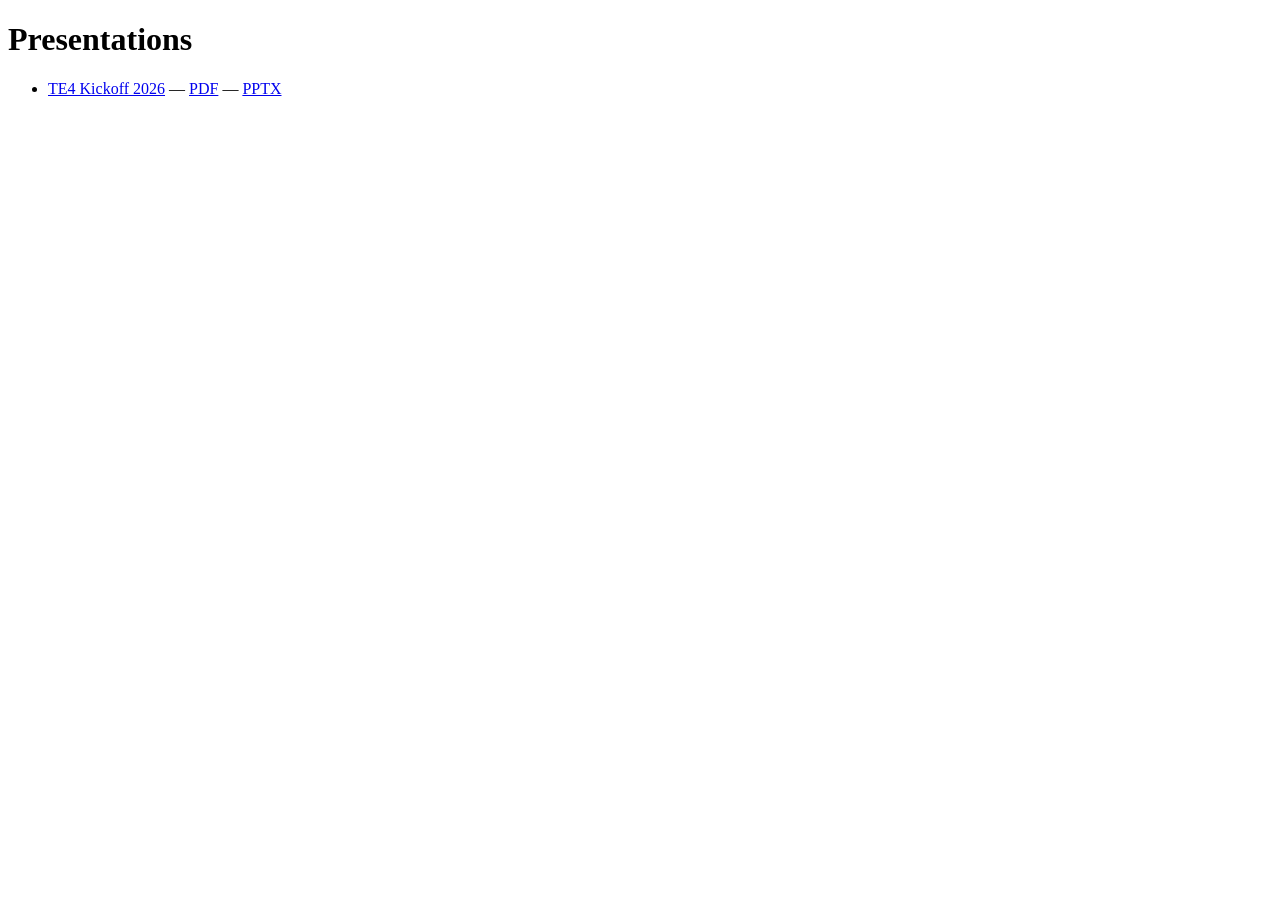
<file: index.html>
<!DOCTYPE html>
<html lang="en">
<head>
  <meta charset="UTF-8">
  <title>My Presentations</title>
</head>
<body>
  <h1>Presentations</h1>
  <ul>
    <li>
      <a href="kickoff2026.html">TE4 Kickoff 2026</a>
      — <a href="kickoff2026.pdf">PDF</a>
      — <a href="kickoff2026.pptx">PPTX</a>
    </li>
  </ul>
</body>
</html>
</file>
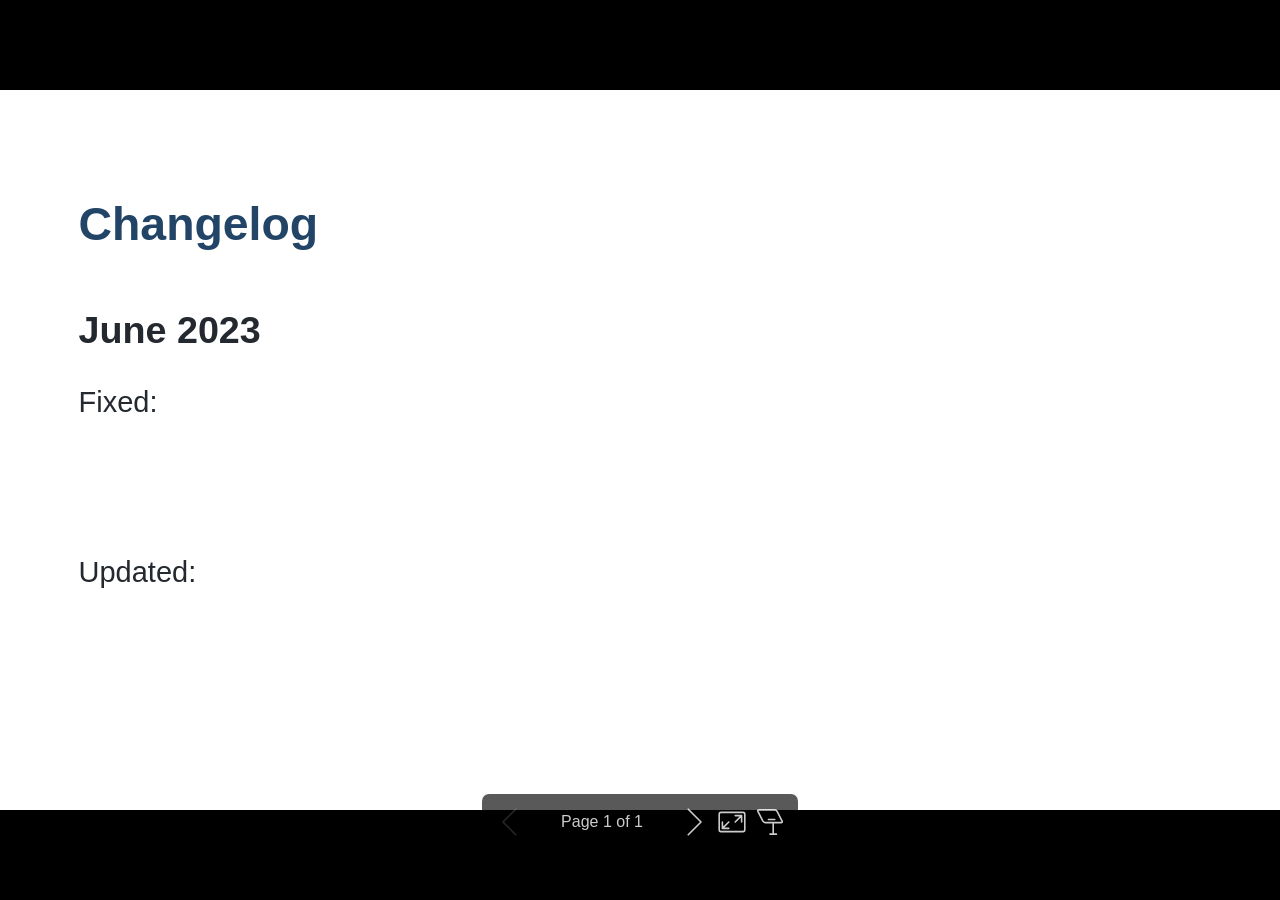
<file: CHANGELOG.html>
<!DOCTYPE html><html lang="en-US"><head><meta charset="UTF-8"><meta name="viewport" content="width=device-width,height=device-height,initial-scale=1.0"><meta name="apple-mobile-web-app-capable" content="yes"><meta http-equiv="X-UA-Compatible" content="ie=edge"><meta property="og:type" content="website"><meta name="twitter:card" content="summary"><style>@media screen{body[data-bespoke-view=""] .bespoke-marp-parent>.bespoke-marp-osc>button,body[data-bespoke-view=next] .bespoke-marp-parent>.bespoke-marp-osc>button,body[data-bespoke-view=presenter] .bespoke-marp-presenter-container .bespoke-marp-presenter-info-container button,body[data-bespoke-view=presenter] .bespoke-marp-presenter-container .bespoke-marp-presenter-note-container button{-webkit-tap-highlight-color:transparent;-webkit-appearance:none;appearance:none;background-color:initial;border:0;color:inherit;cursor:pointer;font-size:inherit;opacity:.8;outline:none;padding:0;transition:opacity .2s linear}body[data-bespoke-view=""] .bespoke-marp-parent>.bespoke-marp-osc>button:disabled,body[data-bespoke-view=next] .bespoke-marp-parent>.bespoke-marp-osc>button:disabled,body[data-bespoke-view=presenter] .bespoke-marp-presenter-container .bespoke-marp-presenter-info-container button:disabled,body[data-bespoke-view=presenter] .bespoke-marp-presenter-container .bespoke-marp-presenter-note-container button:disabled{cursor:not-allowed;opacity:.15!important}body[data-bespoke-view=""] .bespoke-marp-parent>.bespoke-marp-osc>button:hover,body[data-bespoke-view=next] .bespoke-marp-parent>.bespoke-marp-osc>button:hover,body[data-bespoke-view=presenter] .bespoke-marp-presenter-container .bespoke-marp-presenter-info-container button:hover,body[data-bespoke-view=presenter] .bespoke-marp-presenter-container .bespoke-marp-presenter-note-container button:hover{opacity:1}body[data-bespoke-view=""] .bespoke-marp-parent>.bespoke-marp-osc>button:hover:active,body[data-bespoke-view=next] .bespoke-marp-parent>.bespoke-marp-osc>button:hover:active,body[data-bespoke-view=presenter] .bespoke-marp-presenter-container .bespoke-marp-presenter-info-container button:hover:active,body[data-bespoke-view=presenter] .bespoke-marp-presenter-container .bespoke-marp-presenter-note-container button:hover:active{opacity:.6}body[data-bespoke-view=""] .bespoke-marp-parent>.bespoke-marp-osc>button:hover:not(:disabled),body[data-bespoke-view=next] .bespoke-marp-parent>.bespoke-marp-osc>button:hover:not(:disabled),body[data-bespoke-view=presenter] .bespoke-marp-presenter-container .bespoke-marp-presenter-info-container button:hover:not(:disabled),body[data-bespoke-view=presenter] .bespoke-marp-presenter-container .bespoke-marp-presenter-note-container button:hover:not(:disabled){transition:none}body[data-bespoke-view=""] .bespoke-marp-parent>.bespoke-marp-osc>button[data-bespoke-marp-osc=prev],body[data-bespoke-view=next] .bespoke-marp-parent>.bespoke-marp-osc>button[data-bespoke-marp-osc=prev],body[data-bespoke-view=presenter] .bespoke-marp-presenter-container .bespoke-marp-presenter-info-container button.bespoke-marp-presenter-info-page-prev{background:#0000 url("[data-uri]") no-repeat 50%;background-size:contain;overflow:hidden;text-indent:100%;white-space:nowrap}body[data-bespoke-view=""] .bespoke-marp-parent>.bespoke-marp-osc>button[data-bespoke-marp-osc=next],body[data-bespoke-view=next] .bespoke-marp-parent>.bespoke-marp-osc>button[data-bespoke-marp-osc=next],body[data-bespoke-view=presenter] .bespoke-marp-presenter-container .bespoke-marp-presenter-info-container button.bespoke-marp-presenter-info-page-next{background:#0000 url("[data-uri]") no-repeat 50%;background-size:contain;overflow:hidden;text-indent:100%;white-space:nowrap}body[data-bespoke-view=""] .bespoke-marp-parent>.bespoke-marp-osc>button[data-bespoke-marp-osc=fullscreen],body[data-bespoke-view=next] .bespoke-marp-parent>.bespoke-marp-osc>button[data-bespoke-marp-osc=fullscreen]{background:#0000 url("[data-uri]") no-repeat 50%;background-size:contain;overflow:hidden;text-indent:100%;white-space:nowrap}body[data-bespoke-view=""] .bespoke-marp-parent>.bespoke-marp-osc>button.exit[data-bespoke-marp-osc=fullscreen],body[data-bespoke-view=next] .bespoke-marp-parent>.bespoke-marp-osc>button.exit[data-bespoke-marp-osc=fullscreen]{background-image:url("[data-uri]")}body[data-bespoke-view=""] .bespoke-marp-parent>.bespoke-marp-osc>button[data-bespoke-marp-osc=presenter],body[data-bespoke-view=next] .bespoke-marp-parent>.bespoke-marp-osc>button[data-bespoke-marp-osc=presenter]{background:#0000 url("[data-uri]") no-repeat 50%;background-size:contain;overflow:hidden;text-indent:100%;white-space:nowrap}body[data-bespoke-view=presenter] .bespoke-marp-presenter-container .bespoke-marp-presenter-note-container button.bespoke-marp-presenter-note-bigger{background:#0000 url("[data-uri]") no-repeat 50%;background-size:contain;overflow:hidden;text-indent:100%;white-space:nowrap}body[data-bespoke-view=presenter] .bespoke-marp-presenter-container .bespoke-marp-presenter-note-container button.bespoke-marp-presenter-note-smaller{background:#0000 url("[data-uri]") no-repeat 50%;background-size:contain;overflow:hidden;text-indent:100%;white-space:nowrap}}@keyframes __bespoke_marp_transition_reduced_outgoing__{0%{opacity:1}to{opacity:0}}@keyframes __bespoke_marp_transition_reduced_incoming__{0%{mix-blend-mode:plus-lighter;opacity:0}to{mix-blend-mode:plus-lighter;opacity:1}}.bespoke-marp-note,.bespoke-marp-osc,.bespoke-progress-parent{display:none;transition:none}@media screen{::view-transition-group(*){animation-duration:var(--marp-bespoke-transition-animation-duration,.5s);animation-timing-function:ease}::view-transition-new(*),::view-transition-old(*){animation-delay:0s;animation-direction:var(--marp-bespoke-transition-animation-direction,normal);animation-duration:var(--marp-bespoke-transition-animation-duration,.5s);animation-fill-mode:both;animation-name:var(--marp-bespoke-transition-animation-name,var(--marp-bespoke-transition-animation-name-fallback,__bespoke_marp_transition_no_animation__));mix-blend-mode:normal}::view-transition-old(*){--marp-bespoke-transition-animation-name-fallback:__bespoke_marp_transition_reduced_outgoing__;animation-timing-function:ease}::view-transition-new(*){--marp-bespoke-transition-animation-name-fallback:__bespoke_marp_transition_reduced_incoming__;animation-timing-function:ease}::view-transition-new(root),::view-transition-old(root){animation-timing-function:linear}::view-transition-new(__bespoke_marp_transition_osc__),::view-transition-old(__bespoke_marp_transition_osc__){animation-duration:0s!important;animation-name:__bespoke_marp_transition_osc__!important}::view-transition-new(__bespoke_marp_transition_osc__){opacity:0!important}.bespoke-marp-transition-warming-up::view-transition-group(*),.bespoke-marp-transition-warming-up::view-transition-new(*),.bespoke-marp-transition-warming-up::view-transition-old(*){animation-play-state:paused!important}body,html{height:100%;margin:0}body{background:#000;overflow:hidden}svg.bespoke-marp-slide{content-visibility:hidden;opacity:0;pointer-events:none;z-index:-1}svg.bespoke-marp-slide:not(.bespoke-marp-active) *{view-transition-name:none!important}svg.bespoke-marp-slide.bespoke-marp-active{content-visibility:visible;opacity:1;pointer-events:auto;z-index:0}svg.bespoke-marp-slide.bespoke-marp-active.bespoke-marp-active-ready *{animation-name:__bespoke_marp__!important}@supports not (content-visibility:hidden){svg.bespoke-marp-slide[data-bespoke-marp-load=hideable]{display:none}svg.bespoke-marp-slide[data-bespoke-marp-load=hideable].bespoke-marp-active{display:block}}}@media screen and (prefers-reduced-motion:reduce){svg.bespoke-marp-slide *{view-transition-name:none!important}}@media screen{[data-bespoke-marp-fragment=inactive]{visibility:hidden}body[data-bespoke-view=""] .bespoke-marp-parent,body[data-bespoke-view=next] .bespoke-marp-parent{inset:0;position:absolute}body[data-bespoke-view=""] .bespoke-marp-parent>.bespoke-marp-osc,body[data-bespoke-view=next] .bespoke-marp-parent>.bespoke-marp-osc{view-transition-name:__bespoke_marp_transition_osc__;background:#000000a6;border-radius:7px;bottom:50px;color:#fff;contain:paint;display:block;font-family:Helvetica,Arial,sans-serif;font-size:16px;left:50%;line-height:0;opacity:1;padding:12px;position:absolute;touch-action:manipulation;transform:translateX(-50%);transition:opacity .2s linear;-webkit-user-select:none;user-select:none;white-space:nowrap;will-change:transform;z-index:1}body[data-bespoke-view=""] .bespoke-marp-parent>.bespoke-marp-osc>*,body[data-bespoke-view=next] .bespoke-marp-parent>.bespoke-marp-osc>*{margin-left:6px}body[data-bespoke-view=""] .bespoke-marp-parent>.bespoke-marp-osc>:first-child,body[data-bespoke-view=next] .bespoke-marp-parent>.bespoke-marp-osc>:first-child{margin-left:0}body[data-bespoke-view=""] .bespoke-marp-parent>.bespoke-marp-osc>span,body[data-bespoke-view=next] .bespoke-marp-parent>.bespoke-marp-osc>span{opacity:.8}body[data-bespoke-view=""] .bespoke-marp-parent>.bespoke-marp-osc>span[data-bespoke-marp-osc=page],body[data-bespoke-view=next] .bespoke-marp-parent>.bespoke-marp-osc>span[data-bespoke-marp-osc=page]{display:inline-block;min-width:140px;text-align:center}body[data-bespoke-view=""] .bespoke-marp-parent>.bespoke-marp-osc>button[data-bespoke-marp-osc=fullscreen],body[data-bespoke-view=""] .bespoke-marp-parent>.bespoke-marp-osc>button[data-bespoke-marp-osc=next],body[data-bespoke-view=""] .bespoke-marp-parent>.bespoke-marp-osc>button[data-bespoke-marp-osc=presenter],body[data-bespoke-view=""] .bespoke-marp-parent>.bespoke-marp-osc>button[data-bespoke-marp-osc=prev],body[data-bespoke-view=next] .bespoke-marp-parent>.bespoke-marp-osc>button[data-bespoke-marp-osc=fullscreen],body[data-bespoke-view=next] .bespoke-marp-parent>.bespoke-marp-osc>button[data-bespoke-marp-osc=next],body[data-bespoke-view=next] .bespoke-marp-parent>.bespoke-marp-osc>button[data-bespoke-marp-osc=presenter],body[data-bespoke-view=next] .bespoke-marp-parent>.bespoke-marp-osc>button[data-bespoke-marp-osc=prev]{height:32px;line-height:32px;width:32px}body[data-bespoke-view=""] .bespoke-marp-parent.bespoke-marp-inactive,body[data-bespoke-view=next] .bespoke-marp-parent.bespoke-marp-inactive{cursor:none}body[data-bespoke-view=""] .bespoke-marp-parent.bespoke-marp-inactive>.bespoke-marp-osc,body[data-bespoke-view=next] .bespoke-marp-parent.bespoke-marp-inactive>.bespoke-marp-osc{opacity:0;pointer-events:none}body[data-bespoke-view=""] svg.bespoke-marp-slide,body[data-bespoke-view=next] svg.bespoke-marp-slide{height:100%;left:0;position:absolute;top:0;width:100%}body[data-bespoke-view=""] .bespoke-progress-parent{background:#222;display:flex;height:5px;width:100%}body[data-bespoke-view=""] .bespoke-progress-parent+.bespoke-marp-parent{top:5px}body[data-bespoke-view=""] .bespoke-progress-parent .bespoke-progress-bar{background:#0288d1;flex:0 0 0;transition:flex-basis .2s cubic-bezier(0,1,1,1)}body[data-bespoke-view=next]{background:#0000}body[data-bespoke-view=presenter]{background:#161616}body[data-bespoke-view=presenter] .bespoke-marp-presenter-container{display:grid;font-family:Helvetica,Arial,sans-serif;grid-template:"current dragbar next" minmax(140px,1fr) "current dragbar note" 2fr "info    dragbar note" 3em;grid-template-columns:minmax(3px,var(--bespoke-marp-presenter-split-ratio,66%)) 0 minmax(3px,1fr);height:100%;left:0;position:absolute;top:0;width:100%}body[data-bespoke-view=presenter] .bespoke-marp-presenter-container .bespoke-marp-parent{grid-area:current;overflow:hidden;position:relative}body[data-bespoke-view=presenter] .bespoke-marp-presenter-container .bespoke-marp-parent svg.bespoke-marp-slide{height:calc(100% - 40px);left:20px;pointer-events:none;position:absolute;top:20px;-webkit-user-select:none;user-select:none;width:calc(100% - 40px)}body[data-bespoke-view=presenter] .bespoke-marp-presenter-container .bespoke-marp-parent svg.bespoke-marp-slide.bespoke-marp-active{filter:drop-shadow(0 3px 10px rgba(0,0,0,.5))}body[data-bespoke-view=presenter] .bespoke-marp-presenter-container .bespoke-marp-presenter-dragbar-container{background:#0288d1;cursor:col-resize;grid-area:dragbar;margin-left:-3px;opacity:0;position:relative;transition:opacity .4s linear .1s;width:6px;z-index:10}body[data-bespoke-view=presenter] .bespoke-marp-presenter-container .bespoke-marp-presenter-dragbar-container:hover{opacity:1}body[data-bespoke-view=presenter] .bespoke-marp-presenter-container .bespoke-marp-presenter-dragbar-container.active{opacity:1;transition-delay:0s}body[data-bespoke-view=presenter] .bespoke-marp-presenter-container .bespoke-marp-presenter-next-container{background:#222;cursor:pointer;display:none;grid-area:next;overflow:hidden;position:relative}body[data-bespoke-view=presenter] .bespoke-marp-presenter-container .bespoke-marp-presenter-next-container.active{display:block}body[data-bespoke-view=presenter] .bespoke-marp-presenter-container .bespoke-marp-presenter-next-container iframe.bespoke-marp-presenter-next{background:#0000;border:0;display:block;filter:drop-shadow(0 3px 10px rgba(0,0,0,.5));height:calc(100% - 40px);left:20px;pointer-events:none;position:absolute;top:20px;-webkit-user-select:none;user-select:none;width:calc(100% - 40px)}body[data-bespoke-view=presenter] .bespoke-marp-presenter-container .bespoke-marp-presenter-note-container{background:#222;color:#eee;grid-area:note;position:relative;z-index:1}body[data-bespoke-view=presenter] .bespoke-marp-presenter-container .bespoke-marp-presenter-note-container button{height:1.5em;line-height:1.5em;width:1.5em}body[data-bespoke-view=presenter] .bespoke-marp-presenter-container .bespoke-marp-presenter-note-container .bespoke-marp-presenter-note-wrapper{display:block;inset:0;position:absolute}body[data-bespoke-view=presenter] .bespoke-marp-presenter-container .bespoke-marp-presenter-note-container .bespoke-marp-presenter-note-buttons{background:#000000a6;border-radius:4px;bottom:0;display:flex;gap:4px;margin:12px;opacity:0;padding:6px;pointer-events:none;position:absolute;right:0;transition:opacity .2s linear}body[data-bespoke-view=presenter] .bespoke-marp-presenter-container .bespoke-marp-presenter-note-container .bespoke-marp-presenter-note-buttons:focus-within,body[data-bespoke-view=presenter] .bespoke-marp-presenter-container .bespoke-marp-presenter-note-container .bespoke-marp-presenter-note-wrapper:focus-within+.bespoke-marp-presenter-note-buttons,body[data-bespoke-view=presenter] .bespoke-marp-presenter-container .bespoke-marp-presenter-note-container:hover .bespoke-marp-presenter-note-buttons{opacity:1;pointer-events:auto}body[data-bespoke-view=presenter] .bespoke-marp-presenter-container .bespoke-marp-presenter-note-container .bespoke-marp-note{word-wrap:break-word;box-sizing:border-box;font-size:calc(1.1em*var(--bespoke-marp-note-font-scale, 1));height:calc(100% - 40px);margin:20px;overflow:auto;padding-right:3px;scrollbar-color:#eeeeee80 #0000;scrollbar-width:thin;white-space:pre-wrap;width:calc(100% - 40px)}body[data-bespoke-view=presenter] .bespoke-marp-presenter-container .bespoke-marp-presenter-note-container .bespoke-marp-note::-webkit-scrollbar{width:6px}body[data-bespoke-view=presenter] .bespoke-marp-presenter-container .bespoke-marp-presenter-note-container .bespoke-marp-note::-webkit-scrollbar-track{background:#0000}body[data-bespoke-view=presenter] .bespoke-marp-presenter-container .bespoke-marp-presenter-note-container .bespoke-marp-note::-webkit-scrollbar-thumb{background:#eeeeee80;border-radius:6px}body[data-bespoke-view=presenter] .bespoke-marp-presenter-container .bespoke-marp-presenter-note-container .bespoke-marp-note:empty{pointer-events:none}body[data-bespoke-view=presenter] .bespoke-marp-presenter-container .bespoke-marp-presenter-note-container .bespoke-marp-note.active{display:block}body[data-bespoke-view=presenter] .bespoke-marp-presenter-container .bespoke-marp-presenter-note-container .bespoke-marp-note p:first-child{margin-top:0}body[data-bespoke-view=presenter] .bespoke-marp-presenter-container .bespoke-marp-presenter-note-container .bespoke-marp-note p:last-child{margin-bottom:0}body[data-bespoke-view=presenter] .bespoke-marp-presenter-container .bespoke-marp-presenter-info-container{align-items:center;box-sizing:border-box;color:#eee;display:flex;flex-wrap:nowrap;grid-area:info;justify-content:center;overflow:hidden;padding:0 10px}body[data-bespoke-view=presenter] .bespoke-marp-presenter-container .bespoke-marp-presenter-info-container .bespoke-marp-presenter-info-page,body[data-bespoke-view=presenter] .bespoke-marp-presenter-container .bespoke-marp-presenter-info-container .bespoke-marp-presenter-info-time,body[data-bespoke-view=presenter] .bespoke-marp-presenter-container .bespoke-marp-presenter-info-container .bespoke-marp-presenter-info-timer{box-sizing:border-box;display:block;padding:0 10px;white-space:nowrap;width:100%}body[data-bespoke-view=presenter] .bespoke-marp-presenter-container .bespoke-marp-presenter-info-container button{height:1.5em;line-height:1.5em;width:1.5em}body[data-bespoke-view=presenter] .bespoke-marp-presenter-container .bespoke-marp-presenter-info-container .bespoke-marp-presenter-info-page{order:2;text-align:center}body[data-bespoke-view=presenter] .bespoke-marp-presenter-container .bespoke-marp-presenter-info-container .bespoke-marp-presenter-info-page .bespoke-marp-presenter-info-page-text{display:inline-block;min-width:120px;text-align:center}body[data-bespoke-view=presenter] .bespoke-marp-presenter-container .bespoke-marp-presenter-info-container .bespoke-marp-presenter-info-time{color:#999;order:1;text-align:left}body[data-bespoke-view=presenter] .bespoke-marp-presenter-container .bespoke-marp-presenter-info-container .bespoke-marp-presenter-info-timer{color:#999;order:3;text-align:right}body[data-bespoke-view=presenter] .bespoke-marp-presenter-container .bespoke-marp-presenter-info-container .bespoke-marp-presenter-info-timer:hover{cursor:pointer}}@media print{.bespoke-marp-presenter-info-container,.bespoke-marp-presenter-next-container,.bespoke-marp-presenter-note-container{display:none}}</style><style>div#\:\$p>svg>foreignObject>section{width:1280px;height:720px;box-sizing:border-box;overflow:hidden;position:relative;scroll-snap-align:center center}div#\:\$p>svg>foreignObject>section:after{bottom:0;content:attr(data-marpit-pagination);padding:inherit;pointer-events:none;position:absolute;right:0}div#\:\$p>svg>foreignObject>section:not([data-marpit-pagination]):after{display:none}/* Normalization */div#\:\$p>svg>foreignObject>section :is(h1,marp-h1){font-size:2em;margin:0.67em 0}div#\:\$p>svg>foreignObject>section video::-webkit-media-controls{will-change:transform}@page{size:1280px 720px;margin:0}@media print{body,html{background-color:#fff;margin:0;page-break-inside:avoid;break-inside:avoid-page}div#\:\$p>svg>foreignObject>section{page-break-before:always;break-before:page}div#\:\$p>svg>foreignObject>section,div#\:\$p>svg>foreignObject>section *{-webkit-print-color-adjust:exact!important;animation-delay:0s!important;animation-duration:0s!important;color-adjust:exact!important;transition:none!important}div#\:\$p>svg[data-marpit-svg]{display:block;height:100vh;width:100vw}}div#\:\$p>svg>foreignObject>section img[data-marp-twemoji]{background:transparent;height:1em;margin:0 .05em 0 .1em;vertical-align:-.1em;width:1em}
/*!
 * Marp default theme.
 *
 * @theme default
 * @author Yuki Hattori
 *
 * @auto-scaling true
 * @size 16:9 1280px 720px
 * @size 4:3 960px 720px
 */div#\:\$p>svg>foreignObject>section{--color-prettylights-syntax-comment:#6e7781;--color-prettylights-syntax-constant:#0550ae;--color-prettylights-syntax-entity:#8250df;--color-prettylights-syntax-storage-modifier-import:#24292f;--color-prettylights-syntax-entity-tag:#116329;--color-prettylights-syntax-keyword:#cf222e;--color-prettylights-syntax-string:#0a3069;--color-prettylights-syntax-variable:#953800;--color-prettylights-syntax-brackethighlighter-unmatched:#82071e;--color-prettylights-syntax-invalid-illegal-text:#f6f8fa;--color-prettylights-syntax-invalid-illegal-bg:#82071e;--color-prettylights-syntax-carriage-return-text:#f6f8fa;--color-prettylights-syntax-carriage-return-bg:#cf222e;--color-prettylights-syntax-string-regexp:#116329;--color-prettylights-syntax-markup-list:#3b2300;--color-prettylights-syntax-markup-heading:#0550ae;--color-prettylights-syntax-markup-italic:#24292f;--color-prettylights-syntax-markup-bold:#24292f;--color-prettylights-syntax-markup-deleted-text:#82071e;--color-prettylights-syntax-markup-deleted-bg:#ffebe9;--color-prettylights-syntax-markup-inserted-text:#116329;--color-prettylights-syntax-markup-inserted-bg:#dafbe1;--color-prettylights-syntax-markup-changed-text:#953800;--color-prettylights-syntax-markup-changed-bg:#ffd8b5;--color-prettylights-syntax-markup-ignored-text:#eaeef2;--color-prettylights-syntax-markup-ignored-bg:#0550ae;--color-prettylights-syntax-meta-diff-range:#8250df;--color-prettylights-syntax-brackethighlighter-angle:#57606a;--color-prettylights-syntax-sublimelinter-gutter-mark:#8c959f;--color-prettylights-syntax-constant-other-reference-link:#0a3069;--color-fg-default:#24292f;--color-fg-muted:#57606a;--color-fg-subtle:#6e7781;--color-canvas-default:#fff;--color-canvas-subtle:#f6f8fa;--color-border-default:#d0d7de;--color-border-muted:#d8dee4;--color-neutral-muted:rgba(175,184,193,.2);--color-accent-fg:#0969da;--color-accent-emphasis:#0969da;--color-attention-subtle:#fff8c5;--color-danger-fg:#cf222e;color-scheme:light}div#\:\$p>svg>foreignObject>section:where(.invert){--color-prettylights-syntax-comment:#8b949e;--color-prettylights-syntax-constant:#79c0ff;--color-prettylights-syntax-entity:#d2a8ff;--color-prettylights-syntax-storage-modifier-import:#c9d1d9;--color-prettylights-syntax-entity-tag:#7ee787;--color-prettylights-syntax-keyword:#ff7b72;--color-prettylights-syntax-string:#a5d6ff;--color-prettylights-syntax-variable:#ffa657;--color-prettylights-syntax-brackethighlighter-unmatched:#f85149;--color-prettylights-syntax-invalid-illegal-text:#f0f6fc;--color-prettylights-syntax-invalid-illegal-bg:#8e1519;--color-prettylights-syntax-carriage-return-text:#f0f6fc;--color-prettylights-syntax-carriage-return-bg:#b62324;--color-prettylights-syntax-string-regexp:#7ee787;--color-prettylights-syntax-markup-list:#f2cc60;--color-prettylights-syntax-markup-heading:#1f6feb;--color-prettylights-syntax-markup-italic:#c9d1d9;--color-prettylights-syntax-markup-bold:#c9d1d9;--color-prettylights-syntax-markup-deleted-text:#ffdcd7;--color-prettylights-syntax-markup-deleted-bg:#67060c;--color-prettylights-syntax-markup-inserted-text:#aff5b4;--color-prettylights-syntax-markup-inserted-bg:#033a16;--color-prettylights-syntax-markup-changed-text:#ffdfb6;--color-prettylights-syntax-markup-changed-bg:#5a1e02;--color-prettylights-syntax-markup-ignored-text:#c9d1d9;--color-prettylights-syntax-markup-ignored-bg:#1158c7;--color-prettylights-syntax-meta-diff-range:#d2a8ff;--color-prettylights-syntax-brackethighlighter-angle:#8b949e;--color-prettylights-syntax-sublimelinter-gutter-mark:#484f58;--color-prettylights-syntax-constant-other-reference-link:#a5d6ff;--color-fg-default:#c9d1d9;--color-fg-muted:#8b949e;--color-fg-subtle:#6e7681;--color-canvas-default:#0d1117;--color-canvas-subtle:#161b22;--color-border-default:#30363d;--color-border-muted:#21262d;--color-neutral-muted:hsla(215,8%,47%,.4);--color-accent-fg:#58a6ff;--color-accent-emphasis:#1f6feb;--color-attention-subtle:rgba(187,128,9,.15);--color-danger-fg:#f85149;color-scheme:dark}div#\:\$p>svg>foreignObject>section{-ms-text-size-adjust:100%;-webkit-text-size-adjust:100%;word-wrap:break-word;background-color:var(--color-canvas-default);color:var(--color-fg-default);font-family:-apple-system,BlinkMacSystemFont,Segoe UI,Noto Sans,Helvetica,Arial,sans-serif,Apple Color Emoji,Segoe UI Emoji;font-size:16px;line-height:1.5;margin:0}div#\:\$p>svg>foreignObject>section{--marpit-root-font-size:16px}div#\:\$p>svg>foreignObject>section :is(h1,marp-h1):hover .anchor .octicon-link:before,div#\:\$p>svg>foreignObject>section :is(h2,marp-h2):hover .anchor .octicon-link:before,div#\:\$p>svg>foreignObject>section :is(h3,marp-h3):hover .anchor .octicon-link:before,div#\:\$p>svg>foreignObject>section :is(h4,marp-h4):hover .anchor .octicon-link:before,div#\:\$p>svg>foreignObject>section :is(h5,marp-h5):hover .anchor .octicon-link:before,div#\:\$p>svg>foreignObject>section :is(h6,marp-h6):hover .anchor .octicon-link:before{background-color:currentColor;content:" ";display:inline-block;height:16px;-webkit-mask-image:url('data:image/svg+xml;charset=utf-8,<svg xmlns="http://www.w3.org/2000/svg" aria-hidden="true" viewBox="0 0 16 16"><path fill-rule="evenodd" d="M7.775 3.275a.75.75 0 0 0 1.06 1.06l1.25-1.25a2 2 0 1 1 2.83 2.83l-2.5 2.5a2 2 0 0 1-2.83 0 .75.75 0 0 0-1.06 1.06 3.5 3.5 0 0 0 4.95 0l2.5-2.5a3.5 3.5 0 0 0-4.95-4.95l-1.25 1.25zm-4.69 9.64a2 2 0 0 1 0-2.83l2.5-2.5a2 2 0 0 1 2.83 0 .75.75 0 0 0 1.06-1.06 3.5 3.5 0 0 0-4.95 0l-2.5 2.5a3.5 3.5 0 0 0 4.95 4.95l1.25-1.25a.75.75 0 0 0-1.06-1.06l-1.25 1.25a2 2 0 0 1-2.83 0z"/></svg>');mask-image:url('data:image/svg+xml;charset=utf-8,<svg xmlns="http://www.w3.org/2000/svg" aria-hidden="true" viewBox="0 0 16 16"><path fill-rule="evenodd" d="M7.775 3.275a.75.75 0 0 0 1.06 1.06l1.25-1.25a2 2 0 1 1 2.83 2.83l-2.5 2.5a2 2 0 0 1-2.83 0 .75.75 0 0 0-1.06 1.06 3.5 3.5 0 0 0 4.95 0l2.5-2.5a3.5 3.5 0 0 0-4.95-4.95l-1.25 1.25zm-4.69 9.64a2 2 0 0 1 0-2.83l2.5-2.5a2 2 0 0 1 2.83 0 .75.75 0 0 0 1.06-1.06 3.5 3.5 0 0 0-4.95 0l-2.5 2.5a3.5 3.5 0 0 0 4.95 4.95l1.25-1.25a.75.75 0 0 0-1.06-1.06l-1.25 1.25a2 2 0 0 1-2.83 0z"/></svg>');width:16px}div#\:\$p>svg>foreignObject>section details,div#\:\$p>svg>foreignObject>section figcaption,div#\:\$p>svg>foreignObject>section figure{display:block}div#\:\$p>svg>foreignObject>section summary{display:list-item}div#\:\$p>svg>foreignObject>section [hidden]{display:none!important}div#\:\$p>svg>foreignObject>section a{background-color:transparent;color:var(--color-accent-fg);text-decoration:none}div#\:\$p>svg>foreignObject>section abbr[title]{border-bottom:none;-webkit-text-decoration:underline dotted;text-decoration:underline dotted}div#\:\$p>svg>foreignObject>section b,div#\:\$p>svg>foreignObject>section strong{font-weight:var(--base-text-weight-semibold,600)}div#\:\$p>svg>foreignObject>section dfn{font-style:italic}div#\:\$p>svg>foreignObject>section :is(h1,marp-h1){border-bottom:1px solid var(--color-border-muted);font-size:2em;font-weight:var(--base-text-weight-semibold,600);margin:.67em 0;padding-bottom:.3em}div#\:\$p>svg>foreignObject>section mark{background-color:var(--color-attention-subtle);color:var(--color-fg-default)}div#\:\$p>svg>foreignObject>section small{font-size:90%}div#\:\$p>svg>foreignObject>section sub,div#\:\$p>svg>foreignObject>section sup{font-size:75%;line-height:0;position:relative;vertical-align:baseline}div#\:\$p>svg>foreignObject>section sub{bottom:-.25em}div#\:\$p>svg>foreignObject>section sup{top:-.5em}div#\:\$p>svg>foreignObject>section img{background-color:var(--color-canvas-default);border-style:none;box-sizing:content-box;max-width:100%}div#\:\$p>svg>foreignObject>section :is(pre,marp-pre),div#\:\$p>svg>foreignObject>section code,div#\:\$p>svg>foreignObject>section kbd,div#\:\$p>svg>foreignObject>section samp{font-family:monospace;font-size:1em}div#\:\$p>svg>foreignObject>section figure{margin:1em 40px}div#\:\$p>svg>foreignObject>section hr{background:transparent;background-color:var(--color-border-default);border:0;box-sizing:content-box;height:.25em;margin:24px 0;overflow:hidden;padding:0}div#\:\$p>svg>foreignObject>section input{font:inherit;font-family:inherit;font-size:inherit;line-height:inherit;margin:0;overflow:visible}div#\:\$p>svg>foreignObject>section [type=button],div#\:\$p>svg>foreignObject>section [type=reset],div#\:\$p>svg>foreignObject>section [type=submit]{-webkit-appearance:button}div#\:\$p>svg>foreignObject>section [type=checkbox],div#\:\$p>svg>foreignObject>section [type=radio]{box-sizing:border-box;padding:0}div#\:\$p>svg>foreignObject>section [type=number]::-webkit-inner-spin-button,div#\:\$p>svg>foreignObject>section [type=number]::-webkit-outer-spin-button{height:auto}div#\:\$p>svg>foreignObject>section [type=search]::-webkit-search-cancel-button,div#\:\$p>svg>foreignObject>section [type=search]::-webkit-search-decoration{-webkit-appearance:none}div#\:\$p>svg>foreignObject>section ::-webkit-input-placeholder{color:inherit;opacity:.54}div#\:\$p>svg>foreignObject>section ::-webkit-file-upload-button{-webkit-appearance:button;font:inherit}div#\:\$p>svg>foreignObject>section a:hover{text-decoration:underline}div#\:\$p>svg>foreignObject>section ::-moz-placeholder{color:var(--color-fg-subtle);opacity:1}div#\:\$p>svg>foreignObject>section ::placeholder{color:var(--color-fg-subtle);opacity:1}div#\:\$p>svg>foreignObject>section hr:after,div#\:\$p>svg>foreignObject>section hr:before{content:"";display:table}div#\:\$p>svg>foreignObject>section hr:after{clear:both}div#\:\$p>svg>foreignObject>section table{border-collapse:collapse;border-spacing:0;display:block;max-width:100%;overflow:auto;width:-moz-max-content;width:max-content}div#\:\$p>svg>foreignObject>section td,div#\:\$p>svg>foreignObject>section th{padding:0}div#\:\$p>svg>foreignObject>section details summary{cursor:pointer}div#\:\$p>svg>foreignObject>section details:not([open])>:not(summary){display:none!important}div#\:\$p>svg>foreignObject>section [role=button]:focus,div#\:\$p>svg>foreignObject>section a:focus,div#\:\$p>svg>foreignObject>section input[type=checkbox]:focus,div#\:\$p>svg>foreignObject>section input[type=radio]:focus{box-shadow:none;outline:2px solid var(--color-accent-fg);outline-offset:-2px}div#\:\$p>svg>foreignObject>section [role=button]:focus:not(:focus-visible),div#\:\$p>svg>foreignObject>section a:focus:not(:focus-visible),div#\:\$p>svg>foreignObject>section input[type=checkbox]:focus:not(:focus-visible),div#\:\$p>svg>foreignObject>section input[type=radio]:focus:not(:focus-visible){outline:1px solid transparent}div#\:\$p>svg>foreignObject>section [role=button]:focus-visible,div#\:\$p>svg>foreignObject>section a:focus-visible,div#\:\$p>svg>foreignObject>section input[type=checkbox]:focus-visible,div#\:\$p>svg>foreignObject>section input[type=radio]:focus-visible{box-shadow:none;outline:2px solid var(--color-accent-fg);outline-offset:-2px}div#\:\$p>svg>foreignObject>section a:not([class]):focus,div#\:\$p>svg>foreignObject>section a:not([class]):focus-visible,div#\:\$p>svg>foreignObject>section input[type=checkbox]:focus,div#\:\$p>svg>foreignObject>section input[type=checkbox]:focus-visible,div#\:\$p>svg>foreignObject>section input[type=radio]:focus,div#\:\$p>svg>foreignObject>section input[type=radio]:focus-visible{outline-offset:0}div#\:\$p>svg>foreignObject>section kbd{background-color:var(--color-canvas-subtle);border-bottom-color:var(--color-neutral-muted);border:1px solid var(--color-neutral-muted);border-radius:6px;box-shadow:inset 0 -1px 0 var(--color-neutral-muted);color:var(--color-fg-default);display:inline-block;font:11px ui-monospace,SFMono-Regular,SF Mono,Menlo,Consolas,Liberation Mono,monospace;line-height:10px;padding:3px 5px;vertical-align:middle}div#\:\$p>svg>foreignObject>section :is(h1,marp-h1),div#\:\$p>svg>foreignObject>section :is(h2,marp-h2),div#\:\$p>svg>foreignObject>section :is(h3,marp-h3),div#\:\$p>svg>foreignObject>section :is(h4,marp-h4),div#\:\$p>svg>foreignObject>section :is(h5,marp-h5),div#\:\$p>svg>foreignObject>section :is(h6,marp-h6){font-weight:var(--base-text-weight-semibold,600);line-height:1.25;margin-bottom:16px;margin-top:24px}div#\:\$p>svg>foreignObject>section :is(h2,marp-h2){border-bottom:1px solid var(--color-border-muted);font-size:1.5em;padding-bottom:.3em}div#\:\$p>svg>foreignObject>section :is(h2,marp-h2),div#\:\$p>svg>foreignObject>section :is(h3,marp-h3){font-weight:var(--base-text-weight-semibold,600)}div#\:\$p>svg>foreignObject>section :is(h3,marp-h3){font-size:1.25em}div#\:\$p>svg>foreignObject>section :is(h4,marp-h4){font-size:1em}div#\:\$p>svg>foreignObject>section :is(h4,marp-h4),div#\:\$p>svg>foreignObject>section :is(h5,marp-h5){font-weight:var(--base-text-weight-semibold,600)}div#\:\$p>svg>foreignObject>section :is(h5,marp-h5){font-size:.875em}div#\:\$p>svg>foreignObject>section :is(h6,marp-h6){color:var(--color-fg-muted);font-size:.85em;font-weight:var(--base-text-weight-semibold,600)}div#\:\$p>svg>foreignObject>section p{margin-bottom:10px;margin-top:0}div#\:\$p>svg>foreignObject>section blockquote{border-left:.25em solid var(--color-border-default);color:var(--color-fg-muted);margin:0;padding:0 1em}div#\:\$p>svg>foreignObject>section ol,div#\:\$p>svg>foreignObject>section ul{margin-bottom:0;margin-top:0;padding-left:2em}div#\:\$p>svg>foreignObject>section ol ol,div#\:\$p>svg>foreignObject>section ul ol{list-style-type:lower-roman}div#\:\$p>svg>foreignObject>section ol ol ol,div#\:\$p>svg>foreignObject>section ol ul ol,div#\:\$p>svg>foreignObject>section ul ol ol,div#\:\$p>svg>foreignObject>section ul ul ol{list-style-type:lower-alpha}div#\:\$p>svg>foreignObject>section dd{margin-left:0}div#\:\$p>svg>foreignObject>section :is(pre,marp-pre),div#\:\$p>svg>foreignObject>section code,div#\:\$p>svg>foreignObject>section samp,div#\:\$p>svg>foreignObject>section tt{font-family:ui-monospace,SFMono-Regular,SF Mono,Menlo,Consolas,Liberation Mono,monospace;font-size:12px}div#\:\$p>svg>foreignObject>section :is(pre,marp-pre){word-wrap:normal;margin-bottom:0;margin-top:0}div#\:\$p>svg>foreignObject>section .octicon{fill:currentColor;display:inline-block;overflow:visible!important;vertical-align:text-bottom}div#\:\$p>svg>foreignObject>section input::-webkit-inner-spin-button,div#\:\$p>svg>foreignObject>section input::-webkit-outer-spin-button{-webkit-appearance:none;appearance:none;margin:0}div#\:\$p>svg>foreignObject>section:after,div#\:\$p>svg>foreignObject>section:before{
  /* content:""; */display:table}div#\:\$p>svg>foreignObject>section:after{clear:both}div#\:\$p>svg>foreignObject>section>:first-child{margin-top:0!important}div#\:\$p>svg>foreignObject>section>:last-child{margin-bottom:0!important}div#\:\$p>svg>foreignObject>section a:not([href]){color:inherit;text-decoration:none}div#\:\$p>svg>foreignObject>section .absent{color:var(--color-danger-fg)}div#\:\$p>svg>foreignObject>section .anchor{float:left;line-height:1;margin-left:-20px;padding-right:4px}div#\:\$p>svg>foreignObject>section .anchor:focus{outline:none}div#\:\$p>svg>foreignObject>section :is(pre,marp-pre),div#\:\$p>svg>foreignObject>section blockquote,div#\:\$p>svg>foreignObject>section details,div#\:\$p>svg>foreignObject>section dl,div#\:\$p>svg>foreignObject>section ol,div#\:\$p>svg>foreignObject>section p,div#\:\$p>svg>foreignObject>section table,div#\:\$p>svg>foreignObject>section ul{margin-bottom:16px;margin-top:0}div#\:\$p>svg>foreignObject>section blockquote>:first-child{margin-top:0}div#\:\$p>svg>foreignObject>section blockquote>:last-child{margin-bottom:0}div#\:\$p>svg>foreignObject>section :is(h1,marp-h1) .octicon-link,div#\:\$p>svg>foreignObject>section :is(h2,marp-h2) .octicon-link,div#\:\$p>svg>foreignObject>section :is(h3,marp-h3) .octicon-link,div#\:\$p>svg>foreignObject>section :is(h4,marp-h4) .octicon-link,div#\:\$p>svg>foreignObject>section :is(h5,marp-h5) .octicon-link,div#\:\$p>svg>foreignObject>section :is(h6,marp-h6) .octicon-link{color:var(--color-fg-default);vertical-align:middle;visibility:hidden}div#\:\$p>svg>foreignObject>section :is(h1,marp-h1):hover .anchor,div#\:\$p>svg>foreignObject>section :is(h2,marp-h2):hover .anchor,div#\:\$p>svg>foreignObject>section :is(h3,marp-h3):hover .anchor,div#\:\$p>svg>foreignObject>section :is(h4,marp-h4):hover .anchor,div#\:\$p>svg>foreignObject>section :is(h5,marp-h5):hover .anchor,div#\:\$p>svg>foreignObject>section :is(h6,marp-h6):hover .anchor{text-decoration:none}div#\:\$p>svg>foreignObject>section :is(h1,marp-h1):hover .anchor .octicon-link,div#\:\$p>svg>foreignObject>section :is(h2,marp-h2):hover .anchor .octicon-link,div#\:\$p>svg>foreignObject>section :is(h3,marp-h3):hover .anchor .octicon-link,div#\:\$p>svg>foreignObject>section :is(h4,marp-h4):hover .anchor .octicon-link,div#\:\$p>svg>foreignObject>section :is(h5,marp-h5):hover .anchor .octicon-link,div#\:\$p>svg>foreignObject>section :is(h6,marp-h6):hover .anchor .octicon-link{visibility:visible}div#\:\$p>svg>foreignObject>section :is(h1,marp-h1) code,div#\:\$p>svg>foreignObject>section :is(h1,marp-h1) tt,div#\:\$p>svg>foreignObject>section :is(h2,marp-h2) code,div#\:\$p>svg>foreignObject>section :is(h2,marp-h2) tt,div#\:\$p>svg>foreignObject>section :is(h3,marp-h3) code,div#\:\$p>svg>foreignObject>section :is(h3,marp-h3) tt,div#\:\$p>svg>foreignObject>section :is(h4,marp-h4) code,div#\:\$p>svg>foreignObject>section :is(h4,marp-h4) tt,div#\:\$p>svg>foreignObject>section :is(h5,marp-h5) code,div#\:\$p>svg>foreignObject>section :is(h5,marp-h5) tt,div#\:\$p>svg>foreignObject>section :is(h6,marp-h6) code,div#\:\$p>svg>foreignObject>section :is(h6,marp-h6) tt{font-size:inherit;padding:0 .2em}div#\:\$p>svg>foreignObject>section summary :is(h1,marp-h1),div#\:\$p>svg>foreignObject>section summary :is(h2,marp-h2),div#\:\$p>svg>foreignObject>section summary :is(h3,marp-h3),div#\:\$p>svg>foreignObject>section summary :is(h4,marp-h4),div#\:\$p>svg>foreignObject>section summary :is(h5,marp-h5),div#\:\$p>svg>foreignObject>section summary :is(h6,marp-h6){display:inline-block}div#\:\$p>svg>foreignObject>section summary :is(h1,marp-h1) .anchor,div#\:\$p>svg>foreignObject>section summary :is(h2,marp-h2) .anchor,div#\:\$p>svg>foreignObject>section summary :is(h3,marp-h3) .anchor,div#\:\$p>svg>foreignObject>section summary :is(h4,marp-h4) .anchor,div#\:\$p>svg>foreignObject>section summary :is(h5,marp-h5) .anchor,div#\:\$p>svg>foreignObject>section summary :is(h6,marp-h6) .anchor{margin-left:-40px}div#\:\$p>svg>foreignObject>section summary :is(h1,marp-h1),div#\:\$p>svg>foreignObject>section summary :is(h2,marp-h2){border-bottom:0;padding-bottom:0}div#\:\$p>svg>foreignObject>section ol.no-list,div#\:\$p>svg>foreignObject>section ul.no-list{list-style-type:none;padding:0}div#\:\$p>svg>foreignObject>section ol[type=a]{list-style-type:lower-alpha}div#\:\$p>svg>foreignObject>section ol[type=A]{list-style-type:upper-alpha}div#\:\$p>svg>foreignObject>section ol[type=i]{list-style-type:lower-roman}div#\:\$p>svg>foreignObject>section ol[type=I]{list-style-type:upper-roman}div#\:\$p>svg>foreignObject>section div>ol:not([type]),div#\:\$p>svg>foreignObject>section ol[type="1"]{list-style-type:decimal}div#\:\$p>svg>foreignObject>section ol ol,div#\:\$p>svg>foreignObject>section ol ul,div#\:\$p>svg>foreignObject>section ul ol,div#\:\$p>svg>foreignObject>section ul ul{margin-bottom:0;margin-top:0}div#\:\$p>svg>foreignObject>section li>p{margin-top:16px}div#\:\$p>svg>foreignObject>section li+li{margin-top:.25em}div#\:\$p>svg>foreignObject>section dl{padding:0}div#\:\$p>svg>foreignObject>section dl dt{font-size:1em;font-style:italic;font-weight:var(--base-text-weight-semibold,600);margin-top:16px;padding:0}div#\:\$p>svg>foreignObject>section dl dd{margin-bottom:16px;padding:0 16px}div#\:\$p>svg>foreignObject>section table th{font-weight:var(--base-text-weight-semibold,600)}div#\:\$p>svg>foreignObject>section table td,div#\:\$p>svg>foreignObject>section table th{border:1px solid var(--color-border-default);padding:6px 13px}div#\:\$p>svg>foreignObject>section table tr{background-color:var(--color-canvas-default);border-top:1px solid var(--color-border-muted)}div#\:\$p>svg>foreignObject>section table tr:nth-child(2n){background-color:var(--color-canvas-subtle)}div#\:\$p>svg>foreignObject>section table img{background-color:transparent}div#\:\$p>svg>foreignObject>section img[align=right]{padding-left:20px}div#\:\$p>svg>foreignObject>section img[align=left]{padding-right:20px}div#\:\$p>svg>foreignObject>section .emoji{background-color:transparent;max-width:none;vertical-align:text-top}div#\:\$p>svg>foreignObject>section :is(span,marp-span).frame,div#\:\$p>svg>foreignObject>section :is(span,marp-span).frame>:is(span,marp-span){display:block;overflow:hidden}div#\:\$p>svg>foreignObject>section :is(span,marp-span).frame>:is(span,marp-span){border:1px solid var(--color-border-default);float:left;margin:13px 0 0;padding:7px;width:auto}div#\:\$p>svg>foreignObject>section :is(span,marp-span).frame :is(span,marp-span) img{display:block;float:left}div#\:\$p>svg>foreignObject>section :is(span,marp-span).frame :is(span,marp-span) :is(span,marp-span){clear:both;color:var(--color-fg-default);display:block;padding:5px 0 0}div#\:\$p>svg>foreignObject>section :is(span,marp-span).align-center{clear:both;display:block;overflow:hidden}div#\:\$p>svg>foreignObject>section :is(span,marp-span).align-center>:is(span,marp-span){display:block;margin:13px auto 0;overflow:hidden;text-align:center}div#\:\$p>svg>foreignObject>section :is(span,marp-span).align-center :is(span,marp-span) img{margin:0 auto;text-align:center}div#\:\$p>svg>foreignObject>section :is(span,marp-span).align-right{clear:both;display:block;overflow:hidden}div#\:\$p>svg>foreignObject>section :is(span,marp-span).align-right>:is(span,marp-span){display:block;margin:13px 0 0;overflow:hidden;text-align:right}div#\:\$p>svg>foreignObject>section :is(span,marp-span).align-right :is(span,marp-span) img{margin:0;text-align:right}div#\:\$p>svg>foreignObject>section :is(span,marp-span).float-left{display:block;float:left;margin-right:13px;overflow:hidden}div#\:\$p>svg>foreignObject>section :is(span,marp-span).float-left :is(span,marp-span){margin:13px 0 0}div#\:\$p>svg>foreignObject>section :is(span,marp-span).float-right{display:block;float:right;margin-left:13px;overflow:hidden}div#\:\$p>svg>foreignObject>section :is(span,marp-span).float-right>:is(span,marp-span){display:block;margin:13px auto 0;overflow:hidden;text-align:right}div#\:\$p>svg>foreignObject>section code,div#\:\$p>svg>foreignObject>section tt{background-color:var(--color-neutral-muted);border-radius:6px;font-size:85%;margin:0;padding:.2em .4em;white-space:break-spaces}div#\:\$p>svg>foreignObject>section code br,div#\:\$p>svg>foreignObject>section tt br{display:none}div#\:\$p>svg>foreignObject>section del code{text-decoration:inherit}div#\:\$p>svg>foreignObject>section samp{font-size:85%}div#\:\$p>svg>foreignObject>section :is(pre,marp-pre) code{font-size:100%}div#\:\$p>svg>foreignObject>section :is(pre,marp-pre)>code{background:transparent;border:0;margin:0;padding:0;white-space:pre;word-break:normal}div#\:\$p>svg>foreignObject>section .highlight{margin-bottom:16px}div#\:\$p>svg>foreignObject>section .highlight :is(pre,marp-pre){margin-bottom:0;word-break:normal}div#\:\$p>svg>foreignObject>section :is(pre,marp-pre){background-color:var(--color-canvas-subtle);border-radius:6px;font-size:85%;line-height:1.45;overflow:auto;padding:16px}div#\:\$p>svg>foreignObject>section :is(pre,marp-pre) code,div#\:\$p>svg>foreignObject>section :is(pre,marp-pre) tt{word-wrap:normal;background-color:transparent;border:0;display:inline;line-height:inherit;margin:0;max-width:auto;overflow:visible;padding:0}div#\:\$p>svg>foreignObject>section .csv-data td,div#\:\$p>svg>foreignObject>section .csv-data th{font-size:12px;line-height:1;overflow:hidden;padding:5px;text-align:left;white-space:nowrap}div#\:\$p>svg>foreignObject>section .csv-data .blob-num{background:var(--color-canvas-default);border:0;padding:10px 8px 9px;text-align:right}div#\:\$p>svg>foreignObject>section .csv-data tr{border-top:0}div#\:\$p>svg>foreignObject>section .csv-data th{background:var(--color-canvas-subtle);border-top:0;font-weight:var(--base-text-weight-semibold,600)}div#\:\$p>svg>foreignObject>section [data-footnote-ref]:before{content:"["}div#\:\$p>svg>foreignObject>section [data-footnote-ref]:after{content:"]"}div#\:\$p>svg>foreignObject>section .footnotes{border-top:1px solid var(--color-border-default);color:var(--color-fg-muted);font-size:12px}div#\:\$p>svg>foreignObject>section div#\:\$p>svg>foreignObject>section section.footnotes{--marpit-root-font-size:12px}div#\:\$p>svg>foreignObject>section .footnotes ol{padding-left:16px}div#\:\$p>svg>foreignObject>section .footnotes ol ul{display:inline-block;margin-top:16px;padding-left:16px}div#\:\$p>svg>foreignObject>section .footnotes li{position:relative}div#\:\$p>svg>foreignObject>section .footnotes li:target:before{border:2px solid var(--color-accent-emphasis);border-radius:6px;bottom:-8px;content:"";left:-24px;pointer-events:none;position:absolute;right:-8px;top:-8px}div#\:\$p>svg>foreignObject>section .footnotes li:target{color:var(--color-fg-default)}div#\:\$p>svg>foreignObject>section .footnotes .data-footnote-backref g-emoji{font-family:monospace}div#\:\$p>svg>foreignObject>section .pl-c{color:var(--color-prettylights-syntax-comment)}div#\:\$p>svg>foreignObject>section .pl-c1,div#\:\$p>svg>foreignObject>section .pl-s .pl-v{color:var(--color-prettylights-syntax-constant)}div#\:\$p>svg>foreignObject>section .pl-e,div#\:\$p>svg>foreignObject>section .pl-en{color:var(--color-prettylights-syntax-entity)}div#\:\$p>svg>foreignObject>section .pl-s .pl-s1,div#\:\$p>svg>foreignObject>section .pl-smi{color:var(--color-prettylights-syntax-storage-modifier-import)}div#\:\$p>svg>foreignObject>section .pl-ent{color:var(--color-prettylights-syntax-entity-tag)}div#\:\$p>svg>foreignObject>section .pl-k{color:var(--color-prettylights-syntax-keyword)}div#\:\$p>svg>foreignObject>section .pl-pds,div#\:\$p>svg>foreignObject>section .pl-s,div#\:\$p>svg>foreignObject>section .pl-s .pl-pse .pl-s1,div#\:\$p>svg>foreignObject>section .pl-sr,div#\:\$p>svg>foreignObject>section .pl-sr .pl-cce,div#\:\$p>svg>foreignObject>section .pl-sr .pl-sra,div#\:\$p>svg>foreignObject>section .pl-sr .pl-sre{color:var(--color-prettylights-syntax-string)}div#\:\$p>svg>foreignObject>section .pl-smw,div#\:\$p>svg>foreignObject>section .pl-v{color:var(--color-prettylights-syntax-variable)}div#\:\$p>svg>foreignObject>section .pl-bu{color:var(--color-prettylights-syntax-brackethighlighter-unmatched)}div#\:\$p>svg>foreignObject>section .pl-ii{background-color:var(--color-prettylights-syntax-invalid-illegal-bg);color:var(--color-prettylights-syntax-invalid-illegal-text)}div#\:\$p>svg>foreignObject>section .pl-c2{background-color:var(--color-prettylights-syntax-carriage-return-bg);color:var(--color-prettylights-syntax-carriage-return-text)}div#\:\$p>svg>foreignObject>section .pl-sr .pl-cce{color:var(--color-prettylights-syntax-string-regexp);font-weight:700}div#\:\$p>svg>foreignObject>section .pl-ml{color:var(--color-prettylights-syntax-markup-list)}div#\:\$p>svg>foreignObject>section .pl-mh,div#\:\$p>svg>foreignObject>section .pl-mh .pl-en,div#\:\$p>svg>foreignObject>section .pl-ms{color:var(--color-prettylights-syntax-markup-heading);font-weight:700}div#\:\$p>svg>foreignObject>section .pl-mi{color:var(--color-prettylights-syntax-markup-italic);font-style:italic}div#\:\$p>svg>foreignObject>section .pl-mb{color:var(--color-prettylights-syntax-markup-bold);font-weight:700}div#\:\$p>svg>foreignObject>section .pl-md{background-color:var(--color-prettylights-syntax-markup-deleted-bg);color:var(--color-prettylights-syntax-markup-deleted-text)}div#\:\$p>svg>foreignObject>section .pl-mi1{background-color:var(--color-prettylights-syntax-markup-inserted-bg);color:var(--color-prettylights-syntax-markup-inserted-text)}div#\:\$p>svg>foreignObject>section .pl-mc{background-color:var(--color-prettylights-syntax-markup-changed-bg);color:var(--color-prettylights-syntax-markup-changed-text)}div#\:\$p>svg>foreignObject>section .pl-mi2{background-color:var(--color-prettylights-syntax-markup-ignored-bg);color:var(--color-prettylights-syntax-markup-ignored-text)}div#\:\$p>svg>foreignObject>section .pl-mdr{color:var(--color-prettylights-syntax-meta-diff-range);font-weight:700}div#\:\$p>svg>foreignObject>section .pl-ba{color:var(--color-prettylights-syntax-brackethighlighter-angle)}div#\:\$p>svg>foreignObject>section .pl-sg{color:var(--color-prettylights-syntax-sublimelinter-gutter-mark)}div#\:\$p>svg>foreignObject>section .pl-corl{color:var(--color-prettylights-syntax-constant-other-reference-link);text-decoration:underline}div#\:\$p>svg>foreignObject>section g-emoji{display:inline-block;font-family:Apple Color Emoji,Segoe UI Emoji,Segoe UI Symbol;font-size:1em;font-style:normal!important;font-weight:var(--base-text-weight-normal,400);line-height:1;min-width:1ch;vertical-align:-.075em}div#\:\$p>svg>foreignObject>section g-emoji img{height:1em;width:1em}div#\:\$p>svg>foreignObject>section .task-list-item{list-style-type:none}div#\:\$p>svg>foreignObject>section .task-list-item label{font-weight:var(--base-text-weight-normal,400)}div#\:\$p>svg>foreignObject>section .task-list-item.enabled label{cursor:pointer}div#\:\$p>svg>foreignObject>section .task-list-item+.task-list-item{margin-top:4px}div#\:\$p>svg>foreignObject>section .task-list-item .handle{display:none}div#\:\$p>svg>foreignObject>section .task-list-item-checkbox{margin:0 .2em .25em -1.4em;vertical-align:middle}div#\:\$p>svg>foreignObject>section .contains-task-list:dir(rtl) .task-list-item-checkbox{margin:0 -1.6em .25em .2em}div#\:\$p>svg>foreignObject>section .contains-task-list{position:relative}div#\:\$p>svg>foreignObject>section .contains-task-list:focus-within .task-list-item-convert-container,div#\:\$p>svg>foreignObject>section .contains-task-list:hover .task-list-item-convert-container{clip:auto;display:block;height:24px;overflow:visible;width:auto}div#\:\$p>svg>foreignObject>section ::-webkit-calendar-picker-indicator{filter:invert(50%)}div#\:\$p>svg>foreignObject>section :is(h1,marp-h1){color:var(--h1-color);font-size:1.6em}div#\:\$p>svg>foreignObject>section :is(h1,marp-h1),div#\:\$p>svg>foreignObject>section :is(h2,marp-h2){border-bottom:none}div#\:\$p>svg>foreignObject>section :is(h2,marp-h2){font-size:1.3em}div#\:\$p>svg>foreignObject>section :is(h3,marp-h3){font-size:1.1em}div#\:\$p>svg>foreignObject>section :is(h4,marp-h4){font-size:1.05em}div#\:\$p>svg>foreignObject>section :is(h5,marp-h5){font-size:1em}div#\:\$p>svg>foreignObject>section :is(h6,marp-h6){font-size:.9em}div#\:\$p>svg>foreignObject>section :is(h1,marp-h1) strong,div#\:\$p>svg>foreignObject>section :is(h2,marp-h2) strong,div#\:\$p>svg>foreignObject>section :is(h3,marp-h3) strong,div#\:\$p>svg>foreignObject>section :is(h4,marp-h4) strong,div#\:\$p>svg>foreignObject>section :is(h5,marp-h5) strong,div#\:\$p>svg>foreignObject>section :is(h6,marp-h6) strong{color:var(--heading-strong-color);font-weight:inherit}div#\:\$p>svg>foreignObject>section :is(h1,marp-h1)::part(auto-scaling),div#\:\$p>svg>foreignObject>section :is(h2,marp-h2)::part(auto-scaling),div#\:\$p>svg>foreignObject>section :is(h3,marp-h3)::part(auto-scaling),div#\:\$p>svg>foreignObject>section :is(h4,marp-h4)::part(auto-scaling),div#\:\$p>svg>foreignObject>section :is(h5,marp-h5)::part(auto-scaling),div#\:\$p>svg>foreignObject>section :is(h6,marp-h6)::part(auto-scaling){max-height:563px}div#\:\$p>svg>foreignObject>section hr{height:0;padding-top:.25em}div#\:\$p>svg>foreignObject>section :is(pre,marp-pre){border:1px solid var(--color-border-default);line-height:1.15;overflow:visible}div#\:\$p>svg>foreignObject>section :is(pre,marp-pre)::part(auto-scaling){max-height:529px}div#\:\$p>svg>foreignObject>section :is(pre,marp-pre) :where(.hljs){color:var(--color-prettylights-syntax-storage-modifier-import)}div#\:\$p>svg>foreignObject>section :is(pre,marp-pre) :where(.hljs-doctag),div#\:\$p>svg>foreignObject>section :is(pre,marp-pre) :where(.hljs-keyword),div#\:\$p>svg>foreignObject>section :is(pre,marp-pre) :where(.hljs-meta .hljs-keyword),div#\:\$p>svg>foreignObject>section :is(pre,marp-pre) :where(.hljs-template-tag),div#\:\$p>svg>foreignObject>section :is(pre,marp-pre) :where(.hljs-template-variable),div#\:\$p>svg>foreignObject>section :is(pre,marp-pre) :where(.hljs-type),div#\:\$p>svg>foreignObject>section :is(pre,marp-pre) :where(.hljs-variable.language_){color:var(--color-prettylights-syntax-keyword)}div#\:\$p>svg>foreignObject>section :is(pre,marp-pre) :where(.hljs-title),div#\:\$p>svg>foreignObject>section :is(pre,marp-pre) :where(.hljs-title.class_),div#\:\$p>svg>foreignObject>section :is(pre,marp-pre) :where(.hljs-title.class_.inherited__),div#\:\$p>svg>foreignObject>section :is(pre,marp-pre) :where(.hljs-title.function_){color:var(--color-prettylights-syntax-entity)}div#\:\$p>svg>foreignObject>section :is(pre,marp-pre) :where(.hljs-attr),div#\:\$p>svg>foreignObject>section :is(pre,marp-pre) :where(.hljs-attribute),div#\:\$p>svg>foreignObject>section :is(pre,marp-pre) :where(.hljs-literal),div#\:\$p>svg>foreignObject>section :is(pre,marp-pre) :where(.hljs-meta),div#\:\$p>svg>foreignObject>section :is(pre,marp-pre) :where(.hljs-number),div#\:\$p>svg>foreignObject>section :is(pre,marp-pre) :where(.hljs-operator),div#\:\$p>svg>foreignObject>section :is(pre,marp-pre) :where(.hljs-selector-attr),div#\:\$p>svg>foreignObject>section :is(pre,marp-pre) :where(.hljs-selector-class),div#\:\$p>svg>foreignObject>section :is(pre,marp-pre) :where(.hljs-selector-id),div#\:\$p>svg>foreignObject>section :is(pre,marp-pre) :where(.hljs-variable){color:var(--color-prettylights-syntax-constant)}div#\:\$p>svg>foreignObject>section :is(pre,marp-pre) :where(.hljs-meta .hljs-string),div#\:\$p>svg>foreignObject>section :is(pre,marp-pre) :where(.hljs-regexp),div#\:\$p>svg>foreignObject>section :is(pre,marp-pre) :where(.hljs-string){color:var(--color-prettylights-syntax-string)}div#\:\$p>svg>foreignObject>section :is(pre,marp-pre) :where(.hljs-built_in),div#\:\$p>svg>foreignObject>section :is(pre,marp-pre) :where(.hljs-symbol){color:var(--color-prettylights-syntax-variable)}div#\:\$p>svg>foreignObject>section :is(pre,marp-pre) :where(.hljs-code),div#\:\$p>svg>foreignObject>section :is(pre,marp-pre) :where(.hljs-comment),div#\:\$p>svg>foreignObject>section :is(pre,marp-pre) :where(.hljs-formula){color:var(--color-prettylights-syntax-comment)}div#\:\$p>svg>foreignObject>section :is(pre,marp-pre) :where(.hljs-name),div#\:\$p>svg>foreignObject>section :is(pre,marp-pre) :where(.hljs-quote),div#\:\$p>svg>foreignObject>section :is(pre,marp-pre) :where(.hljs-selector-pseudo),div#\:\$p>svg>foreignObject>section :is(pre,marp-pre) :where(.hljs-selector-tag){color:var(--color-prettylights-syntax-entity-tag)}div#\:\$p>svg>foreignObject>section :is(pre,marp-pre) :where(.hljs-subst){color:var(--color-prettylights-syntax-storage-modifier-import)}div#\:\$p>svg>foreignObject>section :is(pre,marp-pre) :where(.hljs-section){color:var(--color-prettylights-syntax-markup-heading);font-weight:700}div#\:\$p>svg>foreignObject>section :is(pre,marp-pre) :where(.hljs-bullet){color:var(--color-prettylights-syntax-markup-list)}div#\:\$p>svg>foreignObject>section :is(pre,marp-pre) :where(.hljs-emphasis){color:var(--color-prettylights-syntax-markup-italic);font-style:italic}div#\:\$p>svg>foreignObject>section :is(pre,marp-pre) :where(.hljs-strong){color:var(--color-prettylights-syntax-markup-bold);font-weight:700}div#\:\$p>svg>foreignObject>section :is(pre,marp-pre) :where(.hljs-addition){background-color:var(--color-prettylights-syntax-markup-inserted-bg);color:var(--color-prettylights-syntax-markup-inserted-text)}div#\:\$p>svg>foreignObject>section :is(pre,marp-pre) :where(.hljs-deletion){background-color:var(--color-prettylights-syntax-markup-deleted-bg);color:var(--color-prettylights-syntax-markup-deleted-text)}div#\:\$p>svg>foreignObject>section footer,div#\:\$p>svg>foreignObject>section header{color:var(--header-footer-color);font-size:18px;left:30px;margin:0;position:absolute}div#\:\$p>svg>foreignObject>section header{top:21px}div#\:\$p>svg>foreignObject>section footer{bottom:21px}div#\:\$p>svg>foreignObject>section{--h1-color:#246;--header-footer-color:hsla(0,0%,40%,.75);--heading-strong-color:#48c;--paginate-color:#777;align-items:stretch;display:flex;flex-flow:column nowrap;font-size:29px;height:720px;justify-content:center;padding:78.5px;width:1280px}div#\:\$p>svg>foreignObject>section{--marpit-root-font-size:29px}div#\:\$p>svg>foreignObject>section:where(.invert){--h1-color:#cee7ff;--header-footer-color:hsla(0,0%,60%,.75);--heading-strong-color:#7bf;--paginate-color:#999}div#\:\$p>svg>foreignObject>section>:last-child,div#\:\$p>svg>foreignObject>section[data-footer]>:nth-last-child(2){margin-bottom:0}div#\:\$p>svg>foreignObject>section>:first-child,div#\:\$p>svg>foreignObject>section>header:first-child+*{margin-top:0}div#\:\$p>svg>foreignObject>section:after{bottom:21px;color:var(--paginate-color);font-size:24px;padding:0;position:absolute;right:30px}div#\:\$p>svg>foreignObject>section:after{--marpit-root-font-size:24px}div#\:\$p>svg>foreignObject>section[data-color] :is(h1,marp-h1),div#\:\$p>svg>foreignObject>section[data-color] :is(h2,marp-h2),div#\:\$p>svg>foreignObject>section[data-color] :is(h3,marp-h3),div#\:\$p>svg>foreignObject>section[data-color] :is(h4,marp-h4),div#\:\$p>svg>foreignObject>section[data-color] :is(h5,marp-h5),div#\:\$p>svg>foreignObject>section[data-color] :is(h6,marp-h6){color:currentcolor}div#\:\$p>svg>foreignObject>section[data-marpit-advanced-background=background]{columns:initial!important;display:block!important;padding:0!important}div#\:\$p>svg>foreignObject>section[data-marpit-advanced-background=background]:after,div#\:\$p>svg>foreignObject>section[data-marpit-advanced-background=background]:before,div#\:\$p>svg>foreignObject>section[data-marpit-advanced-background=content]:after,div#\:\$p>svg>foreignObject>section[data-marpit-advanced-background=content]:before{display:none!important}div#\:\$p>svg>foreignObject>section[data-marpit-advanced-background=background]>div[data-marpit-advanced-background-container]{all:initial;display:flex;flex-direction:row;height:100%;overflow:hidden;width:100%}div#\:\$p>svg>foreignObject>section[data-marpit-advanced-background=background]>div[data-marpit-advanced-background-container][data-marpit-advanced-background-direction=vertical]{flex-direction:column}div#\:\$p>svg>foreignObject>section[data-marpit-advanced-background=background][data-marpit-advanced-background-split]>div[data-marpit-advanced-background-container]{width:var(--marpit-advanced-background-split,50%)}div#\:\$p>svg>foreignObject>section[data-marpit-advanced-background=background][data-marpit-advanced-background-split=right]>div[data-marpit-advanced-background-container]{margin-left:calc(100% - var(--marpit-advanced-background-split, 50%))}div#\:\$p>svg>foreignObject>section[data-marpit-advanced-background=background]>div[data-marpit-advanced-background-container]>figure{all:initial;background-position:center;background-repeat:no-repeat;background-size:cover;flex:auto;margin:0}div#\:\$p>svg>foreignObject>section[data-marpit-advanced-background=content],div#\:\$p>svg>foreignObject>section[data-marpit-advanced-background=pseudo]{background:transparent!important}div#\:\$p>svg>foreignObject>section[data-marpit-advanced-background=pseudo],div#\:\$p>svg[data-marpit-svg]>foreignObject[data-marpit-advanced-background=pseudo]{pointer-events:none!important}div#\:\$p>svg>foreignObject>section[data-marpit-advanced-background-split]{width:100%;height:100%}</style></head><body><div class="bespoke-marp-osc"><button data-bespoke-marp-osc="prev" tabindex="-1" title="Previous slide">Previous slide</button><span data-bespoke-marp-osc="page"></span><button data-bespoke-marp-osc="next" tabindex="-1" title="Next slide">Next slide</button><button data-bespoke-marp-osc="fullscreen" tabindex="-1" title="Toggle fullscreen (f)">Toggle fullscreen</button><button data-bespoke-marp-osc="presenter" tabindex="-1" title="Open presenter view (p)">Open presenter view</button></div><div id=":$p"><svg data-marpit-svg="" viewBox="0 0 1280 720"><foreignObject width="1280" height="720"><section id="1" data-marpit-fragments="4">
<h1 id="changelog">Changelog</h1>
<h2 id="june-2023">June 2023</h2>
<p>Fixed:</p>
<ul>
<li data-marpit-fragment="1"><a href="https://github.com/ralexander-phi/marp-to-pages/issues/12">#12</a>: Request write permission to content to avoid needing extra repo settings</li>
<li data-marpit-fragment="2"><a href="https://github.com/ralexander-phi/marp-to-pages/issues/13">#13</a>: Ignore missing <code>img</code> and <code>docs</code> directories</li>
</ul>
<p>Updated:</p>
<ul>
<li data-marpit-fragment="3">marp-cli version to <a href="https://github.com/marp-team/marp-cli/releases/tag/v3.0.2">3.0.2</a> (consider changing this to latest, if you'd like)</li>
<li data-marpit-fragment="4"><a href="https://github.com/actions/checkout">actions/checkout</a> version to v3</li>
</ul>
</section>
<script>!function(){"use strict";const t={h1:{proto:()=>HTMLHeadingElement,attrs:{role:"heading","aria-level":"1"},style:"display: block; font-size: 2em; margin-block-start: 0.67em; margin-block-end: 0.67em; margin-inline-start: 0px; margin-inline-end: 0px; font-weight: bold;"},h2:{proto:()=>HTMLHeadingElement,attrs:{role:"heading","aria-level":"2"},style:"display: block; font-size: 1.5em; margin-block-start: 0.83em; margin-block-end: 0.83em; margin-inline-start: 0px; margin-inline-end: 0px; font-weight: bold;"},h3:{proto:()=>HTMLHeadingElement,attrs:{role:"heading","aria-level":"3"},style:"display: block; font-size: 1.17em; margin-block-start: 1em; margin-block-end: 1em; margin-inline-start: 0px; margin-inline-end: 0px; font-weight: bold;"},h4:{proto:()=>HTMLHeadingElement,attrs:{role:"heading","aria-level":"4"},style:"display: block; margin-block-start: 1.33em; margin-block-end: 1.33em; margin-inline-start: 0px; margin-inline-end: 0px; font-weight: bold;"},h5:{proto:()=>HTMLHeadingElement,attrs:{role:"heading","aria-level":"5"},style:"display: block; font-size: 0.83em; margin-block-start: 1.67em; margin-block-end: 1.67em; margin-inline-start: 0px; margin-inline-end: 0px; font-weight: bold;"},h6:{proto:()=>HTMLHeadingElement,attrs:{role:"heading","aria-level":"6"},style:"display: block; font-size: 0.67em; margin-block-start: 2.33em; margin-block-end: 2.33em; margin-inline-start: 0px; margin-inline-end: 0px; font-weight: bold;"},span:{proto:()=>HTMLSpanElement},pre:{proto:()=>HTMLElement,style:"display: block; font-family: monospace; white-space: pre; margin: 1em 0; --marp-auto-scaling-white-space: pre;"}},e="data-marp-auto-scaling-wrapper",i="data-marp-auto-scaling-svg",n="data-marp-auto-scaling-container";class s extends HTMLElement{constructor(){super(),this.svgPreserveAspectRatio="xMinYMid meet";const t=t=>([e])=>{const{width:i,height:n}=e.contentRect;this[t]={width:i,height:n},this.updateSVGRect()};this.attachShadow({mode:"open"}),this.containerObserver=new ResizeObserver(t("containerSize")),this.wrapperObserver=new ResizeObserver(((...e)=>{t("wrapperSize")(...e),this.flushSvgDisplay()}))}static get observedAttributes(){return["data-downscale-only"]}connectedCallback(){var t,s,o,r,a;this.shadowRoot.innerHTML=`\n<style>\n  svg[${i}] { display: block; width: 100%; height: auto; vertical-align: top; }\n  span[${n}] { display: table; white-space: var(--marp-auto-scaling-white-space, nowrap); width: max-content; }\n</style>\n<div ${e}>\n  <svg part="svg" ${i}>\n    <foreignObject><span ${n}><slot></slot></span></foreignObject>\n  </svg>\n</div>\n    `.split(/\n\s*/).join(""),this.wrapper=null!==(t=this.shadowRoot.querySelector(`div[${e}]`))&&void 0!==t?t:void 0;const l=this.svg;this.svg=null!==(o=null===(s=this.wrapper)||void 0===s?void 0:s.querySelector(`svg[${i}]`))&&void 0!==o?o:void 0,this.svg!==l&&(this.svgComputedStyle=this.svg?window.getComputedStyle(this.svg):void 0),this.container=null!==(a=null===(r=this.svg)||void 0===r?void 0:r.querySelector(`span[${n}]`))&&void 0!==a?a:void 0,this.observe()}disconnectedCallback(){this.svg=void 0,this.svgComputedStyle=void 0,this.wrapper=void 0,this.container=void 0,this.observe()}attributeChangedCallback(){this.observe()}flushSvgDisplay(){const{svg:t}=this;t&&(t.style.display="inline",requestAnimationFrame((()=>{t.style.display=""})))}observe(){this.containerObserver.disconnect(),this.wrapperObserver.disconnect(),this.wrapper&&this.wrapperObserver.observe(this.wrapper),this.container&&this.containerObserver.observe(this.container),this.svgComputedStyle&&this.observeSVGStyle(this.svgComputedStyle)}observeSVGStyle(t){const e=()=>{const i=(()=>{const e=t.getPropertyValue("--preserve-aspect-ratio");if(e)return e.trim();return`x${(({textAlign:t,direction:e})=>{if(t.endsWith("left"))return"Min";if(t.endsWith("right"))return"Max";if("start"===t||"end"===t){let i="rtl"===e;return"end"===t&&(i=!i),i?"Max":"Min"}return"Mid"})(t)}YMid meet`})();i!==this.svgPreserveAspectRatio&&(this.svgPreserveAspectRatio=i,this.updateSVGRect()),t===this.svgComputedStyle&&requestAnimationFrame(e)};e()}updateSVGRect(){var t,e,i,n,s,o,r;let a=Math.ceil(null!==(e=null===(t=this.containerSize)||void 0===t?void 0:t.width)&&void 0!==e?e:0);const l=Math.ceil(null!==(n=null===(i=this.containerSize)||void 0===i?void 0:i.height)&&void 0!==n?n:0);void 0!==this.dataset.downscaleOnly&&(a=Math.max(a,null!==(o=null===(s=this.wrapperSize)||void 0===s?void 0:s.width)&&void 0!==o?o:0));const c=null===(r=this.svg)||void 0===r?void 0:r.querySelector(":scope > foreignObject");if(null==c||c.setAttribute("width",`${a}`),null==c||c.setAttribute("height",`${l}`),this.svg&&(this.svg.setAttribute("viewBox",`0 0 ${a} ${l}`),this.svg.setAttribute("preserveAspectRatio",this.svgPreserveAspectRatio),this.svg.style.height=a<=0||l<=0?"0":""),this.container){const t=this.svgPreserveAspectRatio.toLowerCase();this.container.style.marginLeft=t.startsWith("xmid")||t.startsWith("xmax")?"auto":"0",this.container.style.marginRight=t.startsWith("xmi")?"auto":"0"}}}const o=(t,{attrs:e={},style:i})=>class extends t{constructor(...t){super(...t);for(const[t,i]of Object.entries(e))this.hasAttribute(t)||this.setAttribute(t,i);this.attachShadow({mode:"open"})}static get observedAttributes(){return["data-auto-scaling"]}connectedCallback(){this._update()}attributeChangedCallback(){this._update()}_update(){const t=i?`<style>:host { ${i} }</style>`:"";let e="<slot></slot>";const{autoScaling:n}=this.dataset;if(void 0!==n){e=`<marp-auto-scaling exportparts="svg:auto-scaling" ${"downscale-only"===n?"data-downscale-only":""}>${e}</marp-auto-scaling>`}this.shadowRoot.innerHTML=t+e}};let r;const a=Symbol();let l;const c="marpitSVGPolyfill:setZoomFactor,",d=Symbol(),g=Symbol();const h=()=>{const t="Apple Computer, Inc."===navigator.vendor,e=t?[u]:[],i={then:e=>(t?(async()=>{if(void 0===l){const t=document.createElement("canvas");t.width=10,t.height=10;const e=t.getContext("2d"),i=new Image(10,10),n=new Promise((t=>{i.addEventListener("load",(()=>t()))}));i.crossOrigin="anonymous",i.src="data:image/svg+xml;charset=utf8,%3Csvg%20xmlns%3D%22http%3A%2F%2Fwww.w3.org%2F2000%2Fsvg%22%20width%3D%2210%22%20height%3D%2210%22%20viewBox%3D%220%200%201%201%22%3E%3CforeignObject%20width%3D%221%22%20height%3D%221%22%20requiredExtensions%3D%22http%3A%2F%2Fwww.w3.org%2F1999%2Fxhtml%22%3E%3Cdiv%20xmlns%3D%22http%3A%2F%2Fwww.w3.org%2F1999%2Fxhtml%22%20style%3D%22width%3A%201px%3B%20height%3A%201px%3B%20background%3A%20red%3B%20position%3A%20relative%22%3E%3C%2Fdiv%3E%3C%2FforeignObject%3E%3C%2Fsvg%3E",await n,e.drawImage(i,0,0),l=e.getImageData(5,5,1,1).data[3]<128}return l})().then((t=>{null==e||e(t?[u]:[])})):null==e||e([]),i)};return Object.assign(e,i)};let p,m;function u(t){const e="object"==typeof t&&t.target||document,i="object"==typeof t?t.zoom:t;window[g]||(Object.defineProperty(window,g,{configurable:!0,value:!0}),document.body.style.zoom=1.0001,document.body.offsetHeight,document.body.style.zoom=1,window.addEventListener("message",(({data:t,origin:e})=>{if(e===window.origin)try{if(t&&"string"==typeof t&&t.startsWith(c)){const[,e]=t.split(","),i=Number.parseFloat(e);Number.isNaN(i)||(m=i)}}catch(t){console.error(t)}})));let n=!1;Array.from(e.querySelectorAll("svg[data-marpit-svg]"),(t=>{var e,s,o,r;t.style.transform||(t.style.transform="translateZ(0)");const a=i||m||t.currentScale||1;p!==a&&(p=a,n=a);const l=t.getBoundingClientRect(),{length:c}=t.children;for(let i=0;i<c;i+=1){const n=t.children[i];if(n.getScreenCTM){const t=n.getScreenCTM();if(t){const i=null!==(s=null===(e=n.x)||void 0===e?void 0:e.baseVal.value)&&void 0!==s?s:0,c=null!==(r=null===(o=n.y)||void 0===o?void 0:o.baseVal.value)&&void 0!==r?r:0,d=n.children.length;for(let e=0;e<d;e+=1){const s=n.children[e];if("SECTION"===s.tagName){const{style:e}=s;e.transformOrigin||(e.transformOrigin=`${-i}px ${-c}px`),e.transform=`scale(${a}) matrix(${t.a}, ${t.b}, ${t.c}, ${t.d}, ${t.e-l.left}, ${t.f-l.top}) translateZ(0.0001px)`;break}}}}}})),!1!==n&&Array.from(e.querySelectorAll("iframe"),(({contentWindow:t})=>{null==t||t.postMessage(`${c}${n}`,"null"===window.origin?"*":window.origin)}))}function v({once:t=!1,target:e=document}={}){const i=function(t=document){if(t[d])return t[d];let e=!0;const i=()=>{e=!1,delete t[d]};Object.defineProperty(t,d,{configurable:!0,value:i});let n=[],s=!1;(async()=>{try{n=await h()}finally{s=!0}})();const o=()=>{for(const e of n)e({target:t});s&&0===n.length||e&&window.requestAnimationFrame(o)};return o(),i}(e);return t?(i(),()=>{}):i}p=1,m=void 0;const b=Symbol(),w=(e=document)=>{if("undefined"==typeof window)throw new Error("Marp Core's browser script is valid only in browser context.");if(((e=document)=>{const i=window[a];i||customElements.define("marp-auto-scaling",s);for(const n of Object.keys(t)){const s=`marp-${n}`,a=t[n].proto();null!=r||(r=!!document.createElement("div",{is:"marp-auto-scaling"}).outerHTML.startsWith("<div is")),r&&a!==HTMLElement?i||customElements.define(s,o(a,{style:t[n].style}),{extends:n}):(i||customElements.define(s,o(HTMLElement,t[n])),e.querySelectorAll(`${n}[is="${s}"]`).forEach((t=>{t.outerHTML=t.outerHTML.replace(new RegExp(`^<${n}`,"i"),`<${s}`).replace(new RegExp(`</${n}>$`,"i"),`</${s}>`)})))}window[a]=!0})(e),e[b])return e[b];const i=v({target:e}),n=()=>{i(),delete e[b]},l=Object.assign(n,{cleanup:n,update:()=>w(e)});return Object.defineProperty(e,b,{configurable:!0,value:l}),l},y=document.currentScript;w(y?y.getRootNode():document)}();
</script></foreignObject></svg></div><script>/*!! License: https://unpkg.com/@marp-team/marp-cli@3.0.2/lib/bespoke.js.LICENSE.txt */
!function(){"use strict";function e(e){return e&&e.__esModule&&Object.prototype.hasOwnProperty.call(e,"default")?e.default:e}var t={from:function(e,t){var n,r=1===(e.parent||e).nodeType?e.parent||e:document.querySelector(e.parent||e),o=[].filter.call("string"==typeof e.slides?r.querySelectorAll(e.slides):e.slides||r.children,(function(e){return"SCRIPT"!==e.nodeName})),i={},a=function(e,t){return(t=t||{}).index=o.indexOf(e),t.slide=e,t},s=function(e,t){i[e]=(i[e]||[]).filter((function(e){return e!==t}))},l=function(e,t){return(i[e]||[]).reduce((function(e,n){return e&&!1!==n(t)}),!0)},c=function(e,t){o[e]&&(n&&l("deactivate",a(n,t)),n=o[e],l("activate",a(n,t)))},d=function(e,t){var r=o.indexOf(n)+e;l(e>0?"next":"prev",a(n,t))&&c(r,t)},u={off:s,on:function(e,t){return(i[e]||(i[e]=[])).push(t),s.bind(null,e,t)},fire:l,slide:function(e,t){if(!arguments.length)return o.indexOf(n);l("slide",a(o[e],t))&&c(e,t)},next:d.bind(null,1),prev:d.bind(null,-1),parent:r,slides:o,destroy:function(e){l("destroy",a(n,e)),i={}}};return(t||[]).forEach((function(e){e(u)})),n||c(0),u}},n=e(t);const r=document.body,o=(...e)=>history.replaceState(...e),i="presenter",a="next",s=["",i,a],l="bespoke-marp-",c=`data-${l}`,d=(e,{protocol:t,host:n,pathname:r,hash:o}=location)=>{const i=e.toString();return`${t}//${n}${r}${i?"?":""}${i}${o}`},u=()=>r.dataset.bespokeView,f=e=>new URLSearchParams(location.search).get(e),m=(e,t={})=>{var n;const r={location,setter:o,...t},i=new URLSearchParams(r.location.search);for(const t of Object.keys(e)){const n=e[t];"string"==typeof n?i.set(t,n):i.delete(t)}try{r.setter({...null!==(n=window.history.state)&&void 0!==n?n:{}},"",d(i,r.location))}catch(e){console.error(e)}},g=(()=>{const e="bespoke-marp";try{return localStorage.setItem(e,e),localStorage.removeItem(e),!0}catch(e){return!1}})(),p=e=>{try{return localStorage.getItem(e)}catch(e){return null}},v=(e,t)=>{try{return localStorage.setItem(e,t),!0}catch(e){return!1}},h=e=>{try{return localStorage.removeItem(e),!0}catch(e){return!1}},y=(e,t)=>{const n="aria-hidden";t?e.setAttribute(n,"true"):e.removeAttribute(n)},b=e=>{e.parent.classList.add(`${l}parent`),e.slides.forEach((e=>e.classList.add(`${l}slide`))),e.on("activate",(t=>{const n=`${l}active`,r=t.slide,o=r.classList,i=!o.contains(n);if(e.slides.forEach((e=>{e.classList.remove(n),y(e,!0)})),o.add(n),y(r,!1),i){const e=`${n}-ready`;o.add(e),document.body.clientHeight,o.remove(e)}}))},w=e=>{let t=0,n=0;Object.defineProperty(e,"fragments",{enumerable:!0,value:e.slides.map((e=>[null,...e.querySelectorAll("[data-marpit-fragment]")]))});const r=r=>void 0!==e.fragments[t][n+r],o=(r,o)=>{t=r,n=o,e.fragments.forEach(((e,t)=>{e.forEach(((e,n)=>{if(null==e)return;const i=t<r||t===r&&n<=o;e.setAttribute(`${c}fragment`,(i?"":"in")+"active");const a=`${c}current-fragment`;t===r&&n===o?e.setAttribute(a,"current"):e.removeAttribute(a)}))})),e.fragmentIndex=o;const i={slide:e.slides[r],index:r,fragments:e.fragments[r],fragmentIndex:o};e.fire("fragment",i)};e.on("next",(({fragment:i=!0})=>{if(i){if(r(1))return o(t,n+1),!1;const i=t+1;e.fragments[i]&&o(i,0)}else{const r=e.fragments[t].length;if(n+1<r)return o(t,r-1),!1;const i=e.fragments[t+1];i&&o(t+1,i.length-1)}})),e.on("prev",(({fragment:i=!0})=>{if(r(-1)&&i)return o(t,n-1),!1;const a=t-1;e.fragments[a]&&o(a,e.fragments[a].length-1)})),e.on("slide",(({index:t,fragment:n})=>{let r=0;if(void 0!==n){const o=e.fragments[t];if(o){const{length:e}=o;r=-1===n?e-1:Math.min(Math.max(n,0),e-1)}}o(t,r)})),o(0,0)},x=document,k=()=>!(!x.fullscreenEnabled&&!x.webkitFullscreenEnabled),$=()=>!(!x.fullscreenElement&&!x.webkitFullscreenElement),E=e=>{e.fullscreen=()=>{k()&&(async()=>{return $()?null===(e=x.exitFullscreen||x.webkitExitFullscreen)||void 0===e?void 0:e.call(x):((e=x.body)=>{var t;return null===(t=e.requestFullscreen||e.webkitRequestFullscreen)||void 0===t?void 0:t.call(e)})();var e})()},document.addEventListener("keydown",(t=>{"f"!==t.key&&"F11"!==t.key||t.altKey||t.ctrlKey||t.metaKey||!k()||(e.fullscreen(),t.preventDefault())}))},L=`${l}inactive`,S=(e=2e3)=>({parent:t,fire:n})=>{const r=t.classList,o=e=>n(`marp-${e?"":"in"}active`);let i;const a=()=>{i&&clearTimeout(i),i=setTimeout((()=>{r.add(L),o()}),e),r.contains(L)&&(r.remove(L),o(!0))};for(const e of["mousedown","mousemove","touchend"])document.addEventListener(e,a);setTimeout(a,0)},P=["AUDIO","BUTTON","INPUT","SELECT","TEXTAREA","VIDEO"],_=e=>{e.parent.addEventListener("keydown",(e=>{if(!e.target)return;const t=e.target;(P.includes(t.nodeName)||"true"===t.contentEditable)&&e.stopPropagation()}))},T=e=>{window.addEventListener("load",(()=>{for(const t of e.slides){const e=t.querySelector("marp-auto-scaling, [data-auto-scaling], [data-marp-fitting]");t.setAttribute(`${c}load`,e?"":"hideable")}}))},I=({interval:e=250}={})=>t=>{document.addEventListener("keydown",(e=>{if(" "===e.key&&e.shiftKey)t.prev();else if("ArrowLeft"===e.key||"ArrowUp"===e.key||"PageUp"===e.key)t.prev({fragment:!e.shiftKey});else if(" "!==e.key||e.shiftKey)if("ArrowRight"===e.key||"ArrowDown"===e.key||"PageDown"===e.key)t.next({fragment:!e.shiftKey});else if("End"===e.key)t.slide(t.slides.length-1,{fragment:-1});else{if("Home"!==e.key)return;t.slide(0)}else t.next();e.preventDefault()}));let n,r,o=0;t.parent.addEventListener("wheel",(i=>{let a=!1;const s=(e,t)=>{e&&(a=a||((e,t)=>((e,t)=>{const n="X"===t?"Width":"Height";return e[`client${n}`]<e[`scroll${n}`]})(e,t)&&((e,t)=>{const{overflow:n}=e,r=e[`overflow${t}`];return"auto"===n||"scroll"===n||"auto"===r||"scroll"===r})(getComputedStyle(e),t))(e,t)),(null==e?void 0:e.parentElement)&&s(e.parentElement,t)};if(0!==i.deltaX&&s(i.target,"X"),0!==i.deltaY&&s(i.target,"Y"),a)return;i.preventDefault();const l=Math.sqrt(i.deltaX**2+i.deltaY**2);if(void 0!==i.wheelDelta){if(void 0===i.webkitForce&&Math.abs(i.wheelDelta)<40)return;if(i.deltaMode===i.DOM_DELTA_PIXEL&&l<4)return}else if(i.deltaMode===i.DOM_DELTA_PIXEL&&l<12)return;r&&clearTimeout(r),r=setTimeout((()=>{n=0}),e);const c=Date.now()-o<e,d=l<=n;if(n=l,c||d)return;let u;(i.deltaX>0||i.deltaY>0)&&(u="next"),(i.deltaX<0||i.deltaY<0)&&(u="prev"),u&&(t[u](),o=Date.now())}))},M=(e=`.${l}osc`)=>{const t=document.querySelector(e);if(!t)return()=>{};const n=(e,n)=>{t.querySelectorAll(`[${c}osc=${JSON.stringify(e)}]`).forEach(n)};return k()||n("fullscreen",(e=>e.style.display="none")),g||n("presenter",(e=>{e.disabled=!0,e.title="Presenter view is disabled due to restricted localStorage."})),e=>{t.addEventListener("click",(t=>{if(t.target instanceof HTMLElement){const{bespokeMarpOsc:n}=t.target.dataset;n&&t.target.blur();const r={fragment:!t.shiftKey};"next"===n?e.next(r):"prev"===n?e.prev(r):"fullscreen"===n?null==e||e.fullscreen():"presenter"===n&&e.openPresenterView()}})),e.parent.appendChild(t),e.on("activate",(({index:t})=>{n("page",(n=>n.textContent=`Page ${t+1} of ${e.slides.length}`))})),e.on("fragment",(({index:t,fragments:r,fragmentIndex:o})=>{n("prev",(e=>e.disabled=0===t&&0===o)),n("next",(n=>n.disabled=t===e.slides.length-1&&o===r.length-1))})),e.on("marp-active",(()=>y(t,!1))),e.on("marp-inactive",(()=>y(t,!0))),k()&&(e=>{for(const t of["","webkit"])x.addEventListener(t+"fullscreenchange",e)})((()=>n("fullscreen",(e=>e.classList.toggle("exit",k()&&$())))))}},O=e=>{window.addEventListener("message",(t=>{if(t.origin!==window.origin)return;const[n,r]=t.data.split(":");if("navigate"===n){const[t,n]=r.split(",");let o=Number.parseInt(t,10),i=Number.parseInt(n,10)+1;i>=e.fragments[o].length&&(o+=1,i=0),e.slide(o,{fragment:i})}}))};var A=["area","base","br","col","command","embed","hr","img","input","keygen","link","meta","param","source","track","wbr"];let C=e=>String(e).replace(/[&<>"']/g,(e=>`&${D[e]};`)),D={"&":"amp","<":"lt",">":"gt",'"':"quot","'":"apos"},N="dangerouslySetInnerHTML",B={className:"class",htmlFor:"for"},q={};function K(e,t){let n=[],r="";t=t||{};for(let e=arguments.length;e-- >2;)n.push(arguments[e]);if("function"==typeof e)return t.children=n.reverse(),e(t);if(e){if(r+="<"+e,t)for(let e in t)!1!==t[e]&&null!=t[e]&&e!==N&&(r+=` ${B[e]?B[e]:C(e)}="${C(t[e])}"`);r+=">"}if(-1===A.indexOf(e)){if(t[N])r+=t[N].__html;else for(;n.length;){let e=n.pop();if(e)if(e.pop)for(let t=e.length;t--;)n.push(e[t]);else r+=!0===q[e]?e:C(e)}r+=e?`</${e}>`:""}return q[r]=!0,r}const j=({children:e})=>K(null,null,...e),F=`${l}presenter-`,V={container:`${F}container`,dragbar:`${F}dragbar-container`,next:`${F}next`,nextContainer:`${F}next-container`,noteContainer:`${F}note-container`,noteWrapper:`${F}note-wrapper`,noteButtons:`${F}note-buttons`,infoContainer:`${F}info-container`,infoPage:`${F}info-page`,infoPageText:`${F}info-page-text`,infoPagePrev:`${F}info-page-prev`,infoPageNext:`${F}info-page-next`,noteButtonsBigger:`${F}note-bigger`,noteButtonsSmaller:`${F}note-smaller`,infoTime:`${F}info-time`,infoTimer:`${F}info-timer`},U=e=>{const{title:t}=document;document.title="[Presenter view]"+(t?` - ${t}`:"");const n={},r=e=>(n[e]=n[e]||document.querySelector(`.${e}`),n[e]);document.body.appendChild((e=>{const t=document.createElement("div");return t.className=V.container,t.appendChild(e),t.insertAdjacentHTML("beforeend",K(j,null,K("div",{class:V.nextContainer},K("iframe",{class:V.next,src:"?view=next"})),K("div",{class:V.dragbar}),K("div",{class:V.noteContainer},K("div",{class:V.noteWrapper}),K("div",{class:V.noteButtons},K("button",{class:V.noteButtonsSmaller,tabindex:"-1",title:"Smaller notes font size"},"Smaller notes font size"),K("button",{class:V.noteButtonsBigger,tabindex:"-1",title:"Bigger notes font size"},"Bigger notes font size"))),K("div",{class:V.infoContainer},K("div",{class:V.infoPage},K("button",{class:V.infoPagePrev,tabindex:"-1",title:"Previous"},"Previous"),K("span",{class:V.infoPageText}),K("button",{class:V.infoPageNext,tabindex:"-1",title:"Next"},"Next")),K("time",{class:V.infoTime,title:"Current time"}),K("time",{class:V.infoTimer,title:"Timer"})))),t})(e.parent)),(e=>{let t=!1;r(V.dragbar).addEventListener("mousedown",(()=>{t=!0,r(V.dragbar).classList.add("active")})),window.addEventListener("mouseup",(()=>{t=!1,r(V.dragbar).classList.remove("active")})),window.addEventListener("mousemove",(e=>{if(!t)return;const n=e.clientX/document.documentElement.clientWidth*100;r(V.container).style.setProperty("--bespoke-marp-presenter-split-ratio",`${Math.max(0,Math.min(100,n))}%`)})),r(V.nextContainer).addEventListener("click",(()=>e.next()));const n=r(V.next),o=(i=n,(e,t)=>{var n;return null===(n=i.contentWindow)||void 0===n?void 0:n.postMessage(`navigate:${e},${t}`,"null"===window.origin?"*":window.origin)});var i;n.addEventListener("load",(()=>{r(V.nextContainer).classList.add("active"),o(e.slide(),e.fragmentIndex),e.on("fragment",(({index:e,fragmentIndex:t})=>o(e,t)))}));const a=document.querySelectorAll(".bespoke-marp-note");a.forEach((e=>{e.addEventListener("keydown",(e=>e.stopPropagation())),r(V.noteWrapper).appendChild(e)})),e.on("activate",(()=>a.forEach((t=>t.classList.toggle("active",t.dataset.index==e.slide())))));let s=0;const l=e=>{s=Math.max(-5,s+e),r(V.noteContainer).style.setProperty("--bespoke-marp-note-font-scale",(1.2**s).toFixed(4))},c=()=>l(1),d=()=>l(-1),u=r(V.noteButtonsBigger),f=r(V.noteButtonsSmaller);u.addEventListener("click",(()=>{u.blur(),c()})),f.addEventListener("click",(()=>{f.blur(),d()})),document.addEventListener("keydown",(e=>{"+"===e.key&&c(),"-"===e.key&&d()}),!0),e.on("activate",(({index:t})=>{r(V.infoPageText).textContent=`${t+1} / ${e.slides.length}`}));const m=r(V.infoPagePrev),g=r(V.infoPageNext);m.addEventListener("click",(t=>{m.blur(),e.prev({fragment:!t.shiftKey})})),g.addEventListener("click",(t=>{g.blur(),e.next({fragment:!t.shiftKey})})),e.on("fragment",(({index:t,fragments:n,fragmentIndex:r})=>{m.disabled=0===t&&0===r,g.disabled=t===e.slides.length-1&&r===n.length-1}));let p=new Date;const v=()=>{const e=new Date,t=e=>`${Math.floor(e)}`.padStart(2,"0"),n=e.getTime()-p.getTime(),o=t(n/1e3%60),i=t(n/1e3/60%60),a=t(n/36e5%24);r(V.infoTime).textContent=e.toLocaleTimeString(),r(V.infoTimer).textContent=`${a}:${i}:${o}`};v(),setInterval(v,250),r(V.infoTimer).addEventListener("click",(()=>{p=new Date}))})(e)},X=e=>{if(!(e=>e.syncKey&&"string"==typeof e.syncKey)(e))throw new Error("The current instance of Bespoke.js is invalid for Marp bespoke presenter plugin.");Object.defineProperties(e,{openPresenterView:{enumerable:!0,value:H},presenterUrl:{enumerable:!0,get:R}}),g&&document.addEventListener("keydown",(t=>{"p"!==t.key||t.altKey||t.ctrlKey||t.metaKey||(t.preventDefault(),e.openPresenterView())}))};function H(){const{max:e,floor:t}=Math,n=e(t(.85*window.innerWidth),640),r=e(t(.85*window.innerHeight),360);return window.open(this.presenterUrl,F+this.syncKey,`width=${n},height=${r},menubar=no,toolbar=no`)}function R(){const e=new URLSearchParams(location.search);return e.set("view","presenter"),e.set("sync",this.syncKey),d(e)}const W=e=>{const t=u();return t===a&&e.appendChild(document.createElement("span")),{"":X,[i]:U,[a]:O}[t]},J=e=>{e.on("activate",(t=>{document.querySelectorAll(".bespoke-progress-parent > .bespoke-progress-bar").forEach((n=>{n.style.flexBasis=100*t.index/(e.slides.length-1)+"%"}))}))},Y=e=>{const t=Number.parseInt(e,10);return Number.isNaN(t)?null:t},z=(e={})=>{const t={history:!0,...e};return e=>{let n=!0;const r=e=>{const t=n;try{return n=!0,e()}finally{n=t}},o=(t={fragment:!0})=>{let n=t.fragment?Y(f("f")||""):null;((t,n)=>{const{min:r,max:o}=Math,{fragments:i,slides:a}=e,s=o(0,r(t,a.length-1)),l=o(0,r(n||0,i[s].length-1));s===e.slide()&&l===e.fragmentIndex||e.slide(s,{fragment:l})})((()=>{var t,r;if(location.hash){const[o]=location.hash.slice(1).split(":~:");if(/^\d+$/.test(o))return(null!==(t=Y(o))&&void 0!==t?t:1)-1;const i=document.getElementById(o)||document.querySelector(`a[name="${CSS.escape(o)}"]`);if(i){const{length:t}=e.slides;for(let o=0;o<t;o+=1)if(e.slides[o].contains(i)){const t=null===(r=e.fragments)||void 0===r?void 0:r[o],a=i.closest("[data-marpit-fragment]");if(t&&a){const e=t.indexOf(a);e>=0&&(n=e)}return o}}}return 0})(),n)};e.on("fragment",(({index:e,fragmentIndex:r})=>{n||m({f:0===r||r.toString()},{location:{...location,hash:`#${e+1}`},setter:(...e)=>t.history?history.pushState(...e):history.replaceState(...e)})})),setTimeout((()=>{o(),window.addEventListener("hashchange",(()=>r((()=>{o({fragment:!1}),m({f:void 0})})))),window.addEventListener("popstate",(()=>{n||r((()=>o()))})),n=!1}),0)}},G=(e={})=>{var t;const n=e.key||(null===(t=window.history.state)||void 0===t?void 0:t.marpBespokeSyncKey)||Math.random().toString(36).slice(2),r=`bespoke-marp-sync-${n}`;var i;i={marpBespokeSyncKey:n},m({},{setter:(e,...t)=>o({...e,...i},...t)});const a=()=>{const e=p(r);return e?JSON.parse(e):Object.create(null)},s=e=>{const t=a(),n={...t,...e(t)};return v(r,JSON.stringify(n)),n},l=()=>{window.removeEventListener("pageshow",l),s((e=>({reference:(e.reference||0)+1})))};return e=>{l(),Object.defineProperty(e,"syncKey",{value:n,enumerable:!0});let t=!0;setTimeout((()=>{e.on("fragment",(e=>{t&&s((()=>({index:e.index,fragmentIndex:e.fragmentIndex})))}))}),0),window.addEventListener("storage",(n=>{if(n.key===r&&n.oldValue&&n.newValue){const r=JSON.parse(n.oldValue),o=JSON.parse(n.newValue);if(r.index!==o.index||r.fragmentIndex!==o.fragmentIndex)try{t=!1,e.slide(o.index,{fragment:o.fragmentIndex,forSync:!0})}finally{t=!0}}}));const o=()=>{const{reference:e}=a();void 0===e||e<=1?h(r):s((()=>({reference:e-1})))};window.addEventListener("pagehide",(e=>{e.persisted&&window.addEventListener("pageshow",l),o()})),e.on("destroy",o)}},{PI:Q,abs:Z,sqrt:ee,atan2:te}=Math,ne={passive:!0},re=({slope:e=-.7,swipeThreshold:t=30}={})=>n=>{let r;const o=n.parent,i=e=>{const t=o.getBoundingClientRect();return{x:e.pageX-(t.left+t.right)/2,y:e.pageY-(t.top+t.bottom)/2}};o.addEventListener("touchstart",(({touches:e})=>{r=1===e.length?i(e[0]):void 0}),ne),o.addEventListener("touchmove",(e=>{if(r)if(1===e.touches.length){e.preventDefault();const t=i(e.touches[0]),n=t.x-r.x,o=t.y-r.y;r.delta=ee(Z(n)**2+Z(o)**2),r.radian=te(n,o)}else r=void 0})),o.addEventListener("touchend",(o=>{if(r){if(r.delta&&r.delta>=t&&r.radian){const t=(r.radian-e+Q)%(2*Q)-Q;n[t<0?"next":"prev"](),o.stopPropagation()}r=void 0}}),ne)},oe=new Map;oe.clear(),oe.set("none",{backward:{both:void 0,incoming:void 0,outgoing:void 0},forward:{both:void 0,incoming:void 0,outgoing:void 0}});const ie={both:"",outgoing:"outgoing-",incoming:"incoming-"},ae={forward:"",backward:"-backward"},se=e=>`--marp-bespoke-transition-animation-${e}`,le=e=>`--marp-transition-${e}`,ce=se("name"),de=se("duration"),ue=e=>new Promise((t=>{const n={},r=document.createElement("div"),o=e=>{r.remove(),t(e)};r.addEventListener("animationstart",(()=>o(n))),Object.assign(r.style,{animationName:e,animationDuration:"1s",animationFillMode:"both",animationPlayState:"paused",position:"absolute",pointerEvents:"none"}),document.body.appendChild(r);const i=getComputedStyle(r).getPropertyValue(le("duration"));i&&(n.defaultDuration=i),((e,t)=>{requestAnimationFrame((()=>{e.style.animationPlayState="running",requestAnimationFrame((()=>t(void 0)))}))})(r,o)})),fe=async e=>oe.has(e)?oe.get(e):(e=>{const t={},n=[];for(const[r,o]of Object.entries(ie))for(const[i,a]of Object.entries(ae)){const s=`marp-${o}transition${a}-${e}`;n.push(ue(s).then((e=>{t[i]=t[i]||{},t[i][r]=e?{...e,name:s}:void 0})))}return Promise.all(n).then((()=>t))})(e).then((t=>(oe.set(e,t),t))),me=e=>Object.values(e).flatMap(Object.values).every((e=>!e)),ge=(e,{type:t,backward:n})=>{const r=e[n?"backward":"forward"],o=(()=>{const e=r[t],n=e=>({[ce]:e.name});if(e)return n(e);if(r.both){const e=n(r.both);return"incoming"===t&&(e[se("direction")]="reverse"),e}})();return!o&&n?ge(e,{type:t,backward:!1}):o||{[ce]:"__bespoke_marp_transition_no_animation__"}},pe=e=>{if(e)try{const t=JSON.parse(e);if((e=>{if("object"!=typeof e)return!1;const t=e;return"string"==typeof t.name&&(void 0===t.duration||"string"==typeof t.duration)})(t))return t}catch(e){}},ve="_tSId",he="_tA",ye="bespoke-marp-transition-warming-up",be=window.matchMedia("(prefers-reduced-motion: reduce)"),we="__bespoke_marp_transition_reduced_outgoing__",xe="__bespoke_marp_transition_reduced_incoming__",ke={forward:{both:void 0,incoming:{name:xe},outgoing:{name:we}},backward:{both:void 0,incoming:{name:xe},outgoing:{name:we}}},$e=e=>{if(!document.startViewTransition)return;const t=t=>(void 0!==t&&(e._tD=t),e._tD);let n;t(!1),((...e)=>{const t=[...new Set(e).values()];return Promise.all(t.map((e=>fe(e)))).then()})(...Array.from(document.querySelectorAll("section[data-transition], section[data-transition-back]")).flatMap((e=>[e.dataset.transition,e.dataset.transitionBack].flatMap((e=>{const t=pe(e);return[null==t?void 0:t.name,(null==t?void 0:t.builtinFallback)?`__builtin__${t.name}`:void 0]})).filter((e=>!!e))))).then((()=>{document.querySelectorAll("style").forEach((e=>{e.innerHTML=e.innerHTML.replace(/--marp-transition-duration:[^;}]*[;}]/g,(e=>e.slice(0,-1)+"!important"+e.slice(-1)))}))}));const r=(n,{back:r,cond:o})=>i=>{var a;const s=t();if(s)return!!i[he]||!("object"!=typeof s||(s.skipTransition(),!i.forSync));if(!o(i))return!0;const l=e.slides[e.slide()],c=()=>{var e;return null!==(e=i.back)&&void 0!==e?e:r},d="data-transition"+(c()?"-back":""),u=l.querySelector(`section[${d}]`);if(!u)return!0;const f=pe(null!==(a=u.getAttribute(d))&&void 0!==a?a:void 0);return!f||((async(e,{builtinFallback:t=!0}={})=>{let n=await fe(e);if(me(n)){if(!t)return;return n=await fe(`__builtin__${e}`),me(n)?void 0:n}return n})(f.name,{builtinFallback:f.builtinFallback}).then((e=>{if(!e){t(!0);try{n(i)}finally{t(!1)}return}let r=e;be.matches&&(console.warn("Use a constant animation to transition because preferring reduced motion by viewer has detected."),r=ke);const o=document.getElementById(ve);o&&o.remove();const a=document.createElement("style");a.id=ve,document.head.appendChild(a),((e,t)=>{const n=[`:root{${le("direction")}:${t.backward?-1:1};}`,":root:has(.bespoke-marp-inactive){cursor:none;}"],r=t=>{var n,o,i;const a=(null===(n=e[t].both)||void 0===n?void 0:n.defaultDuration)||(null===(o=e[t].outgoing)||void 0===o?void 0:o.defaultDuration)||(null===(i=e[t].incoming)||void 0===i?void 0:i.defaultDuration);return"forward"===t?a:a||r("forward")},o=t.duration||r(t.backward?"backward":"forward");void 0!==o&&n.push(`::view-transition-group(*){${de}:${o};}`);const i=e=>Object.entries(e).map((([e,t])=>`${e}:${t};`)).join("");return n.push(`::view-transition-old(root){${i(ge(e,{...t,type:"outgoing"}))}}`,`::view-transition-new(root){${i(ge(e,{...t,type:"incoming"}))}}`),n})(r,{backward:c(),duration:f.duration}).forEach((e=>{var t;return null===(t=a.sheet)||void 0===t?void 0:t.insertRule(e)}));const s=document.documentElement.classList;s.add(ye);let l=!1;const d=()=>{l||(n(i),l=!0,s.remove(ye))},u=()=>{t(!1),a.remove(),s.remove(ye)};try{t(!0);const e=document.startViewTransition(d);t(e),e.finished.finally(u)}catch(e){console.error(e),d(),u()}})),!1)};e.on("prev",r((t=>e.prev({...t,[he]:!0})),{back:!0,cond:e=>{var t;return e.index>0&&!((null===(t=e.fragment)||void 0===t||t)&&n.fragmentIndex>0)}})),e.on("next",r((t=>e.next({...t,[he]:!0})),{cond:t=>t.index+1<e.slides.length&&!(n.fragmentIndex+1<n.fragments.length)})),setTimeout((()=>{e.on("slide",r((t=>e.slide(t.index,{...t,[he]:!0})),{cond:t=>{const n=e.slide();return t.index!==n&&(t.back=t.index<n,!0)}}))}),0),e.on("fragment",(e=>{n=e}))};let Ee;const Le=()=>(void 0===Ee&&(Ee="wakeLock"in navigator&&navigator.wakeLock),Ee),Se=async()=>{const e=Le();if(e)try{return await e.request("screen")}catch(e){console.warn(e)}return null},Pe=async()=>{if(!Le())return;let e;const t=()=>{e&&"visible"===document.visibilityState&&Se()};for(const e of["visibilitychange","fullscreenchange"])document.addEventListener(e,t);return e=await Se(),e};((e=document.getElementById(":$p"))=>{(()=>{const e=f("view");r.dataset.bespokeView=e===a||e===i?e:""})();const t=(e=>{const t=f(e);return m({[e]:void 0}),t})("sync")||void 0;n.from(e,((...e)=>{const t=s.findIndex((e=>u()===e));return e.map((([e,n])=>e[t]&&n)).filter((e=>e))})([[1,1,0],G({key:t})],[[1,1,1],W(e)],[[1,1,0],_],[[1,1,1],b],[[1,0,0],S()],[[1,1,1],T],[[1,1,1],z({history:!1})],[[1,1,0],I()],[[1,1,0],E],[[1,0,0],J],[[1,1,0],re()],[[1,0,0],M()],[[1,0,0],$e],[[1,1,1],w],[[1,1,0],Pe]))})()}();</script></body></html>
</file>
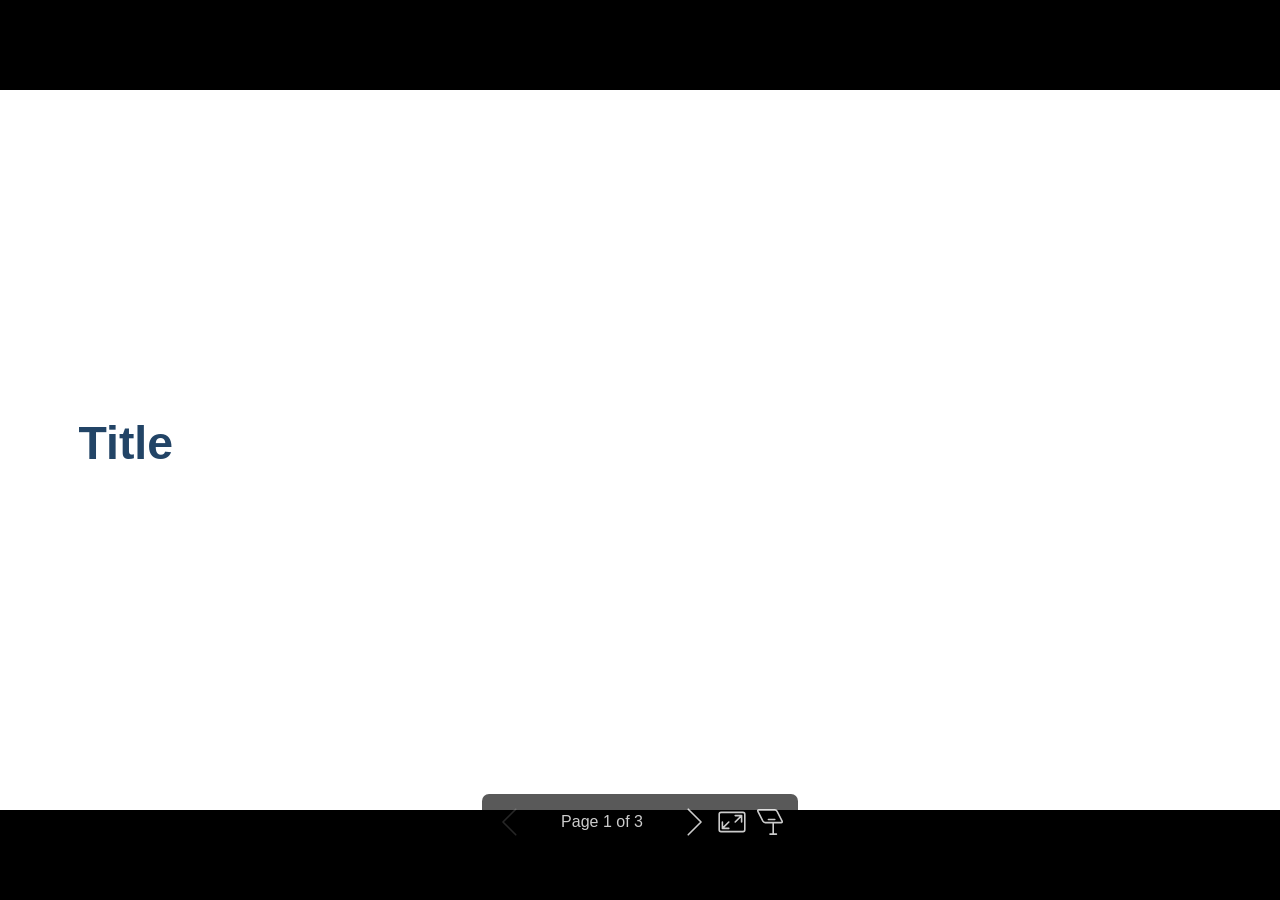
<file: docs/example.html>
<!DOCTYPE html><html lang="en-US"><head><meta charset="UTF-8"><meta name="viewport" content="width=device-width,height=device-height,initial-scale=1.0"><meta name="apple-mobile-web-app-capable" content="yes"><meta http-equiv="X-UA-Compatible" content="ie=edge"><meta property="og:type" content="website"><meta name="twitter:card" content="summary"><style>@media screen{body[data-bespoke-view=""] .bespoke-marp-parent>.bespoke-marp-osc>button,body[data-bespoke-view=next] .bespoke-marp-parent>.bespoke-marp-osc>button,body[data-bespoke-view=presenter] .bespoke-marp-presenter-container .bespoke-marp-presenter-info-container button,body[data-bespoke-view=presenter] .bespoke-marp-presenter-container .bespoke-marp-presenter-note-container button{-webkit-tap-highlight-color:transparent;-webkit-appearance:none;appearance:none;background-color:initial;border:0;color:inherit;cursor:pointer;font-size:inherit;opacity:.8;outline:none;padding:0;transition:opacity .2s linear}body[data-bespoke-view=""] .bespoke-marp-parent>.bespoke-marp-osc>button:disabled,body[data-bespoke-view=next] .bespoke-marp-parent>.bespoke-marp-osc>button:disabled,body[data-bespoke-view=presenter] .bespoke-marp-presenter-container .bespoke-marp-presenter-info-container button:disabled,body[data-bespoke-view=presenter] .bespoke-marp-presenter-container .bespoke-marp-presenter-note-container button:disabled{cursor:not-allowed;opacity:.15!important}body[data-bespoke-view=""] .bespoke-marp-parent>.bespoke-marp-osc>button:hover,body[data-bespoke-view=next] .bespoke-marp-parent>.bespoke-marp-osc>button:hover,body[data-bespoke-view=presenter] .bespoke-marp-presenter-container .bespoke-marp-presenter-info-container button:hover,body[data-bespoke-view=presenter] .bespoke-marp-presenter-container .bespoke-marp-presenter-note-container button:hover{opacity:1}body[data-bespoke-view=""] .bespoke-marp-parent>.bespoke-marp-osc>button:hover:active,body[data-bespoke-view=next] .bespoke-marp-parent>.bespoke-marp-osc>button:hover:active,body[data-bespoke-view=presenter] .bespoke-marp-presenter-container .bespoke-marp-presenter-info-container button:hover:active,body[data-bespoke-view=presenter] .bespoke-marp-presenter-container .bespoke-marp-presenter-note-container button:hover:active{opacity:.6}body[data-bespoke-view=""] .bespoke-marp-parent>.bespoke-marp-osc>button:hover:not(:disabled),body[data-bespoke-view=next] .bespoke-marp-parent>.bespoke-marp-osc>button:hover:not(:disabled),body[data-bespoke-view=presenter] .bespoke-marp-presenter-container .bespoke-marp-presenter-info-container button:hover:not(:disabled),body[data-bespoke-view=presenter] .bespoke-marp-presenter-container .bespoke-marp-presenter-note-container button:hover:not(:disabled){transition:none}body[data-bespoke-view=""] .bespoke-marp-parent>.bespoke-marp-osc>button[data-bespoke-marp-osc=prev],body[data-bespoke-view=next] .bespoke-marp-parent>.bespoke-marp-osc>button[data-bespoke-marp-osc=prev],body[data-bespoke-view=presenter] .bespoke-marp-presenter-container .bespoke-marp-presenter-info-container button.bespoke-marp-presenter-info-page-prev{background:#0000 url("[data-uri]") no-repeat 50%;background-size:contain;overflow:hidden;text-indent:100%;white-space:nowrap}body[data-bespoke-view=""] .bespoke-marp-parent>.bespoke-marp-osc>button[data-bespoke-marp-osc=next],body[data-bespoke-view=next] .bespoke-marp-parent>.bespoke-marp-osc>button[data-bespoke-marp-osc=next],body[data-bespoke-view=presenter] .bespoke-marp-presenter-container .bespoke-marp-presenter-info-container button.bespoke-marp-presenter-info-page-next{background:#0000 url("[data-uri]") no-repeat 50%;background-size:contain;overflow:hidden;text-indent:100%;white-space:nowrap}body[data-bespoke-view=""] .bespoke-marp-parent>.bespoke-marp-osc>button[data-bespoke-marp-osc=fullscreen],body[data-bespoke-view=next] .bespoke-marp-parent>.bespoke-marp-osc>button[data-bespoke-marp-osc=fullscreen]{background:#0000 url("[data-uri]") no-repeat 50%;background-size:contain;overflow:hidden;text-indent:100%;white-space:nowrap}body[data-bespoke-view=""] .bespoke-marp-parent>.bespoke-marp-osc>button.exit[data-bespoke-marp-osc=fullscreen],body[data-bespoke-view=next] .bespoke-marp-parent>.bespoke-marp-osc>button.exit[data-bespoke-marp-osc=fullscreen]{background-image:url("[data-uri]")}body[data-bespoke-view=""] .bespoke-marp-parent>.bespoke-marp-osc>button[data-bespoke-marp-osc=presenter],body[data-bespoke-view=next] .bespoke-marp-parent>.bespoke-marp-osc>button[data-bespoke-marp-osc=presenter]{background:#0000 url("[data-uri]") no-repeat 50%;background-size:contain;overflow:hidden;text-indent:100%;white-space:nowrap}body[data-bespoke-view=presenter] .bespoke-marp-presenter-container .bespoke-marp-presenter-note-container button.bespoke-marp-presenter-note-bigger{background:#0000 url("[data-uri]") no-repeat 50%;background-size:contain;overflow:hidden;text-indent:100%;white-space:nowrap}body[data-bespoke-view=presenter] .bespoke-marp-presenter-container .bespoke-marp-presenter-note-container button.bespoke-marp-presenter-note-smaller{background:#0000 url("[data-uri]") no-repeat 50%;background-size:contain;overflow:hidden;text-indent:100%;white-space:nowrap}}@keyframes __bespoke_marp_transition_reduced_outgoing__{0%{opacity:1}to{opacity:0}}@keyframes __bespoke_marp_transition_reduced_incoming__{0%{mix-blend-mode:plus-lighter;opacity:0}to{mix-blend-mode:plus-lighter;opacity:1}}.bespoke-marp-note,.bespoke-marp-osc,.bespoke-progress-parent{display:none;transition:none}@media screen{::view-transition-group(*){animation-duration:var(--marp-bespoke-transition-animation-duration,.5s);animation-timing-function:ease}::view-transition-new(*),::view-transition-old(*){animation-delay:0s;animation-direction:var(--marp-bespoke-transition-animation-direction,normal);animation-duration:var(--marp-bespoke-transition-animation-duration,.5s);animation-fill-mode:both;animation-name:var(--marp-bespoke-transition-animation-name,var(--marp-bespoke-transition-animation-name-fallback,__bespoke_marp_transition_no_animation__));mix-blend-mode:normal}::view-transition-old(*){--marp-bespoke-transition-animation-name-fallback:__bespoke_marp_transition_reduced_outgoing__;animation-timing-function:ease}::view-transition-new(*){--marp-bespoke-transition-animation-name-fallback:__bespoke_marp_transition_reduced_incoming__;animation-timing-function:ease}::view-transition-new(root),::view-transition-old(root){animation-timing-function:linear}::view-transition-new(__bespoke_marp_transition_osc__),::view-transition-old(__bespoke_marp_transition_osc__){animation-duration:0s!important;animation-name:__bespoke_marp_transition_osc__!important}::view-transition-new(__bespoke_marp_transition_osc__){opacity:0!important}.bespoke-marp-transition-warming-up::view-transition-group(*),.bespoke-marp-transition-warming-up::view-transition-new(*),.bespoke-marp-transition-warming-up::view-transition-old(*){animation-play-state:paused!important}body,html{height:100%;margin:0}body{background:#000;overflow:hidden}svg.bespoke-marp-slide{content-visibility:hidden;opacity:0;pointer-events:none;z-index:-1}svg.bespoke-marp-slide:not(.bespoke-marp-active) *{view-transition-name:none!important}svg.bespoke-marp-slide.bespoke-marp-active{content-visibility:visible;opacity:1;pointer-events:auto;z-index:0}svg.bespoke-marp-slide.bespoke-marp-active.bespoke-marp-active-ready *{animation-name:__bespoke_marp__!important}@supports not (content-visibility:hidden){svg.bespoke-marp-slide[data-bespoke-marp-load=hideable]{display:none}svg.bespoke-marp-slide[data-bespoke-marp-load=hideable].bespoke-marp-active{display:block}}}@media screen and (prefers-reduced-motion:reduce){svg.bespoke-marp-slide *{view-transition-name:none!important}}@media screen{[data-bespoke-marp-fragment=inactive]{visibility:hidden}body[data-bespoke-view=""] .bespoke-marp-parent,body[data-bespoke-view=next] .bespoke-marp-parent{inset:0;position:absolute}body[data-bespoke-view=""] .bespoke-marp-parent>.bespoke-marp-osc,body[data-bespoke-view=next] .bespoke-marp-parent>.bespoke-marp-osc{view-transition-name:__bespoke_marp_transition_osc__;background:#000000a6;border-radius:7px;bottom:50px;color:#fff;contain:paint;display:block;font-family:Helvetica,Arial,sans-serif;font-size:16px;left:50%;line-height:0;opacity:1;padding:12px;position:absolute;touch-action:manipulation;transform:translateX(-50%);transition:opacity .2s linear;-webkit-user-select:none;user-select:none;white-space:nowrap;will-change:transform;z-index:1}body[data-bespoke-view=""] .bespoke-marp-parent>.bespoke-marp-osc>*,body[data-bespoke-view=next] .bespoke-marp-parent>.bespoke-marp-osc>*{margin-left:6px}body[data-bespoke-view=""] .bespoke-marp-parent>.bespoke-marp-osc>:first-child,body[data-bespoke-view=next] .bespoke-marp-parent>.bespoke-marp-osc>:first-child{margin-left:0}body[data-bespoke-view=""] .bespoke-marp-parent>.bespoke-marp-osc>span,body[data-bespoke-view=next] .bespoke-marp-parent>.bespoke-marp-osc>span{opacity:.8}body[data-bespoke-view=""] .bespoke-marp-parent>.bespoke-marp-osc>span[data-bespoke-marp-osc=page],body[data-bespoke-view=next] .bespoke-marp-parent>.bespoke-marp-osc>span[data-bespoke-marp-osc=page]{display:inline-block;min-width:140px;text-align:center}body[data-bespoke-view=""] .bespoke-marp-parent>.bespoke-marp-osc>button[data-bespoke-marp-osc=fullscreen],body[data-bespoke-view=""] .bespoke-marp-parent>.bespoke-marp-osc>button[data-bespoke-marp-osc=next],body[data-bespoke-view=""] .bespoke-marp-parent>.bespoke-marp-osc>button[data-bespoke-marp-osc=presenter],body[data-bespoke-view=""] .bespoke-marp-parent>.bespoke-marp-osc>button[data-bespoke-marp-osc=prev],body[data-bespoke-view=next] .bespoke-marp-parent>.bespoke-marp-osc>button[data-bespoke-marp-osc=fullscreen],body[data-bespoke-view=next] .bespoke-marp-parent>.bespoke-marp-osc>button[data-bespoke-marp-osc=next],body[data-bespoke-view=next] .bespoke-marp-parent>.bespoke-marp-osc>button[data-bespoke-marp-osc=presenter],body[data-bespoke-view=next] .bespoke-marp-parent>.bespoke-marp-osc>button[data-bespoke-marp-osc=prev]{height:32px;line-height:32px;width:32px}body[data-bespoke-view=""] .bespoke-marp-parent.bespoke-marp-inactive,body[data-bespoke-view=next] .bespoke-marp-parent.bespoke-marp-inactive{cursor:none}body[data-bespoke-view=""] .bespoke-marp-parent.bespoke-marp-inactive>.bespoke-marp-osc,body[data-bespoke-view=next] .bespoke-marp-parent.bespoke-marp-inactive>.bespoke-marp-osc{opacity:0;pointer-events:none}body[data-bespoke-view=""] svg.bespoke-marp-slide,body[data-bespoke-view=next] svg.bespoke-marp-slide{height:100%;left:0;position:absolute;top:0;width:100%}body[data-bespoke-view=""] .bespoke-progress-parent{background:#222;display:flex;height:5px;width:100%}body[data-bespoke-view=""] .bespoke-progress-parent+.bespoke-marp-parent{top:5px}body[data-bespoke-view=""] .bespoke-progress-parent .bespoke-progress-bar{background:#0288d1;flex:0 0 0;transition:flex-basis .2s cubic-bezier(0,1,1,1)}body[data-bespoke-view=next]{background:#0000}body[data-bespoke-view=presenter]{background:#161616}body[data-bespoke-view=presenter] .bespoke-marp-presenter-container{display:grid;font-family:Helvetica,Arial,sans-serif;grid-template:"current dragbar next" minmax(140px,1fr) "current dragbar note" 2fr "info    dragbar note" 3em;grid-template-columns:minmax(3px,var(--bespoke-marp-presenter-split-ratio,66%)) 0 minmax(3px,1fr);height:100%;left:0;position:absolute;top:0;width:100%}body[data-bespoke-view=presenter] .bespoke-marp-presenter-container .bespoke-marp-parent{grid-area:current;overflow:hidden;position:relative}body[data-bespoke-view=presenter] .bespoke-marp-presenter-container .bespoke-marp-parent svg.bespoke-marp-slide{height:calc(100% - 40px);left:20px;pointer-events:none;position:absolute;top:20px;-webkit-user-select:none;user-select:none;width:calc(100% - 40px)}body[data-bespoke-view=presenter] .bespoke-marp-presenter-container .bespoke-marp-parent svg.bespoke-marp-slide.bespoke-marp-active{filter:drop-shadow(0 3px 10px rgba(0,0,0,.5))}body[data-bespoke-view=presenter] .bespoke-marp-presenter-container .bespoke-marp-presenter-dragbar-container{background:#0288d1;cursor:col-resize;grid-area:dragbar;margin-left:-3px;opacity:0;position:relative;transition:opacity .4s linear .1s;width:6px;z-index:10}body[data-bespoke-view=presenter] .bespoke-marp-presenter-container .bespoke-marp-presenter-dragbar-container:hover{opacity:1}body[data-bespoke-view=presenter] .bespoke-marp-presenter-container .bespoke-marp-presenter-dragbar-container.active{opacity:1;transition-delay:0s}body[data-bespoke-view=presenter] .bespoke-marp-presenter-container .bespoke-marp-presenter-next-container{background:#222;cursor:pointer;display:none;grid-area:next;overflow:hidden;position:relative}body[data-bespoke-view=presenter] .bespoke-marp-presenter-container .bespoke-marp-presenter-next-container.active{display:block}body[data-bespoke-view=presenter] .bespoke-marp-presenter-container .bespoke-marp-presenter-next-container iframe.bespoke-marp-presenter-next{background:#0000;border:0;display:block;filter:drop-shadow(0 3px 10px rgba(0,0,0,.5));height:calc(100% - 40px);left:20px;pointer-events:none;position:absolute;top:20px;-webkit-user-select:none;user-select:none;width:calc(100% - 40px)}body[data-bespoke-view=presenter] .bespoke-marp-presenter-container .bespoke-marp-presenter-note-container{background:#222;color:#eee;grid-area:note;position:relative;z-index:1}body[data-bespoke-view=presenter] .bespoke-marp-presenter-container .bespoke-marp-presenter-note-container button{height:1.5em;line-height:1.5em;width:1.5em}body[data-bespoke-view=presenter] .bespoke-marp-presenter-container .bespoke-marp-presenter-note-container .bespoke-marp-presenter-note-wrapper{display:block;inset:0;position:absolute}body[data-bespoke-view=presenter] .bespoke-marp-presenter-container .bespoke-marp-presenter-note-container .bespoke-marp-presenter-note-buttons{background:#000000a6;border-radius:4px;bottom:0;display:flex;gap:4px;margin:12px;opacity:0;padding:6px;pointer-events:none;position:absolute;right:0;transition:opacity .2s linear}body[data-bespoke-view=presenter] .bespoke-marp-presenter-container .bespoke-marp-presenter-note-container .bespoke-marp-presenter-note-buttons:focus-within,body[data-bespoke-view=presenter] .bespoke-marp-presenter-container .bespoke-marp-presenter-note-container .bespoke-marp-presenter-note-wrapper:focus-within+.bespoke-marp-presenter-note-buttons,body[data-bespoke-view=presenter] .bespoke-marp-presenter-container .bespoke-marp-presenter-note-container:hover .bespoke-marp-presenter-note-buttons{opacity:1;pointer-events:auto}body[data-bespoke-view=presenter] .bespoke-marp-presenter-container .bespoke-marp-presenter-note-container .bespoke-marp-note{word-wrap:break-word;box-sizing:border-box;font-size:calc(1.1em*var(--bespoke-marp-note-font-scale, 1));height:calc(100% - 40px);margin:20px;overflow:auto;padding-right:3px;scrollbar-color:#eeeeee80 #0000;scrollbar-width:thin;white-space:pre-wrap;width:calc(100% - 40px)}body[data-bespoke-view=presenter] .bespoke-marp-presenter-container .bespoke-marp-presenter-note-container .bespoke-marp-note::-webkit-scrollbar{width:6px}body[data-bespoke-view=presenter] .bespoke-marp-presenter-container .bespoke-marp-presenter-note-container .bespoke-marp-note::-webkit-scrollbar-track{background:#0000}body[data-bespoke-view=presenter] .bespoke-marp-presenter-container .bespoke-marp-presenter-note-container .bespoke-marp-note::-webkit-scrollbar-thumb{background:#eeeeee80;border-radius:6px}body[data-bespoke-view=presenter] .bespoke-marp-presenter-container .bespoke-marp-presenter-note-container .bespoke-marp-note:empty{pointer-events:none}body[data-bespoke-view=presenter] .bespoke-marp-presenter-container .bespoke-marp-presenter-note-container .bespoke-marp-note.active{display:block}body[data-bespoke-view=presenter] .bespoke-marp-presenter-container .bespoke-marp-presenter-note-container .bespoke-marp-note p:first-child{margin-top:0}body[data-bespoke-view=presenter] .bespoke-marp-presenter-container .bespoke-marp-presenter-note-container .bespoke-marp-note p:last-child{margin-bottom:0}body[data-bespoke-view=presenter] .bespoke-marp-presenter-container .bespoke-marp-presenter-info-container{align-items:center;box-sizing:border-box;color:#eee;display:flex;flex-wrap:nowrap;grid-area:info;justify-content:center;overflow:hidden;padding:0 10px}body[data-bespoke-view=presenter] .bespoke-marp-presenter-container .bespoke-marp-presenter-info-container .bespoke-marp-presenter-info-page,body[data-bespoke-view=presenter] .bespoke-marp-presenter-container .bespoke-marp-presenter-info-container .bespoke-marp-presenter-info-time,body[data-bespoke-view=presenter] .bespoke-marp-presenter-container .bespoke-marp-presenter-info-container .bespoke-marp-presenter-info-timer{box-sizing:border-box;display:block;padding:0 10px;white-space:nowrap;width:100%}body[data-bespoke-view=presenter] .bespoke-marp-presenter-container .bespoke-marp-presenter-info-container button{height:1.5em;line-height:1.5em;width:1.5em}body[data-bespoke-view=presenter] .bespoke-marp-presenter-container .bespoke-marp-presenter-info-container .bespoke-marp-presenter-info-page{order:2;text-align:center}body[data-bespoke-view=presenter] .bespoke-marp-presenter-container .bespoke-marp-presenter-info-container .bespoke-marp-presenter-info-page .bespoke-marp-presenter-info-page-text{display:inline-block;min-width:120px;text-align:center}body[data-bespoke-view=presenter] .bespoke-marp-presenter-container .bespoke-marp-presenter-info-container .bespoke-marp-presenter-info-time{color:#999;order:1;text-align:left}body[data-bespoke-view=presenter] .bespoke-marp-presenter-container .bespoke-marp-presenter-info-container .bespoke-marp-presenter-info-timer{color:#999;order:3;text-align:right}body[data-bespoke-view=presenter] .bespoke-marp-presenter-container .bespoke-marp-presenter-info-container .bespoke-marp-presenter-info-timer:hover{cursor:pointer}}@media print{.bespoke-marp-presenter-info-container,.bespoke-marp-presenter-next-container,.bespoke-marp-presenter-note-container{display:none}}</style><style>div#\:\$p>svg>foreignObject>section{width:1280px;height:720px;box-sizing:border-box;overflow:hidden;position:relative;scroll-snap-align:center center}div#\:\$p>svg>foreignObject>section:after{bottom:0;content:attr(data-marpit-pagination);padding:inherit;pointer-events:none;position:absolute;right:0}div#\:\$p>svg>foreignObject>section:not([data-marpit-pagination]):after{display:none}/* Normalization */div#\:\$p>svg>foreignObject>section :is(h1,marp-h1){font-size:2em;margin:0.67em 0}div#\:\$p>svg>foreignObject>section video::-webkit-media-controls{will-change:transform}@page{size:1280px 720px;margin:0}@media print{body,html{background-color:#fff;margin:0;page-break-inside:avoid;break-inside:avoid-page}div#\:\$p>svg>foreignObject>section{page-break-before:always;break-before:page}div#\:\$p>svg>foreignObject>section,div#\:\$p>svg>foreignObject>section *{-webkit-print-color-adjust:exact!important;animation-delay:0s!important;animation-duration:0s!important;color-adjust:exact!important;transition:none!important}div#\:\$p>svg[data-marpit-svg]{display:block;height:100vh;width:100vw}}div#\:\$p>svg>foreignObject>section img[data-marp-twemoji]{background:transparent;height:1em;margin:0 .05em 0 .1em;vertical-align:-.1em;width:1em}
/*!
 * Marp default theme.
 *
 * @theme default
 * @author Yuki Hattori
 *
 * @auto-scaling true
 * @size 16:9 1280px 720px
 * @size 4:3 960px 720px
 */div#\:\$p>svg>foreignObject>section{--color-prettylights-syntax-comment:#6e7781;--color-prettylights-syntax-constant:#0550ae;--color-prettylights-syntax-entity:#8250df;--color-prettylights-syntax-storage-modifier-import:#24292f;--color-prettylights-syntax-entity-tag:#116329;--color-prettylights-syntax-keyword:#cf222e;--color-prettylights-syntax-string:#0a3069;--color-prettylights-syntax-variable:#953800;--color-prettylights-syntax-brackethighlighter-unmatched:#82071e;--color-prettylights-syntax-invalid-illegal-text:#f6f8fa;--color-prettylights-syntax-invalid-illegal-bg:#82071e;--color-prettylights-syntax-carriage-return-text:#f6f8fa;--color-prettylights-syntax-carriage-return-bg:#cf222e;--color-prettylights-syntax-string-regexp:#116329;--color-prettylights-syntax-markup-list:#3b2300;--color-prettylights-syntax-markup-heading:#0550ae;--color-prettylights-syntax-markup-italic:#24292f;--color-prettylights-syntax-markup-bold:#24292f;--color-prettylights-syntax-markup-deleted-text:#82071e;--color-prettylights-syntax-markup-deleted-bg:#ffebe9;--color-prettylights-syntax-markup-inserted-text:#116329;--color-prettylights-syntax-markup-inserted-bg:#dafbe1;--color-prettylights-syntax-markup-changed-text:#953800;--color-prettylights-syntax-markup-changed-bg:#ffd8b5;--color-prettylights-syntax-markup-ignored-text:#eaeef2;--color-prettylights-syntax-markup-ignored-bg:#0550ae;--color-prettylights-syntax-meta-diff-range:#8250df;--color-prettylights-syntax-brackethighlighter-angle:#57606a;--color-prettylights-syntax-sublimelinter-gutter-mark:#8c959f;--color-prettylights-syntax-constant-other-reference-link:#0a3069;--color-fg-default:#24292f;--color-fg-muted:#57606a;--color-fg-subtle:#6e7781;--color-canvas-default:#fff;--color-canvas-subtle:#f6f8fa;--color-border-default:#d0d7de;--color-border-muted:#d8dee4;--color-neutral-muted:rgba(175,184,193,.2);--color-accent-fg:#0969da;--color-accent-emphasis:#0969da;--color-attention-subtle:#fff8c5;--color-danger-fg:#cf222e;color-scheme:light}div#\:\$p>svg>foreignObject>section:where(.invert){--color-prettylights-syntax-comment:#8b949e;--color-prettylights-syntax-constant:#79c0ff;--color-prettylights-syntax-entity:#d2a8ff;--color-prettylights-syntax-storage-modifier-import:#c9d1d9;--color-prettylights-syntax-entity-tag:#7ee787;--color-prettylights-syntax-keyword:#ff7b72;--color-prettylights-syntax-string:#a5d6ff;--color-prettylights-syntax-variable:#ffa657;--color-prettylights-syntax-brackethighlighter-unmatched:#f85149;--color-prettylights-syntax-invalid-illegal-text:#f0f6fc;--color-prettylights-syntax-invalid-illegal-bg:#8e1519;--color-prettylights-syntax-carriage-return-text:#f0f6fc;--color-prettylights-syntax-carriage-return-bg:#b62324;--color-prettylights-syntax-string-regexp:#7ee787;--color-prettylights-syntax-markup-list:#f2cc60;--color-prettylights-syntax-markup-heading:#1f6feb;--color-prettylights-syntax-markup-italic:#c9d1d9;--color-prettylights-syntax-markup-bold:#c9d1d9;--color-prettylights-syntax-markup-deleted-text:#ffdcd7;--color-prettylights-syntax-markup-deleted-bg:#67060c;--color-prettylights-syntax-markup-inserted-text:#aff5b4;--color-prettylights-syntax-markup-inserted-bg:#033a16;--color-prettylights-syntax-markup-changed-text:#ffdfb6;--color-prettylights-syntax-markup-changed-bg:#5a1e02;--color-prettylights-syntax-markup-ignored-text:#c9d1d9;--color-prettylights-syntax-markup-ignored-bg:#1158c7;--color-prettylights-syntax-meta-diff-range:#d2a8ff;--color-prettylights-syntax-brackethighlighter-angle:#8b949e;--color-prettylights-syntax-sublimelinter-gutter-mark:#484f58;--color-prettylights-syntax-constant-other-reference-link:#a5d6ff;--color-fg-default:#c9d1d9;--color-fg-muted:#8b949e;--color-fg-subtle:#6e7681;--color-canvas-default:#0d1117;--color-canvas-subtle:#161b22;--color-border-default:#30363d;--color-border-muted:#21262d;--color-neutral-muted:hsla(215,8%,47%,.4);--color-accent-fg:#58a6ff;--color-accent-emphasis:#1f6feb;--color-attention-subtle:rgba(187,128,9,.15);--color-danger-fg:#f85149;color-scheme:dark}div#\:\$p>svg>foreignObject>section{-ms-text-size-adjust:100%;-webkit-text-size-adjust:100%;word-wrap:break-word;background-color:var(--color-canvas-default);color:var(--color-fg-default);font-family:-apple-system,BlinkMacSystemFont,Segoe UI,Noto Sans,Helvetica,Arial,sans-serif,Apple Color Emoji,Segoe UI Emoji;font-size:16px;line-height:1.5;margin:0}div#\:\$p>svg>foreignObject>section{--marpit-root-font-size:16px}div#\:\$p>svg>foreignObject>section :is(h1,marp-h1):hover .anchor .octicon-link:before,div#\:\$p>svg>foreignObject>section :is(h2,marp-h2):hover .anchor .octicon-link:before,div#\:\$p>svg>foreignObject>section :is(h3,marp-h3):hover .anchor .octicon-link:before,div#\:\$p>svg>foreignObject>section :is(h4,marp-h4):hover .anchor .octicon-link:before,div#\:\$p>svg>foreignObject>section :is(h5,marp-h5):hover .anchor .octicon-link:before,div#\:\$p>svg>foreignObject>section :is(h6,marp-h6):hover .anchor .octicon-link:before{background-color:currentColor;content:" ";display:inline-block;height:16px;-webkit-mask-image:url('data:image/svg+xml;charset=utf-8,<svg xmlns="http://www.w3.org/2000/svg" aria-hidden="true" viewBox="0 0 16 16"><path fill-rule="evenodd" d="M7.775 3.275a.75.75 0 0 0 1.06 1.06l1.25-1.25a2 2 0 1 1 2.83 2.83l-2.5 2.5a2 2 0 0 1-2.83 0 .75.75 0 0 0-1.06 1.06 3.5 3.5 0 0 0 4.95 0l2.5-2.5a3.5 3.5 0 0 0-4.95-4.95l-1.25 1.25zm-4.69 9.64a2 2 0 0 1 0-2.83l2.5-2.5a2 2 0 0 1 2.83 0 .75.75 0 0 0 1.06-1.06 3.5 3.5 0 0 0-4.95 0l-2.5 2.5a3.5 3.5 0 0 0 4.95 4.95l1.25-1.25a.75.75 0 0 0-1.06-1.06l-1.25 1.25a2 2 0 0 1-2.83 0z"/></svg>');mask-image:url('data:image/svg+xml;charset=utf-8,<svg xmlns="http://www.w3.org/2000/svg" aria-hidden="true" viewBox="0 0 16 16"><path fill-rule="evenodd" d="M7.775 3.275a.75.75 0 0 0 1.06 1.06l1.25-1.25a2 2 0 1 1 2.83 2.83l-2.5 2.5a2 2 0 0 1-2.83 0 .75.75 0 0 0-1.06 1.06 3.5 3.5 0 0 0 4.95 0l2.5-2.5a3.5 3.5 0 0 0-4.95-4.95l-1.25 1.25zm-4.69 9.64a2 2 0 0 1 0-2.83l2.5-2.5a2 2 0 0 1 2.83 0 .75.75 0 0 0 1.06-1.06 3.5 3.5 0 0 0-4.95 0l-2.5 2.5a3.5 3.5 0 0 0 4.95 4.95l1.25-1.25a.75.75 0 0 0-1.06-1.06l-1.25 1.25a2 2 0 0 1-2.83 0z"/></svg>');width:16px}div#\:\$p>svg>foreignObject>section details,div#\:\$p>svg>foreignObject>section figcaption,div#\:\$p>svg>foreignObject>section figure{display:block}div#\:\$p>svg>foreignObject>section summary{display:list-item}div#\:\$p>svg>foreignObject>section [hidden]{display:none!important}div#\:\$p>svg>foreignObject>section a{background-color:transparent;color:var(--color-accent-fg);text-decoration:none}div#\:\$p>svg>foreignObject>section abbr[title]{border-bottom:none;-webkit-text-decoration:underline dotted;text-decoration:underline dotted}div#\:\$p>svg>foreignObject>section b,div#\:\$p>svg>foreignObject>section strong{font-weight:var(--base-text-weight-semibold,600)}div#\:\$p>svg>foreignObject>section dfn{font-style:italic}div#\:\$p>svg>foreignObject>section :is(h1,marp-h1){border-bottom:1px solid var(--color-border-muted);font-size:2em;font-weight:var(--base-text-weight-semibold,600);margin:.67em 0;padding-bottom:.3em}div#\:\$p>svg>foreignObject>section mark{background-color:var(--color-attention-subtle);color:var(--color-fg-default)}div#\:\$p>svg>foreignObject>section small{font-size:90%}div#\:\$p>svg>foreignObject>section sub,div#\:\$p>svg>foreignObject>section sup{font-size:75%;line-height:0;position:relative;vertical-align:baseline}div#\:\$p>svg>foreignObject>section sub{bottom:-.25em}div#\:\$p>svg>foreignObject>section sup{top:-.5em}div#\:\$p>svg>foreignObject>section img{background-color:var(--color-canvas-default);border-style:none;box-sizing:content-box;max-width:100%}div#\:\$p>svg>foreignObject>section :is(pre,marp-pre),div#\:\$p>svg>foreignObject>section code,div#\:\$p>svg>foreignObject>section kbd,div#\:\$p>svg>foreignObject>section samp{font-family:monospace;font-size:1em}div#\:\$p>svg>foreignObject>section figure{margin:1em 40px}div#\:\$p>svg>foreignObject>section hr{background:transparent;background-color:var(--color-border-default);border:0;box-sizing:content-box;height:.25em;margin:24px 0;overflow:hidden;padding:0}div#\:\$p>svg>foreignObject>section input{font:inherit;font-family:inherit;font-size:inherit;line-height:inherit;margin:0;overflow:visible}div#\:\$p>svg>foreignObject>section [type=button],div#\:\$p>svg>foreignObject>section [type=reset],div#\:\$p>svg>foreignObject>section [type=submit]{-webkit-appearance:button}div#\:\$p>svg>foreignObject>section [type=checkbox],div#\:\$p>svg>foreignObject>section [type=radio]{box-sizing:border-box;padding:0}div#\:\$p>svg>foreignObject>section [type=number]::-webkit-inner-spin-button,div#\:\$p>svg>foreignObject>section [type=number]::-webkit-outer-spin-button{height:auto}div#\:\$p>svg>foreignObject>section [type=search]::-webkit-search-cancel-button,div#\:\$p>svg>foreignObject>section [type=search]::-webkit-search-decoration{-webkit-appearance:none}div#\:\$p>svg>foreignObject>section ::-webkit-input-placeholder{color:inherit;opacity:.54}div#\:\$p>svg>foreignObject>section ::-webkit-file-upload-button{-webkit-appearance:button;font:inherit}div#\:\$p>svg>foreignObject>section a:hover{text-decoration:underline}div#\:\$p>svg>foreignObject>section ::-moz-placeholder{color:var(--color-fg-subtle);opacity:1}div#\:\$p>svg>foreignObject>section ::placeholder{color:var(--color-fg-subtle);opacity:1}div#\:\$p>svg>foreignObject>section hr:after,div#\:\$p>svg>foreignObject>section hr:before{content:"";display:table}div#\:\$p>svg>foreignObject>section hr:after{clear:both}div#\:\$p>svg>foreignObject>section table{border-collapse:collapse;border-spacing:0;display:block;max-width:100%;overflow:auto;width:-moz-max-content;width:max-content}div#\:\$p>svg>foreignObject>section td,div#\:\$p>svg>foreignObject>section th{padding:0}div#\:\$p>svg>foreignObject>section details summary{cursor:pointer}div#\:\$p>svg>foreignObject>section details:not([open])>:not(summary){display:none!important}div#\:\$p>svg>foreignObject>section [role=button]:focus,div#\:\$p>svg>foreignObject>section a:focus,div#\:\$p>svg>foreignObject>section input[type=checkbox]:focus,div#\:\$p>svg>foreignObject>section input[type=radio]:focus{box-shadow:none;outline:2px solid var(--color-accent-fg);outline-offset:-2px}div#\:\$p>svg>foreignObject>section [role=button]:focus:not(:focus-visible),div#\:\$p>svg>foreignObject>section a:focus:not(:focus-visible),div#\:\$p>svg>foreignObject>section input[type=checkbox]:focus:not(:focus-visible),div#\:\$p>svg>foreignObject>section input[type=radio]:focus:not(:focus-visible){outline:1px solid transparent}div#\:\$p>svg>foreignObject>section [role=button]:focus-visible,div#\:\$p>svg>foreignObject>section a:focus-visible,div#\:\$p>svg>foreignObject>section input[type=checkbox]:focus-visible,div#\:\$p>svg>foreignObject>section input[type=radio]:focus-visible{box-shadow:none;outline:2px solid var(--color-accent-fg);outline-offset:-2px}div#\:\$p>svg>foreignObject>section a:not([class]):focus,div#\:\$p>svg>foreignObject>section a:not([class]):focus-visible,div#\:\$p>svg>foreignObject>section input[type=checkbox]:focus,div#\:\$p>svg>foreignObject>section input[type=checkbox]:focus-visible,div#\:\$p>svg>foreignObject>section input[type=radio]:focus,div#\:\$p>svg>foreignObject>section input[type=radio]:focus-visible{outline-offset:0}div#\:\$p>svg>foreignObject>section kbd{background-color:var(--color-canvas-subtle);border-bottom-color:var(--color-neutral-muted);border:1px solid var(--color-neutral-muted);border-radius:6px;box-shadow:inset 0 -1px 0 var(--color-neutral-muted);color:var(--color-fg-default);display:inline-block;font:11px ui-monospace,SFMono-Regular,SF Mono,Menlo,Consolas,Liberation Mono,monospace;line-height:10px;padding:3px 5px;vertical-align:middle}div#\:\$p>svg>foreignObject>section :is(h1,marp-h1),div#\:\$p>svg>foreignObject>section :is(h2,marp-h2),div#\:\$p>svg>foreignObject>section :is(h3,marp-h3),div#\:\$p>svg>foreignObject>section :is(h4,marp-h4),div#\:\$p>svg>foreignObject>section :is(h5,marp-h5),div#\:\$p>svg>foreignObject>section :is(h6,marp-h6){font-weight:var(--base-text-weight-semibold,600);line-height:1.25;margin-bottom:16px;margin-top:24px}div#\:\$p>svg>foreignObject>section :is(h2,marp-h2){border-bottom:1px solid var(--color-border-muted);font-size:1.5em;padding-bottom:.3em}div#\:\$p>svg>foreignObject>section :is(h2,marp-h2),div#\:\$p>svg>foreignObject>section :is(h3,marp-h3){font-weight:var(--base-text-weight-semibold,600)}div#\:\$p>svg>foreignObject>section :is(h3,marp-h3){font-size:1.25em}div#\:\$p>svg>foreignObject>section :is(h4,marp-h4){font-size:1em}div#\:\$p>svg>foreignObject>section :is(h4,marp-h4),div#\:\$p>svg>foreignObject>section :is(h5,marp-h5){font-weight:var(--base-text-weight-semibold,600)}div#\:\$p>svg>foreignObject>section :is(h5,marp-h5){font-size:.875em}div#\:\$p>svg>foreignObject>section :is(h6,marp-h6){color:var(--color-fg-muted);font-size:.85em;font-weight:var(--base-text-weight-semibold,600)}div#\:\$p>svg>foreignObject>section p{margin-bottom:10px;margin-top:0}div#\:\$p>svg>foreignObject>section blockquote{border-left:.25em solid var(--color-border-default);color:var(--color-fg-muted);margin:0;padding:0 1em}div#\:\$p>svg>foreignObject>section ol,div#\:\$p>svg>foreignObject>section ul{margin-bottom:0;margin-top:0;padding-left:2em}div#\:\$p>svg>foreignObject>section ol ol,div#\:\$p>svg>foreignObject>section ul ol{list-style-type:lower-roman}div#\:\$p>svg>foreignObject>section ol ol ol,div#\:\$p>svg>foreignObject>section ol ul ol,div#\:\$p>svg>foreignObject>section ul ol ol,div#\:\$p>svg>foreignObject>section ul ul ol{list-style-type:lower-alpha}div#\:\$p>svg>foreignObject>section dd{margin-left:0}div#\:\$p>svg>foreignObject>section :is(pre,marp-pre),div#\:\$p>svg>foreignObject>section code,div#\:\$p>svg>foreignObject>section samp,div#\:\$p>svg>foreignObject>section tt{font-family:ui-monospace,SFMono-Regular,SF Mono,Menlo,Consolas,Liberation Mono,monospace;font-size:12px}div#\:\$p>svg>foreignObject>section :is(pre,marp-pre){word-wrap:normal;margin-bottom:0;margin-top:0}div#\:\$p>svg>foreignObject>section .octicon{fill:currentColor;display:inline-block;overflow:visible!important;vertical-align:text-bottom}div#\:\$p>svg>foreignObject>section input::-webkit-inner-spin-button,div#\:\$p>svg>foreignObject>section input::-webkit-outer-spin-button{-webkit-appearance:none;appearance:none;margin:0}div#\:\$p>svg>foreignObject>section:after,div#\:\$p>svg>foreignObject>section:before{
  /* content:""; */display:table}div#\:\$p>svg>foreignObject>section:after{clear:both}div#\:\$p>svg>foreignObject>section>:first-child{margin-top:0!important}div#\:\$p>svg>foreignObject>section>:last-child{margin-bottom:0!important}div#\:\$p>svg>foreignObject>section a:not([href]){color:inherit;text-decoration:none}div#\:\$p>svg>foreignObject>section .absent{color:var(--color-danger-fg)}div#\:\$p>svg>foreignObject>section .anchor{float:left;line-height:1;margin-left:-20px;padding-right:4px}div#\:\$p>svg>foreignObject>section .anchor:focus{outline:none}div#\:\$p>svg>foreignObject>section :is(pre,marp-pre),div#\:\$p>svg>foreignObject>section blockquote,div#\:\$p>svg>foreignObject>section details,div#\:\$p>svg>foreignObject>section dl,div#\:\$p>svg>foreignObject>section ol,div#\:\$p>svg>foreignObject>section p,div#\:\$p>svg>foreignObject>section table,div#\:\$p>svg>foreignObject>section ul{margin-bottom:16px;margin-top:0}div#\:\$p>svg>foreignObject>section blockquote>:first-child{margin-top:0}div#\:\$p>svg>foreignObject>section blockquote>:last-child{margin-bottom:0}div#\:\$p>svg>foreignObject>section :is(h1,marp-h1) .octicon-link,div#\:\$p>svg>foreignObject>section :is(h2,marp-h2) .octicon-link,div#\:\$p>svg>foreignObject>section :is(h3,marp-h3) .octicon-link,div#\:\$p>svg>foreignObject>section :is(h4,marp-h4) .octicon-link,div#\:\$p>svg>foreignObject>section :is(h5,marp-h5) .octicon-link,div#\:\$p>svg>foreignObject>section :is(h6,marp-h6) .octicon-link{color:var(--color-fg-default);vertical-align:middle;visibility:hidden}div#\:\$p>svg>foreignObject>section :is(h1,marp-h1):hover .anchor,div#\:\$p>svg>foreignObject>section :is(h2,marp-h2):hover .anchor,div#\:\$p>svg>foreignObject>section :is(h3,marp-h3):hover .anchor,div#\:\$p>svg>foreignObject>section :is(h4,marp-h4):hover .anchor,div#\:\$p>svg>foreignObject>section :is(h5,marp-h5):hover .anchor,div#\:\$p>svg>foreignObject>section :is(h6,marp-h6):hover .anchor{text-decoration:none}div#\:\$p>svg>foreignObject>section :is(h1,marp-h1):hover .anchor .octicon-link,div#\:\$p>svg>foreignObject>section :is(h2,marp-h2):hover .anchor .octicon-link,div#\:\$p>svg>foreignObject>section :is(h3,marp-h3):hover .anchor .octicon-link,div#\:\$p>svg>foreignObject>section :is(h4,marp-h4):hover .anchor .octicon-link,div#\:\$p>svg>foreignObject>section :is(h5,marp-h5):hover .anchor .octicon-link,div#\:\$p>svg>foreignObject>section :is(h6,marp-h6):hover .anchor .octicon-link{visibility:visible}div#\:\$p>svg>foreignObject>section :is(h1,marp-h1) code,div#\:\$p>svg>foreignObject>section :is(h1,marp-h1) tt,div#\:\$p>svg>foreignObject>section :is(h2,marp-h2) code,div#\:\$p>svg>foreignObject>section :is(h2,marp-h2) tt,div#\:\$p>svg>foreignObject>section :is(h3,marp-h3) code,div#\:\$p>svg>foreignObject>section :is(h3,marp-h3) tt,div#\:\$p>svg>foreignObject>section :is(h4,marp-h4) code,div#\:\$p>svg>foreignObject>section :is(h4,marp-h4) tt,div#\:\$p>svg>foreignObject>section :is(h5,marp-h5) code,div#\:\$p>svg>foreignObject>section :is(h5,marp-h5) tt,div#\:\$p>svg>foreignObject>section :is(h6,marp-h6) code,div#\:\$p>svg>foreignObject>section :is(h6,marp-h6) tt{font-size:inherit;padding:0 .2em}div#\:\$p>svg>foreignObject>section summary :is(h1,marp-h1),div#\:\$p>svg>foreignObject>section summary :is(h2,marp-h2),div#\:\$p>svg>foreignObject>section summary :is(h3,marp-h3),div#\:\$p>svg>foreignObject>section summary :is(h4,marp-h4),div#\:\$p>svg>foreignObject>section summary :is(h5,marp-h5),div#\:\$p>svg>foreignObject>section summary :is(h6,marp-h6){display:inline-block}div#\:\$p>svg>foreignObject>section summary :is(h1,marp-h1) .anchor,div#\:\$p>svg>foreignObject>section summary :is(h2,marp-h2) .anchor,div#\:\$p>svg>foreignObject>section summary :is(h3,marp-h3) .anchor,div#\:\$p>svg>foreignObject>section summary :is(h4,marp-h4) .anchor,div#\:\$p>svg>foreignObject>section summary :is(h5,marp-h5) .anchor,div#\:\$p>svg>foreignObject>section summary :is(h6,marp-h6) .anchor{margin-left:-40px}div#\:\$p>svg>foreignObject>section summary :is(h1,marp-h1),div#\:\$p>svg>foreignObject>section summary :is(h2,marp-h2){border-bottom:0;padding-bottom:0}div#\:\$p>svg>foreignObject>section ol.no-list,div#\:\$p>svg>foreignObject>section ul.no-list{list-style-type:none;padding:0}div#\:\$p>svg>foreignObject>section ol[type=a]{list-style-type:lower-alpha}div#\:\$p>svg>foreignObject>section ol[type=A]{list-style-type:upper-alpha}div#\:\$p>svg>foreignObject>section ol[type=i]{list-style-type:lower-roman}div#\:\$p>svg>foreignObject>section ol[type=I]{list-style-type:upper-roman}div#\:\$p>svg>foreignObject>section div>ol:not([type]),div#\:\$p>svg>foreignObject>section ol[type="1"]{list-style-type:decimal}div#\:\$p>svg>foreignObject>section ol ol,div#\:\$p>svg>foreignObject>section ol ul,div#\:\$p>svg>foreignObject>section ul ol,div#\:\$p>svg>foreignObject>section ul ul{margin-bottom:0;margin-top:0}div#\:\$p>svg>foreignObject>section li>p{margin-top:16px}div#\:\$p>svg>foreignObject>section li+li{margin-top:.25em}div#\:\$p>svg>foreignObject>section dl{padding:0}div#\:\$p>svg>foreignObject>section dl dt{font-size:1em;font-style:italic;font-weight:var(--base-text-weight-semibold,600);margin-top:16px;padding:0}div#\:\$p>svg>foreignObject>section dl dd{margin-bottom:16px;padding:0 16px}div#\:\$p>svg>foreignObject>section table th{font-weight:var(--base-text-weight-semibold,600)}div#\:\$p>svg>foreignObject>section table td,div#\:\$p>svg>foreignObject>section table th{border:1px solid var(--color-border-default);padding:6px 13px}div#\:\$p>svg>foreignObject>section table tr{background-color:var(--color-canvas-default);border-top:1px solid var(--color-border-muted)}div#\:\$p>svg>foreignObject>section table tr:nth-child(2n){background-color:var(--color-canvas-subtle)}div#\:\$p>svg>foreignObject>section table img{background-color:transparent}div#\:\$p>svg>foreignObject>section img[align=right]{padding-left:20px}div#\:\$p>svg>foreignObject>section img[align=left]{padding-right:20px}div#\:\$p>svg>foreignObject>section .emoji{background-color:transparent;max-width:none;vertical-align:text-top}div#\:\$p>svg>foreignObject>section :is(span,marp-span).frame,div#\:\$p>svg>foreignObject>section :is(span,marp-span).frame>:is(span,marp-span){display:block;overflow:hidden}div#\:\$p>svg>foreignObject>section :is(span,marp-span).frame>:is(span,marp-span){border:1px solid var(--color-border-default);float:left;margin:13px 0 0;padding:7px;width:auto}div#\:\$p>svg>foreignObject>section :is(span,marp-span).frame :is(span,marp-span) img{display:block;float:left}div#\:\$p>svg>foreignObject>section :is(span,marp-span).frame :is(span,marp-span) :is(span,marp-span){clear:both;color:var(--color-fg-default);display:block;padding:5px 0 0}div#\:\$p>svg>foreignObject>section :is(span,marp-span).align-center{clear:both;display:block;overflow:hidden}div#\:\$p>svg>foreignObject>section :is(span,marp-span).align-center>:is(span,marp-span){display:block;margin:13px auto 0;overflow:hidden;text-align:center}div#\:\$p>svg>foreignObject>section :is(span,marp-span).align-center :is(span,marp-span) img{margin:0 auto;text-align:center}div#\:\$p>svg>foreignObject>section :is(span,marp-span).align-right{clear:both;display:block;overflow:hidden}div#\:\$p>svg>foreignObject>section :is(span,marp-span).align-right>:is(span,marp-span){display:block;margin:13px 0 0;overflow:hidden;text-align:right}div#\:\$p>svg>foreignObject>section :is(span,marp-span).align-right :is(span,marp-span) img{margin:0;text-align:right}div#\:\$p>svg>foreignObject>section :is(span,marp-span).float-left{display:block;float:left;margin-right:13px;overflow:hidden}div#\:\$p>svg>foreignObject>section :is(span,marp-span).float-left :is(span,marp-span){margin:13px 0 0}div#\:\$p>svg>foreignObject>section :is(span,marp-span).float-right{display:block;float:right;margin-left:13px;overflow:hidden}div#\:\$p>svg>foreignObject>section :is(span,marp-span).float-right>:is(span,marp-span){display:block;margin:13px auto 0;overflow:hidden;text-align:right}div#\:\$p>svg>foreignObject>section code,div#\:\$p>svg>foreignObject>section tt{background-color:var(--color-neutral-muted);border-radius:6px;font-size:85%;margin:0;padding:.2em .4em;white-space:break-spaces}div#\:\$p>svg>foreignObject>section code br,div#\:\$p>svg>foreignObject>section tt br{display:none}div#\:\$p>svg>foreignObject>section del code{text-decoration:inherit}div#\:\$p>svg>foreignObject>section samp{font-size:85%}div#\:\$p>svg>foreignObject>section :is(pre,marp-pre) code{font-size:100%}div#\:\$p>svg>foreignObject>section :is(pre,marp-pre)>code{background:transparent;border:0;margin:0;padding:0;white-space:pre;word-break:normal}div#\:\$p>svg>foreignObject>section .highlight{margin-bottom:16px}div#\:\$p>svg>foreignObject>section .highlight :is(pre,marp-pre){margin-bottom:0;word-break:normal}div#\:\$p>svg>foreignObject>section :is(pre,marp-pre){background-color:var(--color-canvas-subtle);border-radius:6px;font-size:85%;line-height:1.45;overflow:auto;padding:16px}div#\:\$p>svg>foreignObject>section :is(pre,marp-pre) code,div#\:\$p>svg>foreignObject>section :is(pre,marp-pre) tt{word-wrap:normal;background-color:transparent;border:0;display:inline;line-height:inherit;margin:0;max-width:auto;overflow:visible;padding:0}div#\:\$p>svg>foreignObject>section .csv-data td,div#\:\$p>svg>foreignObject>section .csv-data th{font-size:12px;line-height:1;overflow:hidden;padding:5px;text-align:left;white-space:nowrap}div#\:\$p>svg>foreignObject>section .csv-data .blob-num{background:var(--color-canvas-default);border:0;padding:10px 8px 9px;text-align:right}div#\:\$p>svg>foreignObject>section .csv-data tr{border-top:0}div#\:\$p>svg>foreignObject>section .csv-data th{background:var(--color-canvas-subtle);border-top:0;font-weight:var(--base-text-weight-semibold,600)}div#\:\$p>svg>foreignObject>section [data-footnote-ref]:before{content:"["}div#\:\$p>svg>foreignObject>section [data-footnote-ref]:after{content:"]"}div#\:\$p>svg>foreignObject>section .footnotes{border-top:1px solid var(--color-border-default);color:var(--color-fg-muted);font-size:12px}div#\:\$p>svg>foreignObject>section div#\:\$p>svg>foreignObject>section section.footnotes{--marpit-root-font-size:12px}div#\:\$p>svg>foreignObject>section .footnotes ol{padding-left:16px}div#\:\$p>svg>foreignObject>section .footnotes ol ul{display:inline-block;margin-top:16px;padding-left:16px}div#\:\$p>svg>foreignObject>section .footnotes li{position:relative}div#\:\$p>svg>foreignObject>section .footnotes li:target:before{border:2px solid var(--color-accent-emphasis);border-radius:6px;bottom:-8px;content:"";left:-24px;pointer-events:none;position:absolute;right:-8px;top:-8px}div#\:\$p>svg>foreignObject>section .footnotes li:target{color:var(--color-fg-default)}div#\:\$p>svg>foreignObject>section .footnotes .data-footnote-backref g-emoji{font-family:monospace}div#\:\$p>svg>foreignObject>section .pl-c{color:var(--color-prettylights-syntax-comment)}div#\:\$p>svg>foreignObject>section .pl-c1,div#\:\$p>svg>foreignObject>section .pl-s .pl-v{color:var(--color-prettylights-syntax-constant)}div#\:\$p>svg>foreignObject>section .pl-e,div#\:\$p>svg>foreignObject>section .pl-en{color:var(--color-prettylights-syntax-entity)}div#\:\$p>svg>foreignObject>section .pl-s .pl-s1,div#\:\$p>svg>foreignObject>section .pl-smi{color:var(--color-prettylights-syntax-storage-modifier-import)}div#\:\$p>svg>foreignObject>section .pl-ent{color:var(--color-prettylights-syntax-entity-tag)}div#\:\$p>svg>foreignObject>section .pl-k{color:var(--color-prettylights-syntax-keyword)}div#\:\$p>svg>foreignObject>section .pl-pds,div#\:\$p>svg>foreignObject>section .pl-s,div#\:\$p>svg>foreignObject>section .pl-s .pl-pse .pl-s1,div#\:\$p>svg>foreignObject>section .pl-sr,div#\:\$p>svg>foreignObject>section .pl-sr .pl-cce,div#\:\$p>svg>foreignObject>section .pl-sr .pl-sra,div#\:\$p>svg>foreignObject>section .pl-sr .pl-sre{color:var(--color-prettylights-syntax-string)}div#\:\$p>svg>foreignObject>section .pl-smw,div#\:\$p>svg>foreignObject>section .pl-v{color:var(--color-prettylights-syntax-variable)}div#\:\$p>svg>foreignObject>section .pl-bu{color:var(--color-prettylights-syntax-brackethighlighter-unmatched)}div#\:\$p>svg>foreignObject>section .pl-ii{background-color:var(--color-prettylights-syntax-invalid-illegal-bg);color:var(--color-prettylights-syntax-invalid-illegal-text)}div#\:\$p>svg>foreignObject>section .pl-c2{background-color:var(--color-prettylights-syntax-carriage-return-bg);color:var(--color-prettylights-syntax-carriage-return-text)}div#\:\$p>svg>foreignObject>section .pl-sr .pl-cce{color:var(--color-prettylights-syntax-string-regexp);font-weight:700}div#\:\$p>svg>foreignObject>section .pl-ml{color:var(--color-prettylights-syntax-markup-list)}div#\:\$p>svg>foreignObject>section .pl-mh,div#\:\$p>svg>foreignObject>section .pl-mh .pl-en,div#\:\$p>svg>foreignObject>section .pl-ms{color:var(--color-prettylights-syntax-markup-heading);font-weight:700}div#\:\$p>svg>foreignObject>section .pl-mi{color:var(--color-prettylights-syntax-markup-italic);font-style:italic}div#\:\$p>svg>foreignObject>section .pl-mb{color:var(--color-prettylights-syntax-markup-bold);font-weight:700}div#\:\$p>svg>foreignObject>section .pl-md{background-color:var(--color-prettylights-syntax-markup-deleted-bg);color:var(--color-prettylights-syntax-markup-deleted-text)}div#\:\$p>svg>foreignObject>section .pl-mi1{background-color:var(--color-prettylights-syntax-markup-inserted-bg);color:var(--color-prettylights-syntax-markup-inserted-text)}div#\:\$p>svg>foreignObject>section .pl-mc{background-color:var(--color-prettylights-syntax-markup-changed-bg);color:var(--color-prettylights-syntax-markup-changed-text)}div#\:\$p>svg>foreignObject>section .pl-mi2{background-color:var(--color-prettylights-syntax-markup-ignored-bg);color:var(--color-prettylights-syntax-markup-ignored-text)}div#\:\$p>svg>foreignObject>section .pl-mdr{color:var(--color-prettylights-syntax-meta-diff-range);font-weight:700}div#\:\$p>svg>foreignObject>section .pl-ba{color:var(--color-prettylights-syntax-brackethighlighter-angle)}div#\:\$p>svg>foreignObject>section .pl-sg{color:var(--color-prettylights-syntax-sublimelinter-gutter-mark)}div#\:\$p>svg>foreignObject>section .pl-corl{color:var(--color-prettylights-syntax-constant-other-reference-link);text-decoration:underline}div#\:\$p>svg>foreignObject>section g-emoji{display:inline-block;font-family:Apple Color Emoji,Segoe UI Emoji,Segoe UI Symbol;font-size:1em;font-style:normal!important;font-weight:var(--base-text-weight-normal,400);line-height:1;min-width:1ch;vertical-align:-.075em}div#\:\$p>svg>foreignObject>section g-emoji img{height:1em;width:1em}div#\:\$p>svg>foreignObject>section .task-list-item{list-style-type:none}div#\:\$p>svg>foreignObject>section .task-list-item label{font-weight:var(--base-text-weight-normal,400)}div#\:\$p>svg>foreignObject>section .task-list-item.enabled label{cursor:pointer}div#\:\$p>svg>foreignObject>section .task-list-item+.task-list-item{margin-top:4px}div#\:\$p>svg>foreignObject>section .task-list-item .handle{display:none}div#\:\$p>svg>foreignObject>section .task-list-item-checkbox{margin:0 .2em .25em -1.4em;vertical-align:middle}div#\:\$p>svg>foreignObject>section .contains-task-list:dir(rtl) .task-list-item-checkbox{margin:0 -1.6em .25em .2em}div#\:\$p>svg>foreignObject>section .contains-task-list{position:relative}div#\:\$p>svg>foreignObject>section .contains-task-list:focus-within .task-list-item-convert-container,div#\:\$p>svg>foreignObject>section .contains-task-list:hover .task-list-item-convert-container{clip:auto;display:block;height:24px;overflow:visible;width:auto}div#\:\$p>svg>foreignObject>section ::-webkit-calendar-picker-indicator{filter:invert(50%)}div#\:\$p>svg>foreignObject>section :is(h1,marp-h1){color:var(--h1-color);font-size:1.6em}div#\:\$p>svg>foreignObject>section :is(h1,marp-h1),div#\:\$p>svg>foreignObject>section :is(h2,marp-h2){border-bottom:none}div#\:\$p>svg>foreignObject>section :is(h2,marp-h2){font-size:1.3em}div#\:\$p>svg>foreignObject>section :is(h3,marp-h3){font-size:1.1em}div#\:\$p>svg>foreignObject>section :is(h4,marp-h4){font-size:1.05em}div#\:\$p>svg>foreignObject>section :is(h5,marp-h5){font-size:1em}div#\:\$p>svg>foreignObject>section :is(h6,marp-h6){font-size:.9em}div#\:\$p>svg>foreignObject>section :is(h1,marp-h1) strong,div#\:\$p>svg>foreignObject>section :is(h2,marp-h2) strong,div#\:\$p>svg>foreignObject>section :is(h3,marp-h3) strong,div#\:\$p>svg>foreignObject>section :is(h4,marp-h4) strong,div#\:\$p>svg>foreignObject>section :is(h5,marp-h5) strong,div#\:\$p>svg>foreignObject>section :is(h6,marp-h6) strong{color:var(--heading-strong-color);font-weight:inherit}div#\:\$p>svg>foreignObject>section :is(h1,marp-h1)::part(auto-scaling),div#\:\$p>svg>foreignObject>section :is(h2,marp-h2)::part(auto-scaling),div#\:\$p>svg>foreignObject>section :is(h3,marp-h3)::part(auto-scaling),div#\:\$p>svg>foreignObject>section :is(h4,marp-h4)::part(auto-scaling),div#\:\$p>svg>foreignObject>section :is(h5,marp-h5)::part(auto-scaling),div#\:\$p>svg>foreignObject>section :is(h6,marp-h6)::part(auto-scaling){max-height:563px}div#\:\$p>svg>foreignObject>section hr{height:0;padding-top:.25em}div#\:\$p>svg>foreignObject>section :is(pre,marp-pre){border:1px solid var(--color-border-default);line-height:1.15;overflow:visible}div#\:\$p>svg>foreignObject>section :is(pre,marp-pre)::part(auto-scaling){max-height:529px}div#\:\$p>svg>foreignObject>section :is(pre,marp-pre) :where(.hljs){color:var(--color-prettylights-syntax-storage-modifier-import)}div#\:\$p>svg>foreignObject>section :is(pre,marp-pre) :where(.hljs-doctag),div#\:\$p>svg>foreignObject>section :is(pre,marp-pre) :where(.hljs-keyword),div#\:\$p>svg>foreignObject>section :is(pre,marp-pre) :where(.hljs-meta .hljs-keyword),div#\:\$p>svg>foreignObject>section :is(pre,marp-pre) :where(.hljs-template-tag),div#\:\$p>svg>foreignObject>section :is(pre,marp-pre) :where(.hljs-template-variable),div#\:\$p>svg>foreignObject>section :is(pre,marp-pre) :where(.hljs-type),div#\:\$p>svg>foreignObject>section :is(pre,marp-pre) :where(.hljs-variable.language_){color:var(--color-prettylights-syntax-keyword)}div#\:\$p>svg>foreignObject>section :is(pre,marp-pre) :where(.hljs-title),div#\:\$p>svg>foreignObject>section :is(pre,marp-pre) :where(.hljs-title.class_),div#\:\$p>svg>foreignObject>section :is(pre,marp-pre) :where(.hljs-title.class_.inherited__),div#\:\$p>svg>foreignObject>section :is(pre,marp-pre) :where(.hljs-title.function_){color:var(--color-prettylights-syntax-entity)}div#\:\$p>svg>foreignObject>section :is(pre,marp-pre) :where(.hljs-attr),div#\:\$p>svg>foreignObject>section :is(pre,marp-pre) :where(.hljs-attribute),div#\:\$p>svg>foreignObject>section :is(pre,marp-pre) :where(.hljs-literal),div#\:\$p>svg>foreignObject>section :is(pre,marp-pre) :where(.hljs-meta),div#\:\$p>svg>foreignObject>section :is(pre,marp-pre) :where(.hljs-number),div#\:\$p>svg>foreignObject>section :is(pre,marp-pre) :where(.hljs-operator),div#\:\$p>svg>foreignObject>section :is(pre,marp-pre) :where(.hljs-selector-attr),div#\:\$p>svg>foreignObject>section :is(pre,marp-pre) :where(.hljs-selector-class),div#\:\$p>svg>foreignObject>section :is(pre,marp-pre) :where(.hljs-selector-id),div#\:\$p>svg>foreignObject>section :is(pre,marp-pre) :where(.hljs-variable){color:var(--color-prettylights-syntax-constant)}div#\:\$p>svg>foreignObject>section :is(pre,marp-pre) :where(.hljs-meta .hljs-string),div#\:\$p>svg>foreignObject>section :is(pre,marp-pre) :where(.hljs-regexp),div#\:\$p>svg>foreignObject>section :is(pre,marp-pre) :where(.hljs-string){color:var(--color-prettylights-syntax-string)}div#\:\$p>svg>foreignObject>section :is(pre,marp-pre) :where(.hljs-built_in),div#\:\$p>svg>foreignObject>section :is(pre,marp-pre) :where(.hljs-symbol){color:var(--color-prettylights-syntax-variable)}div#\:\$p>svg>foreignObject>section :is(pre,marp-pre) :where(.hljs-code),div#\:\$p>svg>foreignObject>section :is(pre,marp-pre) :where(.hljs-comment),div#\:\$p>svg>foreignObject>section :is(pre,marp-pre) :where(.hljs-formula){color:var(--color-prettylights-syntax-comment)}div#\:\$p>svg>foreignObject>section :is(pre,marp-pre) :where(.hljs-name),div#\:\$p>svg>foreignObject>section :is(pre,marp-pre) :where(.hljs-quote),div#\:\$p>svg>foreignObject>section :is(pre,marp-pre) :where(.hljs-selector-pseudo),div#\:\$p>svg>foreignObject>section :is(pre,marp-pre) :where(.hljs-selector-tag){color:var(--color-prettylights-syntax-entity-tag)}div#\:\$p>svg>foreignObject>section :is(pre,marp-pre) :where(.hljs-subst){color:var(--color-prettylights-syntax-storage-modifier-import)}div#\:\$p>svg>foreignObject>section :is(pre,marp-pre) :where(.hljs-section){color:var(--color-prettylights-syntax-markup-heading);font-weight:700}div#\:\$p>svg>foreignObject>section :is(pre,marp-pre) :where(.hljs-bullet){color:var(--color-prettylights-syntax-markup-list)}div#\:\$p>svg>foreignObject>section :is(pre,marp-pre) :where(.hljs-emphasis){color:var(--color-prettylights-syntax-markup-italic);font-style:italic}div#\:\$p>svg>foreignObject>section :is(pre,marp-pre) :where(.hljs-strong){color:var(--color-prettylights-syntax-markup-bold);font-weight:700}div#\:\$p>svg>foreignObject>section :is(pre,marp-pre) :where(.hljs-addition){background-color:var(--color-prettylights-syntax-markup-inserted-bg);color:var(--color-prettylights-syntax-markup-inserted-text)}div#\:\$p>svg>foreignObject>section :is(pre,marp-pre) :where(.hljs-deletion){background-color:var(--color-prettylights-syntax-markup-deleted-bg);color:var(--color-prettylights-syntax-markup-deleted-text)}div#\:\$p>svg>foreignObject>section footer,div#\:\$p>svg>foreignObject>section header{color:var(--header-footer-color);font-size:18px;left:30px;margin:0;position:absolute}div#\:\$p>svg>foreignObject>section header{top:21px}div#\:\$p>svg>foreignObject>section footer{bottom:21px}div#\:\$p>svg>foreignObject>section{--h1-color:#246;--header-footer-color:hsla(0,0%,40%,.75);--heading-strong-color:#48c;--paginate-color:#777;align-items:stretch;display:flex;flex-flow:column nowrap;font-size:29px;height:720px;justify-content:center;padding:78.5px;width:1280px}div#\:\$p>svg>foreignObject>section{--marpit-root-font-size:29px}div#\:\$p>svg>foreignObject>section:where(.invert){--h1-color:#cee7ff;--header-footer-color:hsla(0,0%,60%,.75);--heading-strong-color:#7bf;--paginate-color:#999}div#\:\$p>svg>foreignObject>section>:last-child,div#\:\$p>svg>foreignObject>section[data-footer]>:nth-last-child(2){margin-bottom:0}div#\:\$p>svg>foreignObject>section>:first-child,div#\:\$p>svg>foreignObject>section>header:first-child+*{margin-top:0}div#\:\$p>svg>foreignObject>section:after{bottom:21px;color:var(--paginate-color);font-size:24px;padding:0;position:absolute;right:30px}div#\:\$p>svg>foreignObject>section:after{--marpit-root-font-size:24px}div#\:\$p>svg>foreignObject>section[data-color] :is(h1,marp-h1),div#\:\$p>svg>foreignObject>section[data-color] :is(h2,marp-h2),div#\:\$p>svg>foreignObject>section[data-color] :is(h3,marp-h3),div#\:\$p>svg>foreignObject>section[data-color] :is(h4,marp-h4),div#\:\$p>svg>foreignObject>section[data-color] :is(h5,marp-h5),div#\:\$p>svg>foreignObject>section[data-color] :is(h6,marp-h6){color:currentcolor}div#\:\$p>svg>foreignObject>section[data-marpit-advanced-background=background]{columns:initial!important;display:block!important;padding:0!important}div#\:\$p>svg>foreignObject>section[data-marpit-advanced-background=background]:after,div#\:\$p>svg>foreignObject>section[data-marpit-advanced-background=background]:before,div#\:\$p>svg>foreignObject>section[data-marpit-advanced-background=content]:after,div#\:\$p>svg>foreignObject>section[data-marpit-advanced-background=content]:before{display:none!important}div#\:\$p>svg>foreignObject>section[data-marpit-advanced-background=background]>div[data-marpit-advanced-background-container]{all:initial;display:flex;flex-direction:row;height:100%;overflow:hidden;width:100%}div#\:\$p>svg>foreignObject>section[data-marpit-advanced-background=background]>div[data-marpit-advanced-background-container][data-marpit-advanced-background-direction=vertical]{flex-direction:column}div#\:\$p>svg>foreignObject>section[data-marpit-advanced-background=background][data-marpit-advanced-background-split]>div[data-marpit-advanced-background-container]{width:var(--marpit-advanced-background-split,50%)}div#\:\$p>svg>foreignObject>section[data-marpit-advanced-background=background][data-marpit-advanced-background-split=right]>div[data-marpit-advanced-background-container]{margin-left:calc(100% - var(--marpit-advanced-background-split, 50%))}div#\:\$p>svg>foreignObject>section[data-marpit-advanced-background=background]>div[data-marpit-advanced-background-container]>figure{all:initial;background-position:center;background-repeat:no-repeat;background-size:cover;flex:auto;margin:0}div#\:\$p>svg>foreignObject>section[data-marpit-advanced-background=content],div#\:\$p>svg>foreignObject>section[data-marpit-advanced-background=pseudo]{background:transparent!important}div#\:\$p>svg>foreignObject>section[data-marpit-advanced-background=pseudo],div#\:\$p>svg[data-marpit-svg]>foreignObject[data-marpit-advanced-background=pseudo]{pointer-events:none!important}div#\:\$p>svg>foreignObject>section[data-marpit-advanced-background-split]{width:100%;height:100%}</style></head><body><div class="bespoke-marp-osc"><button data-bespoke-marp-osc="prev" tabindex="-1" title="Previous slide">Previous slide</button><span data-bespoke-marp-osc="page"></span><button data-bespoke-marp-osc="next" tabindex="-1" title="Next slide">Next slide</button><button data-bespoke-marp-osc="fullscreen" tabindex="-1" title="Toggle fullscreen (f)">Toggle fullscreen</button><button data-bespoke-marp-osc="presenter" tabindex="-1" title="Open presenter view (p)">Open presenter view</button></div><div id=":$p"><svg data-marpit-svg="" viewBox="0 0 1280 720"><foreignObject width="1280" height="720"><section id="1">
<h1 id="title">Title</h1>
</section>
</foreignObject></svg><svg data-marpit-svg="" viewBox="0 0 1280 720"><foreignObject width="1280" height="720"><section id="2" data-marpit-fragments="3">
<h2 id="slide-one">Slide One</h2>
<ul>
<li data-marpit-fragment="1">Apple</li>
<li data-marpit-fragment="2">Banana</li>
<li data-marpit-fragment="3">Carrot</li>
</ul>
</section>
</foreignObject></svg><svg data-marpit-svg="" viewBox="0 0 1280 720"><foreignObject width="1280" height="720"><section id="3">
<h2 id="slide-two">Slide Two</h2>
<ul>
<li>Dog</li>
<li>Cat</li>
<li>Frog</li>
</ul>
</section>
<script>!function(){"use strict";const t={h1:{proto:()=>HTMLHeadingElement,attrs:{role:"heading","aria-level":"1"},style:"display: block; font-size: 2em; margin-block-start: 0.67em; margin-block-end: 0.67em; margin-inline-start: 0px; margin-inline-end: 0px; font-weight: bold;"},h2:{proto:()=>HTMLHeadingElement,attrs:{role:"heading","aria-level":"2"},style:"display: block; font-size: 1.5em; margin-block-start: 0.83em; margin-block-end: 0.83em; margin-inline-start: 0px; margin-inline-end: 0px; font-weight: bold;"},h3:{proto:()=>HTMLHeadingElement,attrs:{role:"heading","aria-level":"3"},style:"display: block; font-size: 1.17em; margin-block-start: 1em; margin-block-end: 1em; margin-inline-start: 0px; margin-inline-end: 0px; font-weight: bold;"},h4:{proto:()=>HTMLHeadingElement,attrs:{role:"heading","aria-level":"4"},style:"display: block; margin-block-start: 1.33em; margin-block-end: 1.33em; margin-inline-start: 0px; margin-inline-end: 0px; font-weight: bold;"},h5:{proto:()=>HTMLHeadingElement,attrs:{role:"heading","aria-level":"5"},style:"display: block; font-size: 0.83em; margin-block-start: 1.67em; margin-block-end: 1.67em; margin-inline-start: 0px; margin-inline-end: 0px; font-weight: bold;"},h6:{proto:()=>HTMLHeadingElement,attrs:{role:"heading","aria-level":"6"},style:"display: block; font-size: 0.67em; margin-block-start: 2.33em; margin-block-end: 2.33em; margin-inline-start: 0px; margin-inline-end: 0px; font-weight: bold;"},span:{proto:()=>HTMLSpanElement},pre:{proto:()=>HTMLElement,style:"display: block; font-family: monospace; white-space: pre; margin: 1em 0; --marp-auto-scaling-white-space: pre;"}},e="data-marp-auto-scaling-wrapper",i="data-marp-auto-scaling-svg",n="data-marp-auto-scaling-container";class s extends HTMLElement{constructor(){super(),this.svgPreserveAspectRatio="xMinYMid meet";const t=t=>([e])=>{const{width:i,height:n}=e.contentRect;this[t]={width:i,height:n},this.updateSVGRect()};this.attachShadow({mode:"open"}),this.containerObserver=new ResizeObserver(t("containerSize")),this.wrapperObserver=new ResizeObserver(((...e)=>{t("wrapperSize")(...e),this.flushSvgDisplay()}))}static get observedAttributes(){return["data-downscale-only"]}connectedCallback(){var t,s,o,r,a;this.shadowRoot.innerHTML=`\n<style>\n  svg[${i}] { display: block; width: 100%; height: auto; vertical-align: top; }\n  span[${n}] { display: table; white-space: var(--marp-auto-scaling-white-space, nowrap); width: max-content; }\n</style>\n<div ${e}>\n  <svg part="svg" ${i}>\n    <foreignObject><span ${n}><slot></slot></span></foreignObject>\n  </svg>\n</div>\n    `.split(/\n\s*/).join(""),this.wrapper=null!==(t=this.shadowRoot.querySelector(`div[${e}]`))&&void 0!==t?t:void 0;const l=this.svg;this.svg=null!==(o=null===(s=this.wrapper)||void 0===s?void 0:s.querySelector(`svg[${i}]`))&&void 0!==o?o:void 0,this.svg!==l&&(this.svgComputedStyle=this.svg?window.getComputedStyle(this.svg):void 0),this.container=null!==(a=null===(r=this.svg)||void 0===r?void 0:r.querySelector(`span[${n}]`))&&void 0!==a?a:void 0,this.observe()}disconnectedCallback(){this.svg=void 0,this.svgComputedStyle=void 0,this.wrapper=void 0,this.container=void 0,this.observe()}attributeChangedCallback(){this.observe()}flushSvgDisplay(){const{svg:t}=this;t&&(t.style.display="inline",requestAnimationFrame((()=>{t.style.display=""})))}observe(){this.containerObserver.disconnect(),this.wrapperObserver.disconnect(),this.wrapper&&this.wrapperObserver.observe(this.wrapper),this.container&&this.containerObserver.observe(this.container),this.svgComputedStyle&&this.observeSVGStyle(this.svgComputedStyle)}observeSVGStyle(t){const e=()=>{const i=(()=>{const e=t.getPropertyValue("--preserve-aspect-ratio");if(e)return e.trim();return`x${(({textAlign:t,direction:e})=>{if(t.endsWith("left"))return"Min";if(t.endsWith("right"))return"Max";if("start"===t||"end"===t){let i="rtl"===e;return"end"===t&&(i=!i),i?"Max":"Min"}return"Mid"})(t)}YMid meet`})();i!==this.svgPreserveAspectRatio&&(this.svgPreserveAspectRatio=i,this.updateSVGRect()),t===this.svgComputedStyle&&requestAnimationFrame(e)};e()}updateSVGRect(){var t,e,i,n,s,o,r;let a=Math.ceil(null!==(e=null===(t=this.containerSize)||void 0===t?void 0:t.width)&&void 0!==e?e:0);const l=Math.ceil(null!==(n=null===(i=this.containerSize)||void 0===i?void 0:i.height)&&void 0!==n?n:0);void 0!==this.dataset.downscaleOnly&&(a=Math.max(a,null!==(o=null===(s=this.wrapperSize)||void 0===s?void 0:s.width)&&void 0!==o?o:0));const c=null===(r=this.svg)||void 0===r?void 0:r.querySelector(":scope > foreignObject");if(null==c||c.setAttribute("width",`${a}`),null==c||c.setAttribute("height",`${l}`),this.svg&&(this.svg.setAttribute("viewBox",`0 0 ${a} ${l}`),this.svg.setAttribute("preserveAspectRatio",this.svgPreserveAspectRatio),this.svg.style.height=a<=0||l<=0?"0":""),this.container){const t=this.svgPreserveAspectRatio.toLowerCase();this.container.style.marginLeft=t.startsWith("xmid")||t.startsWith("xmax")?"auto":"0",this.container.style.marginRight=t.startsWith("xmi")?"auto":"0"}}}const o=(t,{attrs:e={},style:i})=>class extends t{constructor(...t){super(...t);for(const[t,i]of Object.entries(e))this.hasAttribute(t)||this.setAttribute(t,i);this.attachShadow({mode:"open"})}static get observedAttributes(){return["data-auto-scaling"]}connectedCallback(){this._update()}attributeChangedCallback(){this._update()}_update(){const t=i?`<style>:host { ${i} }</style>`:"";let e="<slot></slot>";const{autoScaling:n}=this.dataset;if(void 0!==n){e=`<marp-auto-scaling exportparts="svg:auto-scaling" ${"downscale-only"===n?"data-downscale-only":""}>${e}</marp-auto-scaling>`}this.shadowRoot.innerHTML=t+e}};let r;const a=Symbol();let l;const c="marpitSVGPolyfill:setZoomFactor,",d=Symbol(),g=Symbol();const h=()=>{const t="Apple Computer, Inc."===navigator.vendor,e=t?[u]:[],i={then:e=>(t?(async()=>{if(void 0===l){const t=document.createElement("canvas");t.width=10,t.height=10;const e=t.getContext("2d"),i=new Image(10,10),n=new Promise((t=>{i.addEventListener("load",(()=>t()))}));i.crossOrigin="anonymous",i.src="data:image/svg+xml;charset=utf8,%3Csvg%20xmlns%3D%22http%3A%2F%2Fwww.w3.org%2F2000%2Fsvg%22%20width%3D%2210%22%20height%3D%2210%22%20viewBox%3D%220%200%201%201%22%3E%3CforeignObject%20width%3D%221%22%20height%3D%221%22%20requiredExtensions%3D%22http%3A%2F%2Fwww.w3.org%2F1999%2Fxhtml%22%3E%3Cdiv%20xmlns%3D%22http%3A%2F%2Fwww.w3.org%2F1999%2Fxhtml%22%20style%3D%22width%3A%201px%3B%20height%3A%201px%3B%20background%3A%20red%3B%20position%3A%20relative%22%3E%3C%2Fdiv%3E%3C%2FforeignObject%3E%3C%2Fsvg%3E",await n,e.drawImage(i,0,0),l=e.getImageData(5,5,1,1).data[3]<128}return l})().then((t=>{null==e||e(t?[u]:[])})):null==e||e([]),i)};return Object.assign(e,i)};let p,m;function u(t){const e="object"==typeof t&&t.target||document,i="object"==typeof t?t.zoom:t;window[g]||(Object.defineProperty(window,g,{configurable:!0,value:!0}),document.body.style.zoom=1.0001,document.body.offsetHeight,document.body.style.zoom=1,window.addEventListener("message",(({data:t,origin:e})=>{if(e===window.origin)try{if(t&&"string"==typeof t&&t.startsWith(c)){const[,e]=t.split(","),i=Number.parseFloat(e);Number.isNaN(i)||(m=i)}}catch(t){console.error(t)}})));let n=!1;Array.from(e.querySelectorAll("svg[data-marpit-svg]"),(t=>{var e,s,o,r;t.style.transform||(t.style.transform="translateZ(0)");const a=i||m||t.currentScale||1;p!==a&&(p=a,n=a);const l=t.getBoundingClientRect(),{length:c}=t.children;for(let i=0;i<c;i+=1){const n=t.children[i];if(n.getScreenCTM){const t=n.getScreenCTM();if(t){const i=null!==(s=null===(e=n.x)||void 0===e?void 0:e.baseVal.value)&&void 0!==s?s:0,c=null!==(r=null===(o=n.y)||void 0===o?void 0:o.baseVal.value)&&void 0!==r?r:0,d=n.children.length;for(let e=0;e<d;e+=1){const s=n.children[e];if("SECTION"===s.tagName){const{style:e}=s;e.transformOrigin||(e.transformOrigin=`${-i}px ${-c}px`),e.transform=`scale(${a}) matrix(${t.a}, ${t.b}, ${t.c}, ${t.d}, ${t.e-l.left}, ${t.f-l.top}) translateZ(0.0001px)`;break}}}}}})),!1!==n&&Array.from(e.querySelectorAll("iframe"),(({contentWindow:t})=>{null==t||t.postMessage(`${c}${n}`,"null"===window.origin?"*":window.origin)}))}function v({once:t=!1,target:e=document}={}){const i=function(t=document){if(t[d])return t[d];let e=!0;const i=()=>{e=!1,delete t[d]};Object.defineProperty(t,d,{configurable:!0,value:i});let n=[],s=!1;(async()=>{try{n=await h()}finally{s=!0}})();const o=()=>{for(const e of n)e({target:t});s&&0===n.length||e&&window.requestAnimationFrame(o)};return o(),i}(e);return t?(i(),()=>{}):i}p=1,m=void 0;const b=Symbol(),w=(e=document)=>{if("undefined"==typeof window)throw new Error("Marp Core's browser script is valid only in browser context.");if(((e=document)=>{const i=window[a];i||customElements.define("marp-auto-scaling",s);for(const n of Object.keys(t)){const s=`marp-${n}`,a=t[n].proto();null!=r||(r=!!document.createElement("div",{is:"marp-auto-scaling"}).outerHTML.startsWith("<div is")),r&&a!==HTMLElement?i||customElements.define(s,o(a,{style:t[n].style}),{extends:n}):(i||customElements.define(s,o(HTMLElement,t[n])),e.querySelectorAll(`${n}[is="${s}"]`).forEach((t=>{t.outerHTML=t.outerHTML.replace(new RegExp(`^<${n}`,"i"),`<${s}`).replace(new RegExp(`</${n}>$`,"i"),`</${s}>`)})))}window[a]=!0})(e),e[b])return e[b];const i=v({target:e}),n=()=>{i(),delete e[b]},l=Object.assign(n,{cleanup:n,update:()=>w(e)});return Object.defineProperty(e,b,{configurable:!0,value:l}),l},y=document.currentScript;w(y?y.getRootNode():document)}();
</script></foreignObject></svg></div><script>/*!! License: https://unpkg.com/@marp-team/marp-cli@3.0.2/lib/bespoke.js.LICENSE.txt */
!function(){"use strict";function e(e){return e&&e.__esModule&&Object.prototype.hasOwnProperty.call(e,"default")?e.default:e}var t={from:function(e,t){var n,r=1===(e.parent||e).nodeType?e.parent||e:document.querySelector(e.parent||e),o=[].filter.call("string"==typeof e.slides?r.querySelectorAll(e.slides):e.slides||r.children,(function(e){return"SCRIPT"!==e.nodeName})),i={},a=function(e,t){return(t=t||{}).index=o.indexOf(e),t.slide=e,t},s=function(e,t){i[e]=(i[e]||[]).filter((function(e){return e!==t}))},l=function(e,t){return(i[e]||[]).reduce((function(e,n){return e&&!1!==n(t)}),!0)},c=function(e,t){o[e]&&(n&&l("deactivate",a(n,t)),n=o[e],l("activate",a(n,t)))},d=function(e,t){var r=o.indexOf(n)+e;l(e>0?"next":"prev",a(n,t))&&c(r,t)},u={off:s,on:function(e,t){return(i[e]||(i[e]=[])).push(t),s.bind(null,e,t)},fire:l,slide:function(e,t){if(!arguments.length)return o.indexOf(n);l("slide",a(o[e],t))&&c(e,t)},next:d.bind(null,1),prev:d.bind(null,-1),parent:r,slides:o,destroy:function(e){l("destroy",a(n,e)),i={}}};return(t||[]).forEach((function(e){e(u)})),n||c(0),u}},n=e(t);const r=document.body,o=(...e)=>history.replaceState(...e),i="presenter",a="next",s=["",i,a],l="bespoke-marp-",c=`data-${l}`,d=(e,{protocol:t,host:n,pathname:r,hash:o}=location)=>{const i=e.toString();return`${t}//${n}${r}${i?"?":""}${i}${o}`},u=()=>r.dataset.bespokeView,f=e=>new URLSearchParams(location.search).get(e),m=(e,t={})=>{var n;const r={location,setter:o,...t},i=new URLSearchParams(r.location.search);for(const t of Object.keys(e)){const n=e[t];"string"==typeof n?i.set(t,n):i.delete(t)}try{r.setter({...null!==(n=window.history.state)&&void 0!==n?n:{}},"",d(i,r.location))}catch(e){console.error(e)}},g=(()=>{const e="bespoke-marp";try{return localStorage.setItem(e,e),localStorage.removeItem(e),!0}catch(e){return!1}})(),p=e=>{try{return localStorage.getItem(e)}catch(e){return null}},v=(e,t)=>{try{return localStorage.setItem(e,t),!0}catch(e){return!1}},h=e=>{try{return localStorage.removeItem(e),!0}catch(e){return!1}},y=(e,t)=>{const n="aria-hidden";t?e.setAttribute(n,"true"):e.removeAttribute(n)},b=e=>{e.parent.classList.add(`${l}parent`),e.slides.forEach((e=>e.classList.add(`${l}slide`))),e.on("activate",(t=>{const n=`${l}active`,r=t.slide,o=r.classList,i=!o.contains(n);if(e.slides.forEach((e=>{e.classList.remove(n),y(e,!0)})),o.add(n),y(r,!1),i){const e=`${n}-ready`;o.add(e),document.body.clientHeight,o.remove(e)}}))},w=e=>{let t=0,n=0;Object.defineProperty(e,"fragments",{enumerable:!0,value:e.slides.map((e=>[null,...e.querySelectorAll("[data-marpit-fragment]")]))});const r=r=>void 0!==e.fragments[t][n+r],o=(r,o)=>{t=r,n=o,e.fragments.forEach(((e,t)=>{e.forEach(((e,n)=>{if(null==e)return;const i=t<r||t===r&&n<=o;e.setAttribute(`${c}fragment`,(i?"":"in")+"active");const a=`${c}current-fragment`;t===r&&n===o?e.setAttribute(a,"current"):e.removeAttribute(a)}))})),e.fragmentIndex=o;const i={slide:e.slides[r],index:r,fragments:e.fragments[r],fragmentIndex:o};e.fire("fragment",i)};e.on("next",(({fragment:i=!0})=>{if(i){if(r(1))return o(t,n+1),!1;const i=t+1;e.fragments[i]&&o(i,0)}else{const r=e.fragments[t].length;if(n+1<r)return o(t,r-1),!1;const i=e.fragments[t+1];i&&o(t+1,i.length-1)}})),e.on("prev",(({fragment:i=!0})=>{if(r(-1)&&i)return o(t,n-1),!1;const a=t-1;e.fragments[a]&&o(a,e.fragments[a].length-1)})),e.on("slide",(({index:t,fragment:n})=>{let r=0;if(void 0!==n){const o=e.fragments[t];if(o){const{length:e}=o;r=-1===n?e-1:Math.min(Math.max(n,0),e-1)}}o(t,r)})),o(0,0)},x=document,k=()=>!(!x.fullscreenEnabled&&!x.webkitFullscreenEnabled),$=()=>!(!x.fullscreenElement&&!x.webkitFullscreenElement),E=e=>{e.fullscreen=()=>{k()&&(async()=>{return $()?null===(e=x.exitFullscreen||x.webkitExitFullscreen)||void 0===e?void 0:e.call(x):((e=x.body)=>{var t;return null===(t=e.requestFullscreen||e.webkitRequestFullscreen)||void 0===t?void 0:t.call(e)})();var e})()},document.addEventListener("keydown",(t=>{"f"!==t.key&&"F11"!==t.key||t.altKey||t.ctrlKey||t.metaKey||!k()||(e.fullscreen(),t.preventDefault())}))},L=`${l}inactive`,S=(e=2e3)=>({parent:t,fire:n})=>{const r=t.classList,o=e=>n(`marp-${e?"":"in"}active`);let i;const a=()=>{i&&clearTimeout(i),i=setTimeout((()=>{r.add(L),o()}),e),r.contains(L)&&(r.remove(L),o(!0))};for(const e of["mousedown","mousemove","touchend"])document.addEventListener(e,a);setTimeout(a,0)},P=["AUDIO","BUTTON","INPUT","SELECT","TEXTAREA","VIDEO"],_=e=>{e.parent.addEventListener("keydown",(e=>{if(!e.target)return;const t=e.target;(P.includes(t.nodeName)||"true"===t.contentEditable)&&e.stopPropagation()}))},T=e=>{window.addEventListener("load",(()=>{for(const t of e.slides){const e=t.querySelector("marp-auto-scaling, [data-auto-scaling], [data-marp-fitting]");t.setAttribute(`${c}load`,e?"":"hideable")}}))},I=({interval:e=250}={})=>t=>{document.addEventListener("keydown",(e=>{if(" "===e.key&&e.shiftKey)t.prev();else if("ArrowLeft"===e.key||"ArrowUp"===e.key||"PageUp"===e.key)t.prev({fragment:!e.shiftKey});else if(" "!==e.key||e.shiftKey)if("ArrowRight"===e.key||"ArrowDown"===e.key||"PageDown"===e.key)t.next({fragment:!e.shiftKey});else if("End"===e.key)t.slide(t.slides.length-1,{fragment:-1});else{if("Home"!==e.key)return;t.slide(0)}else t.next();e.preventDefault()}));let n,r,o=0;t.parent.addEventListener("wheel",(i=>{let a=!1;const s=(e,t)=>{e&&(a=a||((e,t)=>((e,t)=>{const n="X"===t?"Width":"Height";return e[`client${n}`]<e[`scroll${n}`]})(e,t)&&((e,t)=>{const{overflow:n}=e,r=e[`overflow${t}`];return"auto"===n||"scroll"===n||"auto"===r||"scroll"===r})(getComputedStyle(e),t))(e,t)),(null==e?void 0:e.parentElement)&&s(e.parentElement,t)};if(0!==i.deltaX&&s(i.target,"X"),0!==i.deltaY&&s(i.target,"Y"),a)return;i.preventDefault();const l=Math.sqrt(i.deltaX**2+i.deltaY**2);if(void 0!==i.wheelDelta){if(void 0===i.webkitForce&&Math.abs(i.wheelDelta)<40)return;if(i.deltaMode===i.DOM_DELTA_PIXEL&&l<4)return}else if(i.deltaMode===i.DOM_DELTA_PIXEL&&l<12)return;r&&clearTimeout(r),r=setTimeout((()=>{n=0}),e);const c=Date.now()-o<e,d=l<=n;if(n=l,c||d)return;let u;(i.deltaX>0||i.deltaY>0)&&(u="next"),(i.deltaX<0||i.deltaY<0)&&(u="prev"),u&&(t[u](),o=Date.now())}))},M=(e=`.${l}osc`)=>{const t=document.querySelector(e);if(!t)return()=>{};const n=(e,n)=>{t.querySelectorAll(`[${c}osc=${JSON.stringify(e)}]`).forEach(n)};return k()||n("fullscreen",(e=>e.style.display="none")),g||n("presenter",(e=>{e.disabled=!0,e.title="Presenter view is disabled due to restricted localStorage."})),e=>{t.addEventListener("click",(t=>{if(t.target instanceof HTMLElement){const{bespokeMarpOsc:n}=t.target.dataset;n&&t.target.blur();const r={fragment:!t.shiftKey};"next"===n?e.next(r):"prev"===n?e.prev(r):"fullscreen"===n?null==e||e.fullscreen():"presenter"===n&&e.openPresenterView()}})),e.parent.appendChild(t),e.on("activate",(({index:t})=>{n("page",(n=>n.textContent=`Page ${t+1} of ${e.slides.length}`))})),e.on("fragment",(({index:t,fragments:r,fragmentIndex:o})=>{n("prev",(e=>e.disabled=0===t&&0===o)),n("next",(n=>n.disabled=t===e.slides.length-1&&o===r.length-1))})),e.on("marp-active",(()=>y(t,!1))),e.on("marp-inactive",(()=>y(t,!0))),k()&&(e=>{for(const t of["","webkit"])x.addEventListener(t+"fullscreenchange",e)})((()=>n("fullscreen",(e=>e.classList.toggle("exit",k()&&$())))))}},O=e=>{window.addEventListener("message",(t=>{if(t.origin!==window.origin)return;const[n,r]=t.data.split(":");if("navigate"===n){const[t,n]=r.split(",");let o=Number.parseInt(t,10),i=Number.parseInt(n,10)+1;i>=e.fragments[o].length&&(o+=1,i=0),e.slide(o,{fragment:i})}}))};var A=["area","base","br","col","command","embed","hr","img","input","keygen","link","meta","param","source","track","wbr"];let C=e=>String(e).replace(/[&<>"']/g,(e=>`&${D[e]};`)),D={"&":"amp","<":"lt",">":"gt",'"':"quot","'":"apos"},N="dangerouslySetInnerHTML",B={className:"class",htmlFor:"for"},q={};function K(e,t){let n=[],r="";t=t||{};for(let e=arguments.length;e-- >2;)n.push(arguments[e]);if("function"==typeof e)return t.children=n.reverse(),e(t);if(e){if(r+="<"+e,t)for(let e in t)!1!==t[e]&&null!=t[e]&&e!==N&&(r+=` ${B[e]?B[e]:C(e)}="${C(t[e])}"`);r+=">"}if(-1===A.indexOf(e)){if(t[N])r+=t[N].__html;else for(;n.length;){let e=n.pop();if(e)if(e.pop)for(let t=e.length;t--;)n.push(e[t]);else r+=!0===q[e]?e:C(e)}r+=e?`</${e}>`:""}return q[r]=!0,r}const j=({children:e})=>K(null,null,...e),F=`${l}presenter-`,V={container:`${F}container`,dragbar:`${F}dragbar-container`,next:`${F}next`,nextContainer:`${F}next-container`,noteContainer:`${F}note-container`,noteWrapper:`${F}note-wrapper`,noteButtons:`${F}note-buttons`,infoContainer:`${F}info-container`,infoPage:`${F}info-page`,infoPageText:`${F}info-page-text`,infoPagePrev:`${F}info-page-prev`,infoPageNext:`${F}info-page-next`,noteButtonsBigger:`${F}note-bigger`,noteButtonsSmaller:`${F}note-smaller`,infoTime:`${F}info-time`,infoTimer:`${F}info-timer`},U=e=>{const{title:t}=document;document.title="[Presenter view]"+(t?` - ${t}`:"");const n={},r=e=>(n[e]=n[e]||document.querySelector(`.${e}`),n[e]);document.body.appendChild((e=>{const t=document.createElement("div");return t.className=V.container,t.appendChild(e),t.insertAdjacentHTML("beforeend",K(j,null,K("div",{class:V.nextContainer},K("iframe",{class:V.next,src:"?view=next"})),K("div",{class:V.dragbar}),K("div",{class:V.noteContainer},K("div",{class:V.noteWrapper}),K("div",{class:V.noteButtons},K("button",{class:V.noteButtonsSmaller,tabindex:"-1",title:"Smaller notes font size"},"Smaller notes font size"),K("button",{class:V.noteButtonsBigger,tabindex:"-1",title:"Bigger notes font size"},"Bigger notes font size"))),K("div",{class:V.infoContainer},K("div",{class:V.infoPage},K("button",{class:V.infoPagePrev,tabindex:"-1",title:"Previous"},"Previous"),K("span",{class:V.infoPageText}),K("button",{class:V.infoPageNext,tabindex:"-1",title:"Next"},"Next")),K("time",{class:V.infoTime,title:"Current time"}),K("time",{class:V.infoTimer,title:"Timer"})))),t})(e.parent)),(e=>{let t=!1;r(V.dragbar).addEventListener("mousedown",(()=>{t=!0,r(V.dragbar).classList.add("active")})),window.addEventListener("mouseup",(()=>{t=!1,r(V.dragbar).classList.remove("active")})),window.addEventListener("mousemove",(e=>{if(!t)return;const n=e.clientX/document.documentElement.clientWidth*100;r(V.container).style.setProperty("--bespoke-marp-presenter-split-ratio",`${Math.max(0,Math.min(100,n))}%`)})),r(V.nextContainer).addEventListener("click",(()=>e.next()));const n=r(V.next),o=(i=n,(e,t)=>{var n;return null===(n=i.contentWindow)||void 0===n?void 0:n.postMessage(`navigate:${e},${t}`,"null"===window.origin?"*":window.origin)});var i;n.addEventListener("load",(()=>{r(V.nextContainer).classList.add("active"),o(e.slide(),e.fragmentIndex),e.on("fragment",(({index:e,fragmentIndex:t})=>o(e,t)))}));const a=document.querySelectorAll(".bespoke-marp-note");a.forEach((e=>{e.addEventListener("keydown",(e=>e.stopPropagation())),r(V.noteWrapper).appendChild(e)})),e.on("activate",(()=>a.forEach((t=>t.classList.toggle("active",t.dataset.index==e.slide())))));let s=0;const l=e=>{s=Math.max(-5,s+e),r(V.noteContainer).style.setProperty("--bespoke-marp-note-font-scale",(1.2**s).toFixed(4))},c=()=>l(1),d=()=>l(-1),u=r(V.noteButtonsBigger),f=r(V.noteButtonsSmaller);u.addEventListener("click",(()=>{u.blur(),c()})),f.addEventListener("click",(()=>{f.blur(),d()})),document.addEventListener("keydown",(e=>{"+"===e.key&&c(),"-"===e.key&&d()}),!0),e.on("activate",(({index:t})=>{r(V.infoPageText).textContent=`${t+1} / ${e.slides.length}`}));const m=r(V.infoPagePrev),g=r(V.infoPageNext);m.addEventListener("click",(t=>{m.blur(),e.prev({fragment:!t.shiftKey})})),g.addEventListener("click",(t=>{g.blur(),e.next({fragment:!t.shiftKey})})),e.on("fragment",(({index:t,fragments:n,fragmentIndex:r})=>{m.disabled=0===t&&0===r,g.disabled=t===e.slides.length-1&&r===n.length-1}));let p=new Date;const v=()=>{const e=new Date,t=e=>`${Math.floor(e)}`.padStart(2,"0"),n=e.getTime()-p.getTime(),o=t(n/1e3%60),i=t(n/1e3/60%60),a=t(n/36e5%24);r(V.infoTime).textContent=e.toLocaleTimeString(),r(V.infoTimer).textContent=`${a}:${i}:${o}`};v(),setInterval(v,250),r(V.infoTimer).addEventListener("click",(()=>{p=new Date}))})(e)},X=e=>{if(!(e=>e.syncKey&&"string"==typeof e.syncKey)(e))throw new Error("The current instance of Bespoke.js is invalid for Marp bespoke presenter plugin.");Object.defineProperties(e,{openPresenterView:{enumerable:!0,value:H},presenterUrl:{enumerable:!0,get:R}}),g&&document.addEventListener("keydown",(t=>{"p"!==t.key||t.altKey||t.ctrlKey||t.metaKey||(t.preventDefault(),e.openPresenterView())}))};function H(){const{max:e,floor:t}=Math,n=e(t(.85*window.innerWidth),640),r=e(t(.85*window.innerHeight),360);return window.open(this.presenterUrl,F+this.syncKey,`width=${n},height=${r},menubar=no,toolbar=no`)}function R(){const e=new URLSearchParams(location.search);return e.set("view","presenter"),e.set("sync",this.syncKey),d(e)}const W=e=>{const t=u();return t===a&&e.appendChild(document.createElement("span")),{"":X,[i]:U,[a]:O}[t]},J=e=>{e.on("activate",(t=>{document.querySelectorAll(".bespoke-progress-parent > .bespoke-progress-bar").forEach((n=>{n.style.flexBasis=100*t.index/(e.slides.length-1)+"%"}))}))},Y=e=>{const t=Number.parseInt(e,10);return Number.isNaN(t)?null:t},z=(e={})=>{const t={history:!0,...e};return e=>{let n=!0;const r=e=>{const t=n;try{return n=!0,e()}finally{n=t}},o=(t={fragment:!0})=>{let n=t.fragment?Y(f("f")||""):null;((t,n)=>{const{min:r,max:o}=Math,{fragments:i,slides:a}=e,s=o(0,r(t,a.length-1)),l=o(0,r(n||0,i[s].length-1));s===e.slide()&&l===e.fragmentIndex||e.slide(s,{fragment:l})})((()=>{var t,r;if(location.hash){const[o]=location.hash.slice(1).split(":~:");if(/^\d+$/.test(o))return(null!==(t=Y(o))&&void 0!==t?t:1)-1;const i=document.getElementById(o)||document.querySelector(`a[name="${CSS.escape(o)}"]`);if(i){const{length:t}=e.slides;for(let o=0;o<t;o+=1)if(e.slides[o].contains(i)){const t=null===(r=e.fragments)||void 0===r?void 0:r[o],a=i.closest("[data-marpit-fragment]");if(t&&a){const e=t.indexOf(a);e>=0&&(n=e)}return o}}}return 0})(),n)};e.on("fragment",(({index:e,fragmentIndex:r})=>{n||m({f:0===r||r.toString()},{location:{...location,hash:`#${e+1}`},setter:(...e)=>t.history?history.pushState(...e):history.replaceState(...e)})})),setTimeout((()=>{o(),window.addEventListener("hashchange",(()=>r((()=>{o({fragment:!1}),m({f:void 0})})))),window.addEventListener("popstate",(()=>{n||r((()=>o()))})),n=!1}),0)}},G=(e={})=>{var t;const n=e.key||(null===(t=window.history.state)||void 0===t?void 0:t.marpBespokeSyncKey)||Math.random().toString(36).slice(2),r=`bespoke-marp-sync-${n}`;var i;i={marpBespokeSyncKey:n},m({},{setter:(e,...t)=>o({...e,...i},...t)});const a=()=>{const e=p(r);return e?JSON.parse(e):Object.create(null)},s=e=>{const t=a(),n={...t,...e(t)};return v(r,JSON.stringify(n)),n},l=()=>{window.removeEventListener("pageshow",l),s((e=>({reference:(e.reference||0)+1})))};return e=>{l(),Object.defineProperty(e,"syncKey",{value:n,enumerable:!0});let t=!0;setTimeout((()=>{e.on("fragment",(e=>{t&&s((()=>({index:e.index,fragmentIndex:e.fragmentIndex})))}))}),0),window.addEventListener("storage",(n=>{if(n.key===r&&n.oldValue&&n.newValue){const r=JSON.parse(n.oldValue),o=JSON.parse(n.newValue);if(r.index!==o.index||r.fragmentIndex!==o.fragmentIndex)try{t=!1,e.slide(o.index,{fragment:o.fragmentIndex,forSync:!0})}finally{t=!0}}}));const o=()=>{const{reference:e}=a();void 0===e||e<=1?h(r):s((()=>({reference:e-1})))};window.addEventListener("pagehide",(e=>{e.persisted&&window.addEventListener("pageshow",l),o()})),e.on("destroy",o)}},{PI:Q,abs:Z,sqrt:ee,atan2:te}=Math,ne={passive:!0},re=({slope:e=-.7,swipeThreshold:t=30}={})=>n=>{let r;const o=n.parent,i=e=>{const t=o.getBoundingClientRect();return{x:e.pageX-(t.left+t.right)/2,y:e.pageY-(t.top+t.bottom)/2}};o.addEventListener("touchstart",(({touches:e})=>{r=1===e.length?i(e[0]):void 0}),ne),o.addEventListener("touchmove",(e=>{if(r)if(1===e.touches.length){e.preventDefault();const t=i(e.touches[0]),n=t.x-r.x,o=t.y-r.y;r.delta=ee(Z(n)**2+Z(o)**2),r.radian=te(n,o)}else r=void 0})),o.addEventListener("touchend",(o=>{if(r){if(r.delta&&r.delta>=t&&r.radian){const t=(r.radian-e+Q)%(2*Q)-Q;n[t<0?"next":"prev"](),o.stopPropagation()}r=void 0}}),ne)},oe=new Map;oe.clear(),oe.set("none",{backward:{both:void 0,incoming:void 0,outgoing:void 0},forward:{both:void 0,incoming:void 0,outgoing:void 0}});const ie={both:"",outgoing:"outgoing-",incoming:"incoming-"},ae={forward:"",backward:"-backward"},se=e=>`--marp-bespoke-transition-animation-${e}`,le=e=>`--marp-transition-${e}`,ce=se("name"),de=se("duration"),ue=e=>new Promise((t=>{const n={},r=document.createElement("div"),o=e=>{r.remove(),t(e)};r.addEventListener("animationstart",(()=>o(n))),Object.assign(r.style,{animationName:e,animationDuration:"1s",animationFillMode:"both",animationPlayState:"paused",position:"absolute",pointerEvents:"none"}),document.body.appendChild(r);const i=getComputedStyle(r).getPropertyValue(le("duration"));i&&(n.defaultDuration=i),((e,t)=>{requestAnimationFrame((()=>{e.style.animationPlayState="running",requestAnimationFrame((()=>t(void 0)))}))})(r,o)})),fe=async e=>oe.has(e)?oe.get(e):(e=>{const t={},n=[];for(const[r,o]of Object.entries(ie))for(const[i,a]of Object.entries(ae)){const s=`marp-${o}transition${a}-${e}`;n.push(ue(s).then((e=>{t[i]=t[i]||{},t[i][r]=e?{...e,name:s}:void 0})))}return Promise.all(n).then((()=>t))})(e).then((t=>(oe.set(e,t),t))),me=e=>Object.values(e).flatMap(Object.values).every((e=>!e)),ge=(e,{type:t,backward:n})=>{const r=e[n?"backward":"forward"],o=(()=>{const e=r[t],n=e=>({[ce]:e.name});if(e)return n(e);if(r.both){const e=n(r.both);return"incoming"===t&&(e[se("direction")]="reverse"),e}})();return!o&&n?ge(e,{type:t,backward:!1}):o||{[ce]:"__bespoke_marp_transition_no_animation__"}},pe=e=>{if(e)try{const t=JSON.parse(e);if((e=>{if("object"!=typeof e)return!1;const t=e;return"string"==typeof t.name&&(void 0===t.duration||"string"==typeof t.duration)})(t))return t}catch(e){}},ve="_tSId",he="_tA",ye="bespoke-marp-transition-warming-up",be=window.matchMedia("(prefers-reduced-motion: reduce)"),we="__bespoke_marp_transition_reduced_outgoing__",xe="__bespoke_marp_transition_reduced_incoming__",ke={forward:{both:void 0,incoming:{name:xe},outgoing:{name:we}},backward:{both:void 0,incoming:{name:xe},outgoing:{name:we}}},$e=e=>{if(!document.startViewTransition)return;const t=t=>(void 0!==t&&(e._tD=t),e._tD);let n;t(!1),((...e)=>{const t=[...new Set(e).values()];return Promise.all(t.map((e=>fe(e)))).then()})(...Array.from(document.querySelectorAll("section[data-transition], section[data-transition-back]")).flatMap((e=>[e.dataset.transition,e.dataset.transitionBack].flatMap((e=>{const t=pe(e);return[null==t?void 0:t.name,(null==t?void 0:t.builtinFallback)?`__builtin__${t.name}`:void 0]})).filter((e=>!!e))))).then((()=>{document.querySelectorAll("style").forEach((e=>{e.innerHTML=e.innerHTML.replace(/--marp-transition-duration:[^;}]*[;}]/g,(e=>e.slice(0,-1)+"!important"+e.slice(-1)))}))}));const r=(n,{back:r,cond:o})=>i=>{var a;const s=t();if(s)return!!i[he]||!("object"!=typeof s||(s.skipTransition(),!i.forSync));if(!o(i))return!0;const l=e.slides[e.slide()],c=()=>{var e;return null!==(e=i.back)&&void 0!==e?e:r},d="data-transition"+(c()?"-back":""),u=l.querySelector(`section[${d}]`);if(!u)return!0;const f=pe(null!==(a=u.getAttribute(d))&&void 0!==a?a:void 0);return!f||((async(e,{builtinFallback:t=!0}={})=>{let n=await fe(e);if(me(n)){if(!t)return;return n=await fe(`__builtin__${e}`),me(n)?void 0:n}return n})(f.name,{builtinFallback:f.builtinFallback}).then((e=>{if(!e){t(!0);try{n(i)}finally{t(!1)}return}let r=e;be.matches&&(console.warn("Use a constant animation to transition because preferring reduced motion by viewer has detected."),r=ke);const o=document.getElementById(ve);o&&o.remove();const a=document.createElement("style");a.id=ve,document.head.appendChild(a),((e,t)=>{const n=[`:root{${le("direction")}:${t.backward?-1:1};}`,":root:has(.bespoke-marp-inactive){cursor:none;}"],r=t=>{var n,o,i;const a=(null===(n=e[t].both)||void 0===n?void 0:n.defaultDuration)||(null===(o=e[t].outgoing)||void 0===o?void 0:o.defaultDuration)||(null===(i=e[t].incoming)||void 0===i?void 0:i.defaultDuration);return"forward"===t?a:a||r("forward")},o=t.duration||r(t.backward?"backward":"forward");void 0!==o&&n.push(`::view-transition-group(*){${de}:${o};}`);const i=e=>Object.entries(e).map((([e,t])=>`${e}:${t};`)).join("");return n.push(`::view-transition-old(root){${i(ge(e,{...t,type:"outgoing"}))}}`,`::view-transition-new(root){${i(ge(e,{...t,type:"incoming"}))}}`),n})(r,{backward:c(),duration:f.duration}).forEach((e=>{var t;return null===(t=a.sheet)||void 0===t?void 0:t.insertRule(e)}));const s=document.documentElement.classList;s.add(ye);let l=!1;const d=()=>{l||(n(i),l=!0,s.remove(ye))},u=()=>{t(!1),a.remove(),s.remove(ye)};try{t(!0);const e=document.startViewTransition(d);t(e),e.finished.finally(u)}catch(e){console.error(e),d(),u()}})),!1)};e.on("prev",r((t=>e.prev({...t,[he]:!0})),{back:!0,cond:e=>{var t;return e.index>0&&!((null===(t=e.fragment)||void 0===t||t)&&n.fragmentIndex>0)}})),e.on("next",r((t=>e.next({...t,[he]:!0})),{cond:t=>t.index+1<e.slides.length&&!(n.fragmentIndex+1<n.fragments.length)})),setTimeout((()=>{e.on("slide",r((t=>e.slide(t.index,{...t,[he]:!0})),{cond:t=>{const n=e.slide();return t.index!==n&&(t.back=t.index<n,!0)}}))}),0),e.on("fragment",(e=>{n=e}))};let Ee;const Le=()=>(void 0===Ee&&(Ee="wakeLock"in navigator&&navigator.wakeLock),Ee),Se=async()=>{const e=Le();if(e)try{return await e.request("screen")}catch(e){console.warn(e)}return null},Pe=async()=>{if(!Le())return;let e;const t=()=>{e&&"visible"===document.visibilityState&&Se()};for(const e of["visibilitychange","fullscreenchange"])document.addEventListener(e,t);return e=await Se(),e};((e=document.getElementById(":$p"))=>{(()=>{const e=f("view");r.dataset.bespokeView=e===a||e===i?e:""})();const t=(e=>{const t=f(e);return m({[e]:void 0}),t})("sync")||void 0;n.from(e,((...e)=>{const t=s.findIndex((e=>u()===e));return e.map((([e,n])=>e[t]&&n)).filter((e=>e))})([[1,1,0],G({key:t})],[[1,1,1],W(e)],[[1,1,0],_],[[1,1,1],b],[[1,0,0],S()],[[1,1,1],T],[[1,1,1],z({history:!1})],[[1,1,0],I()],[[1,1,0],E],[[1,0,0],J],[[1,1,0],re()],[[1,0,0],M()],[[1,0,0],$e],[[1,1,1],w],[[1,1,0],Pe]))})()}();</script></body></html>
</file>
